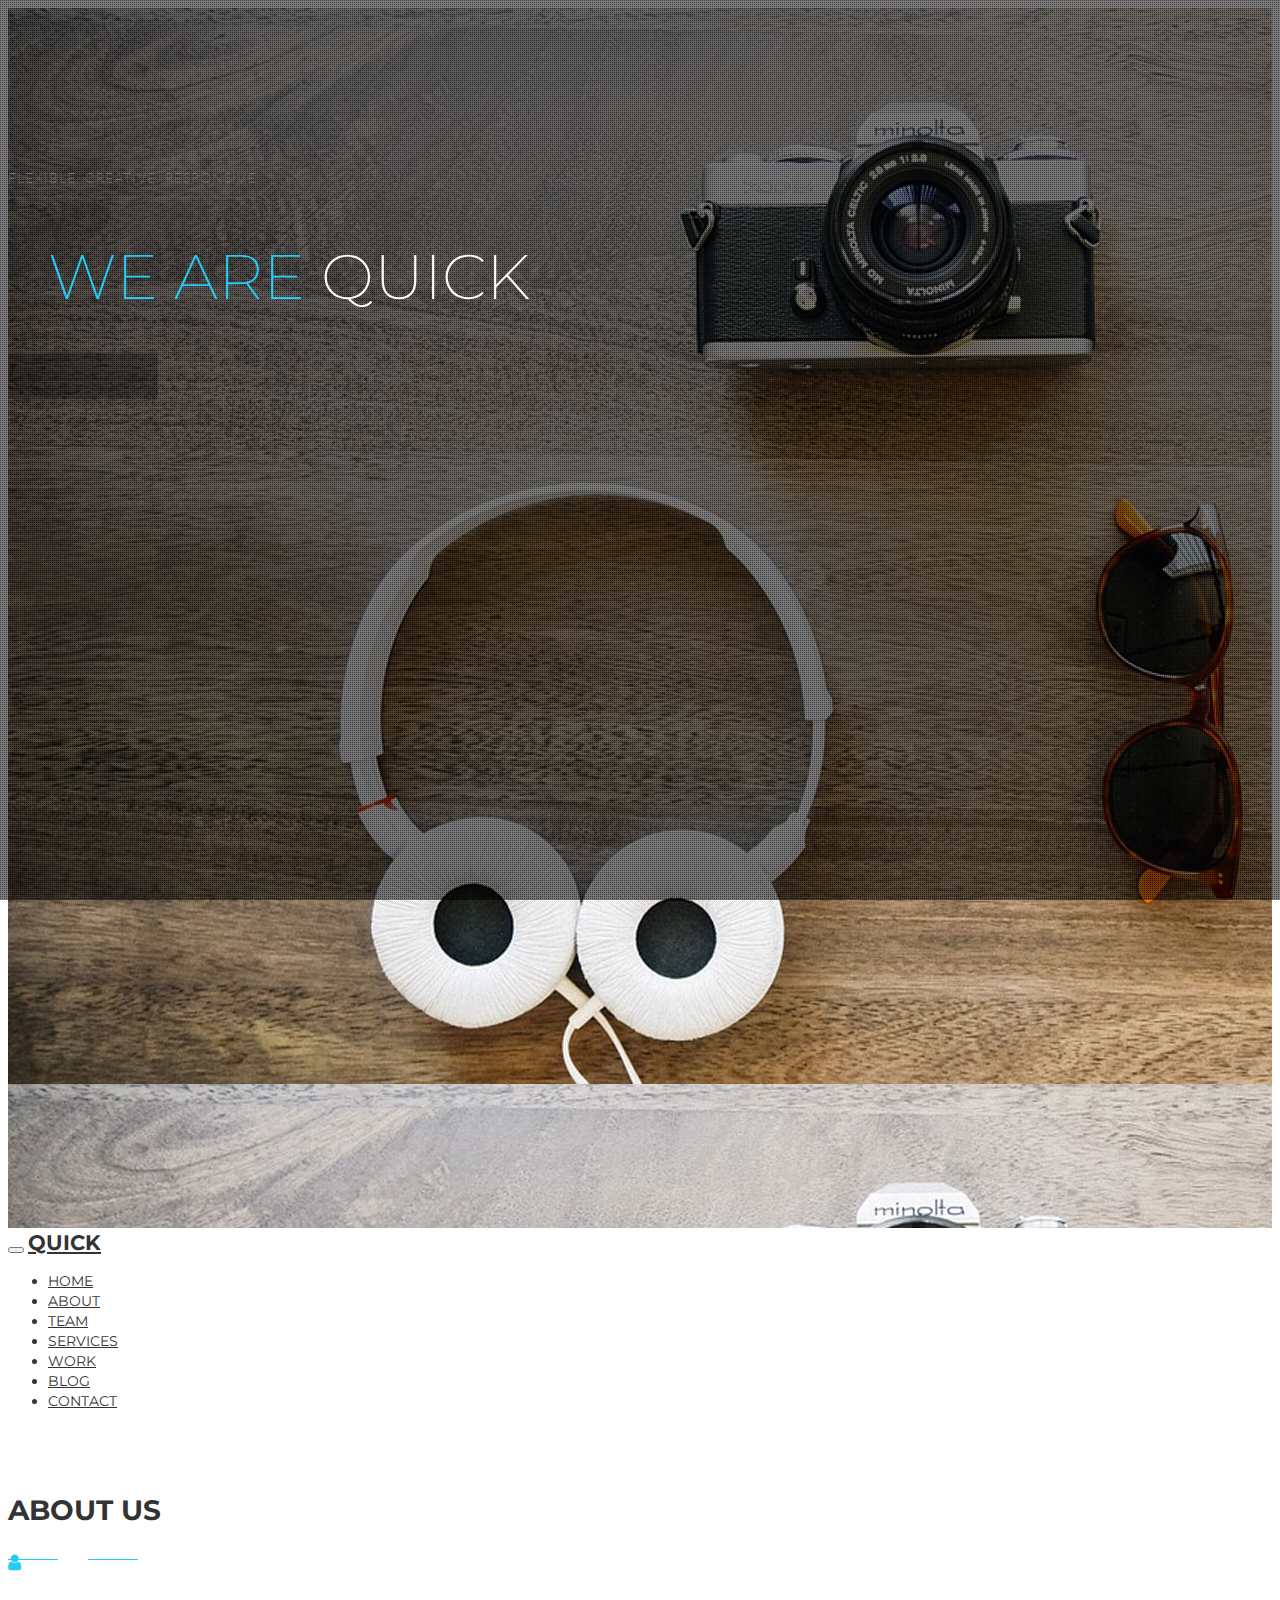
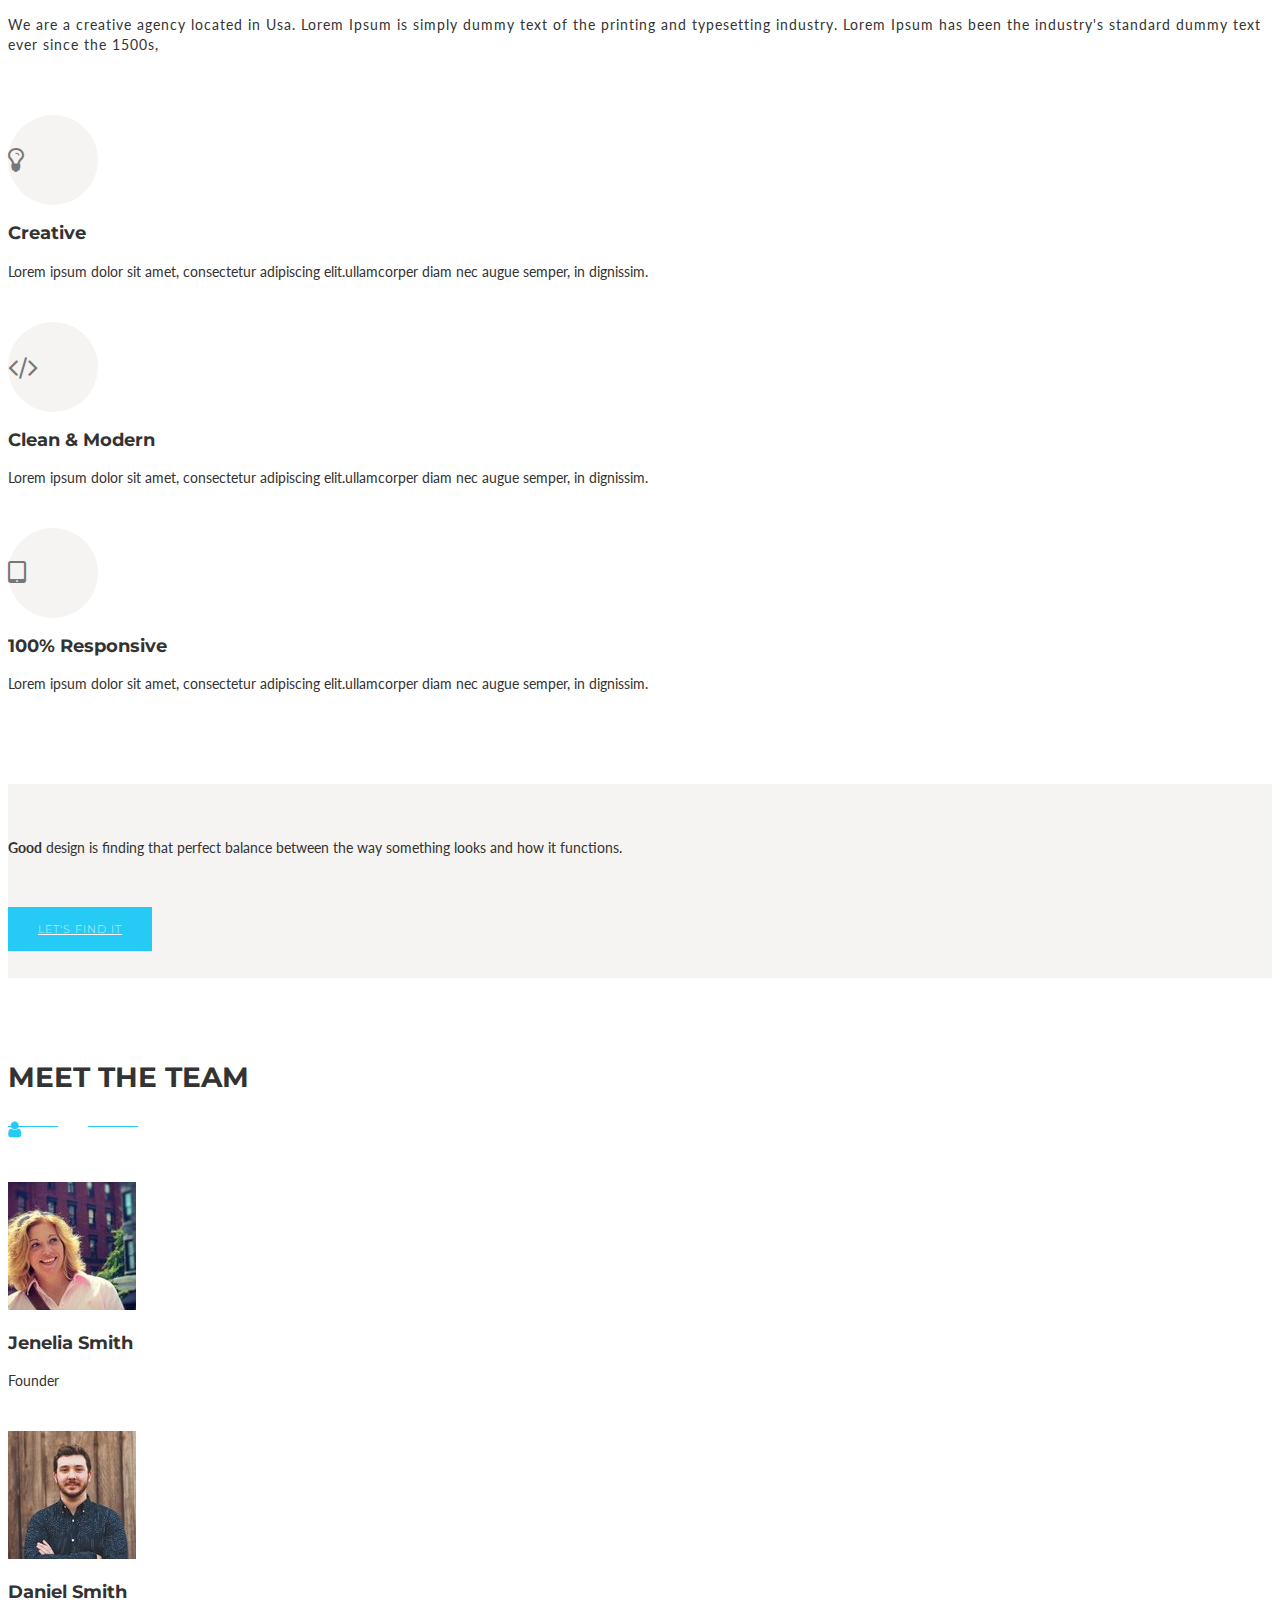
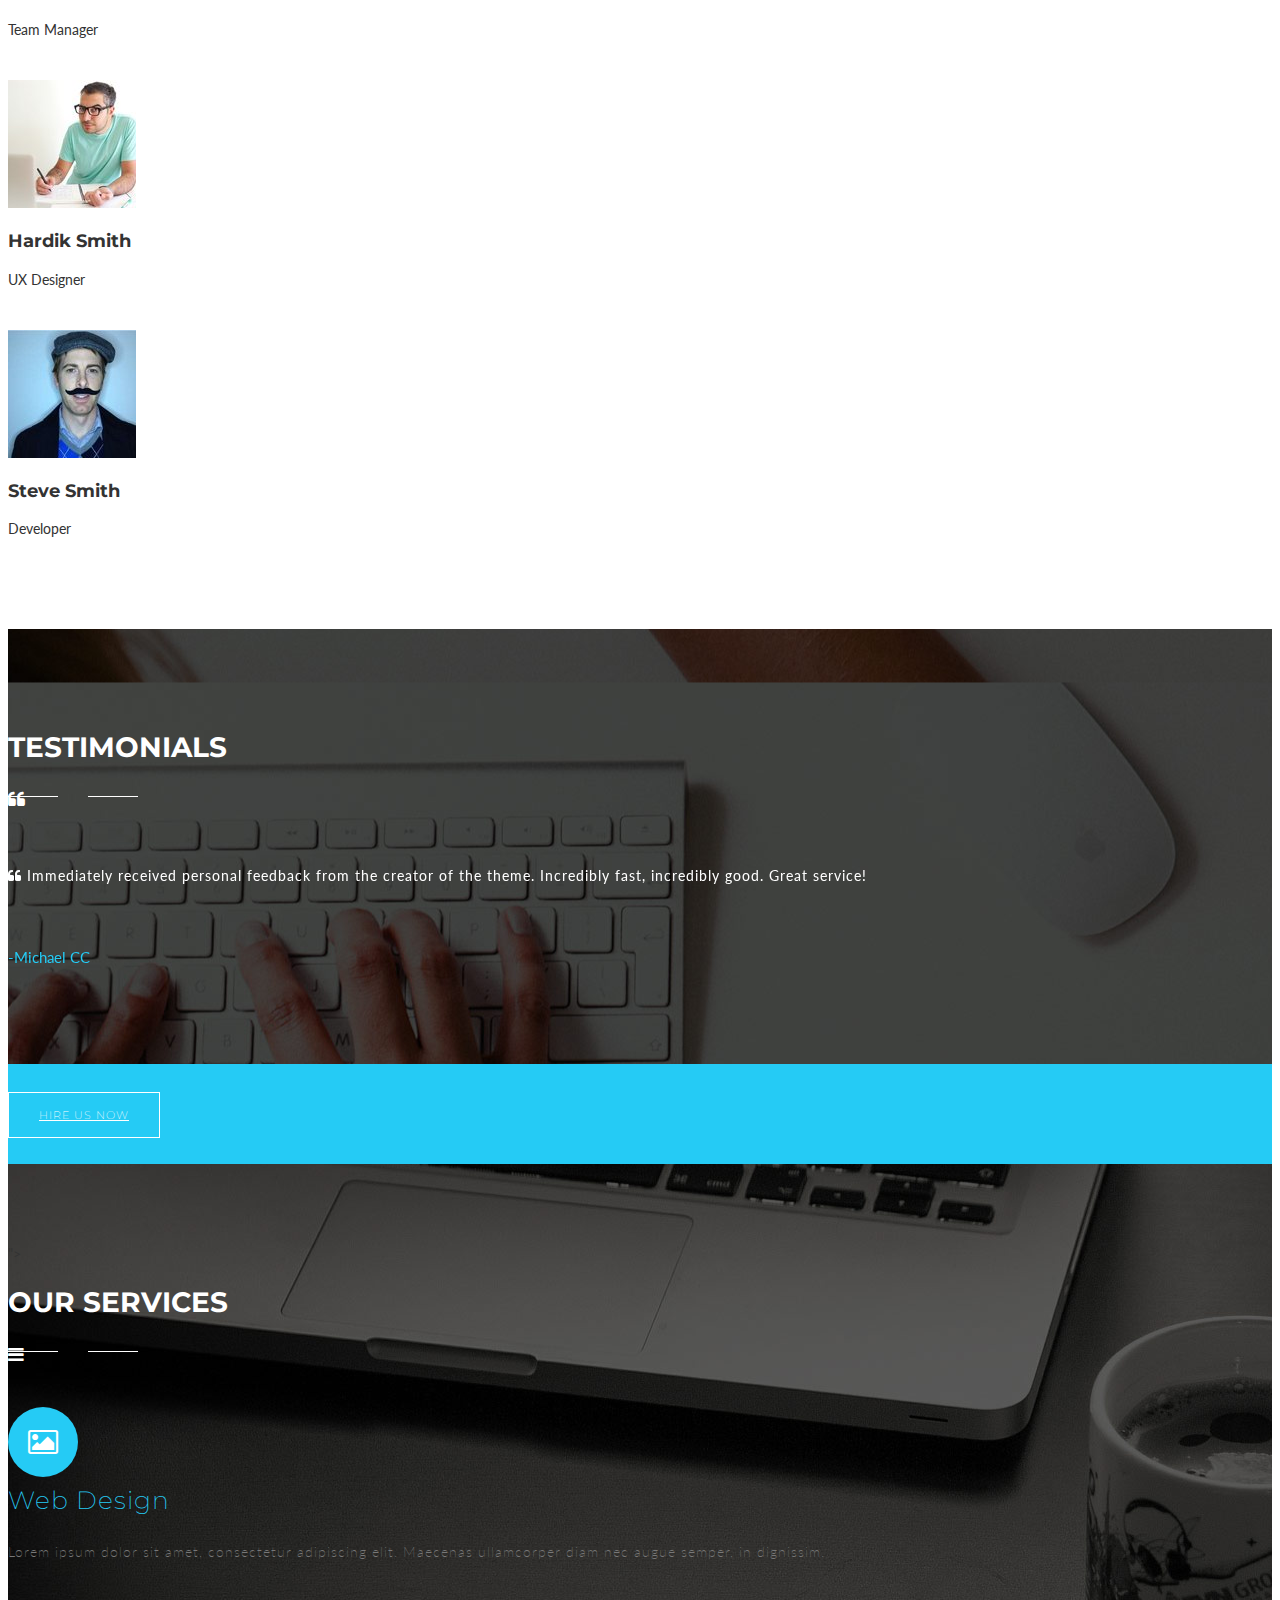
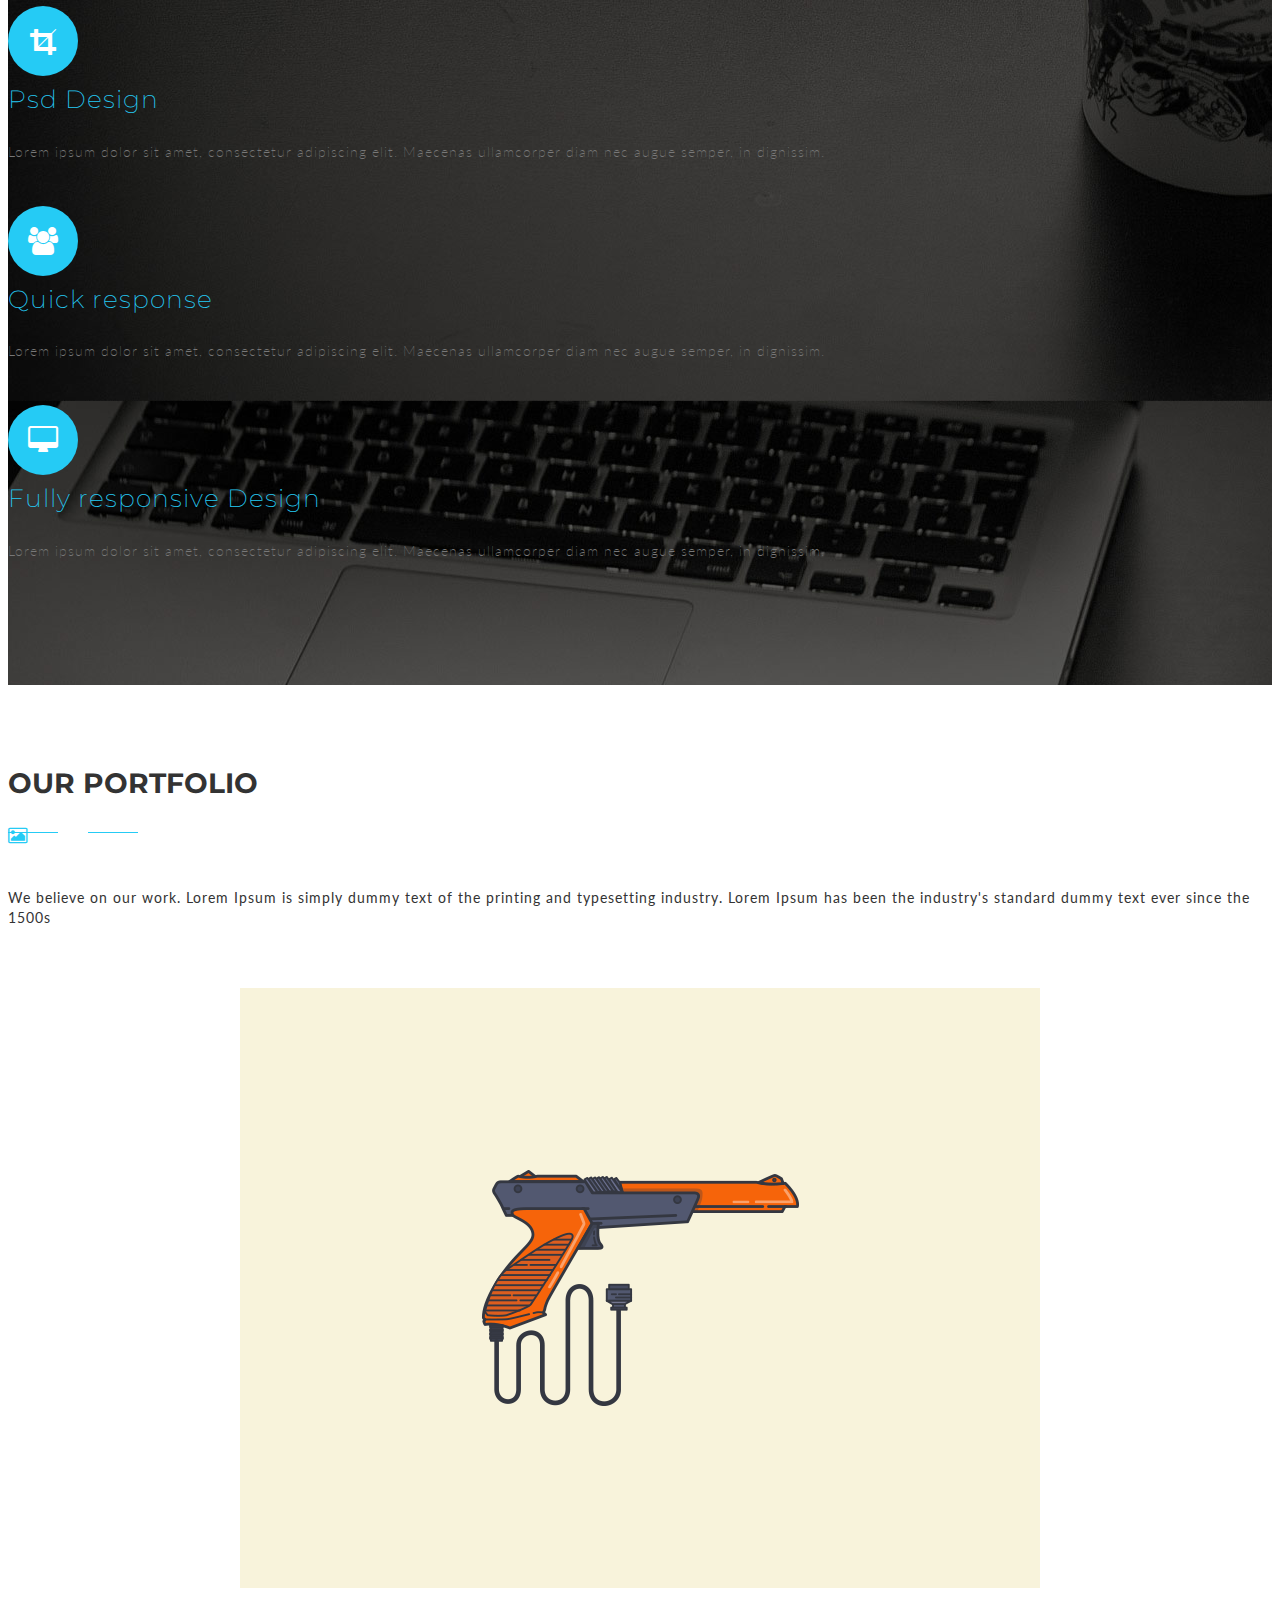
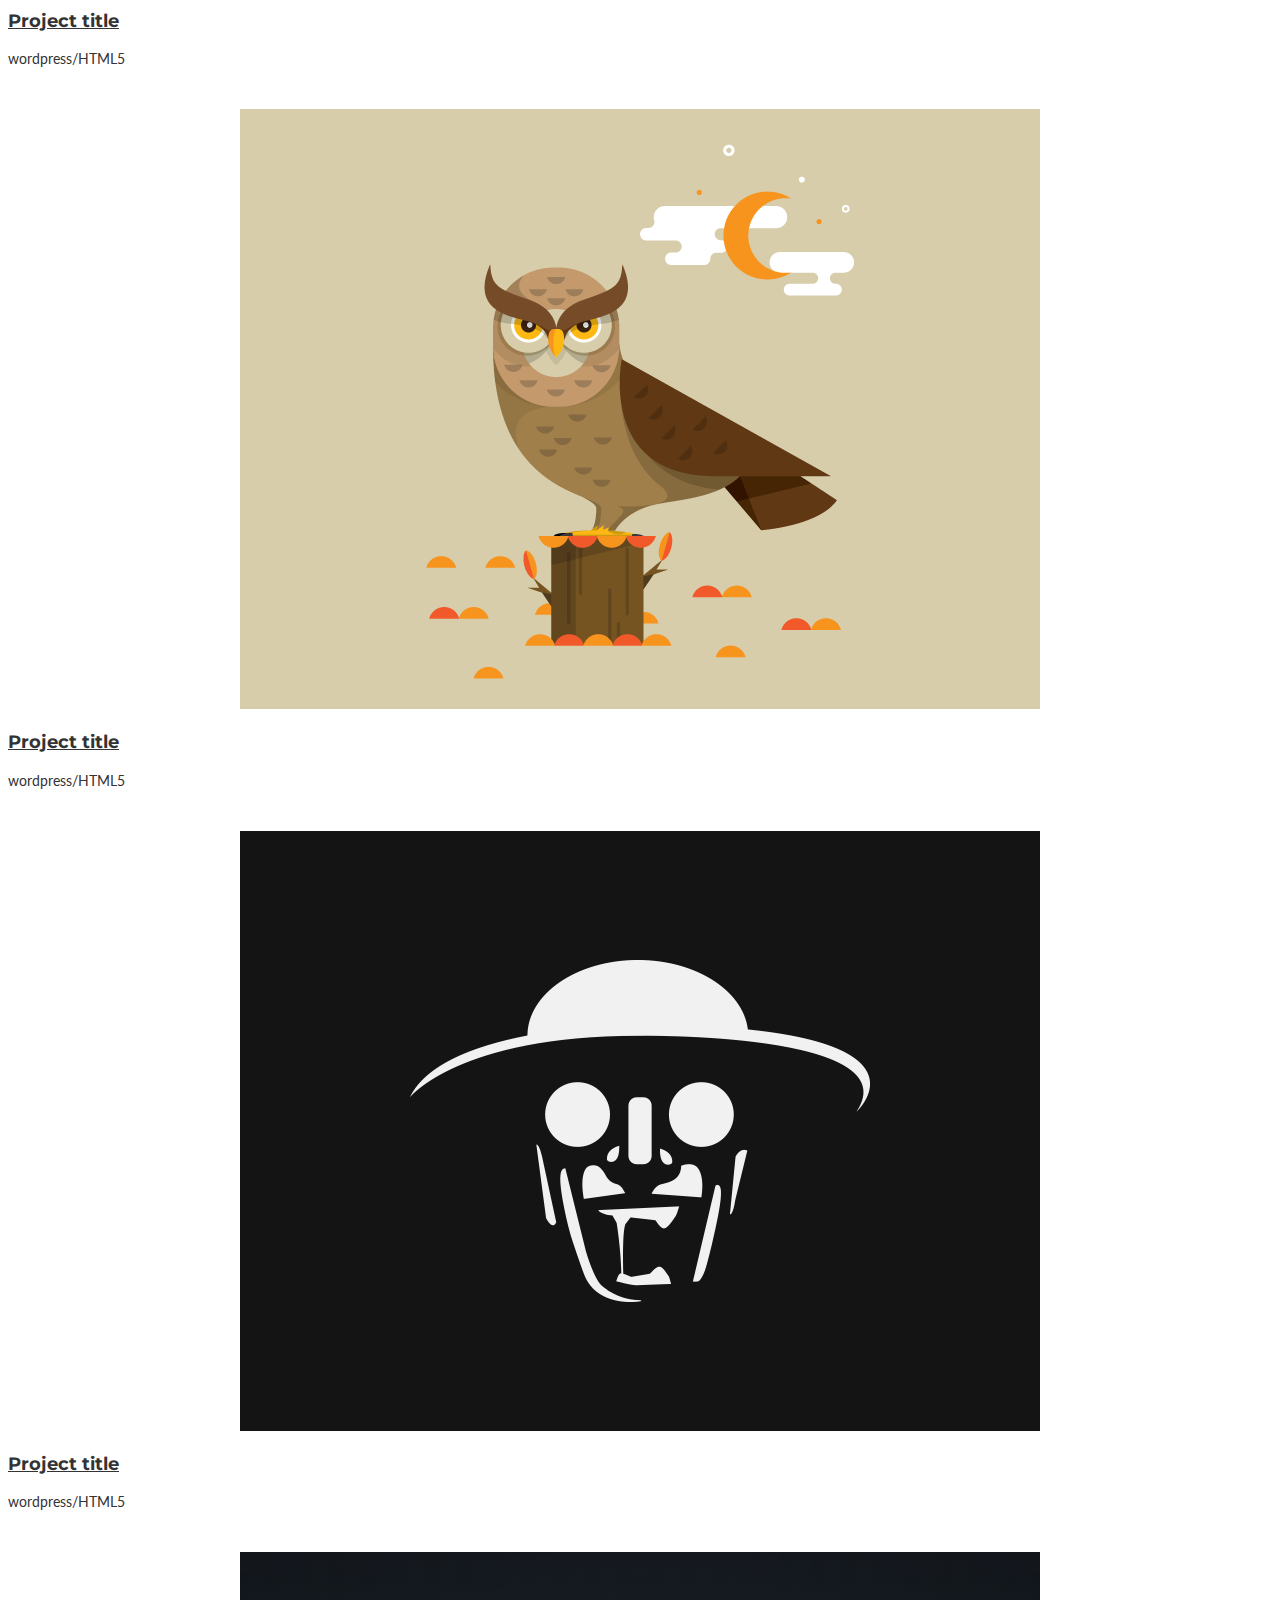
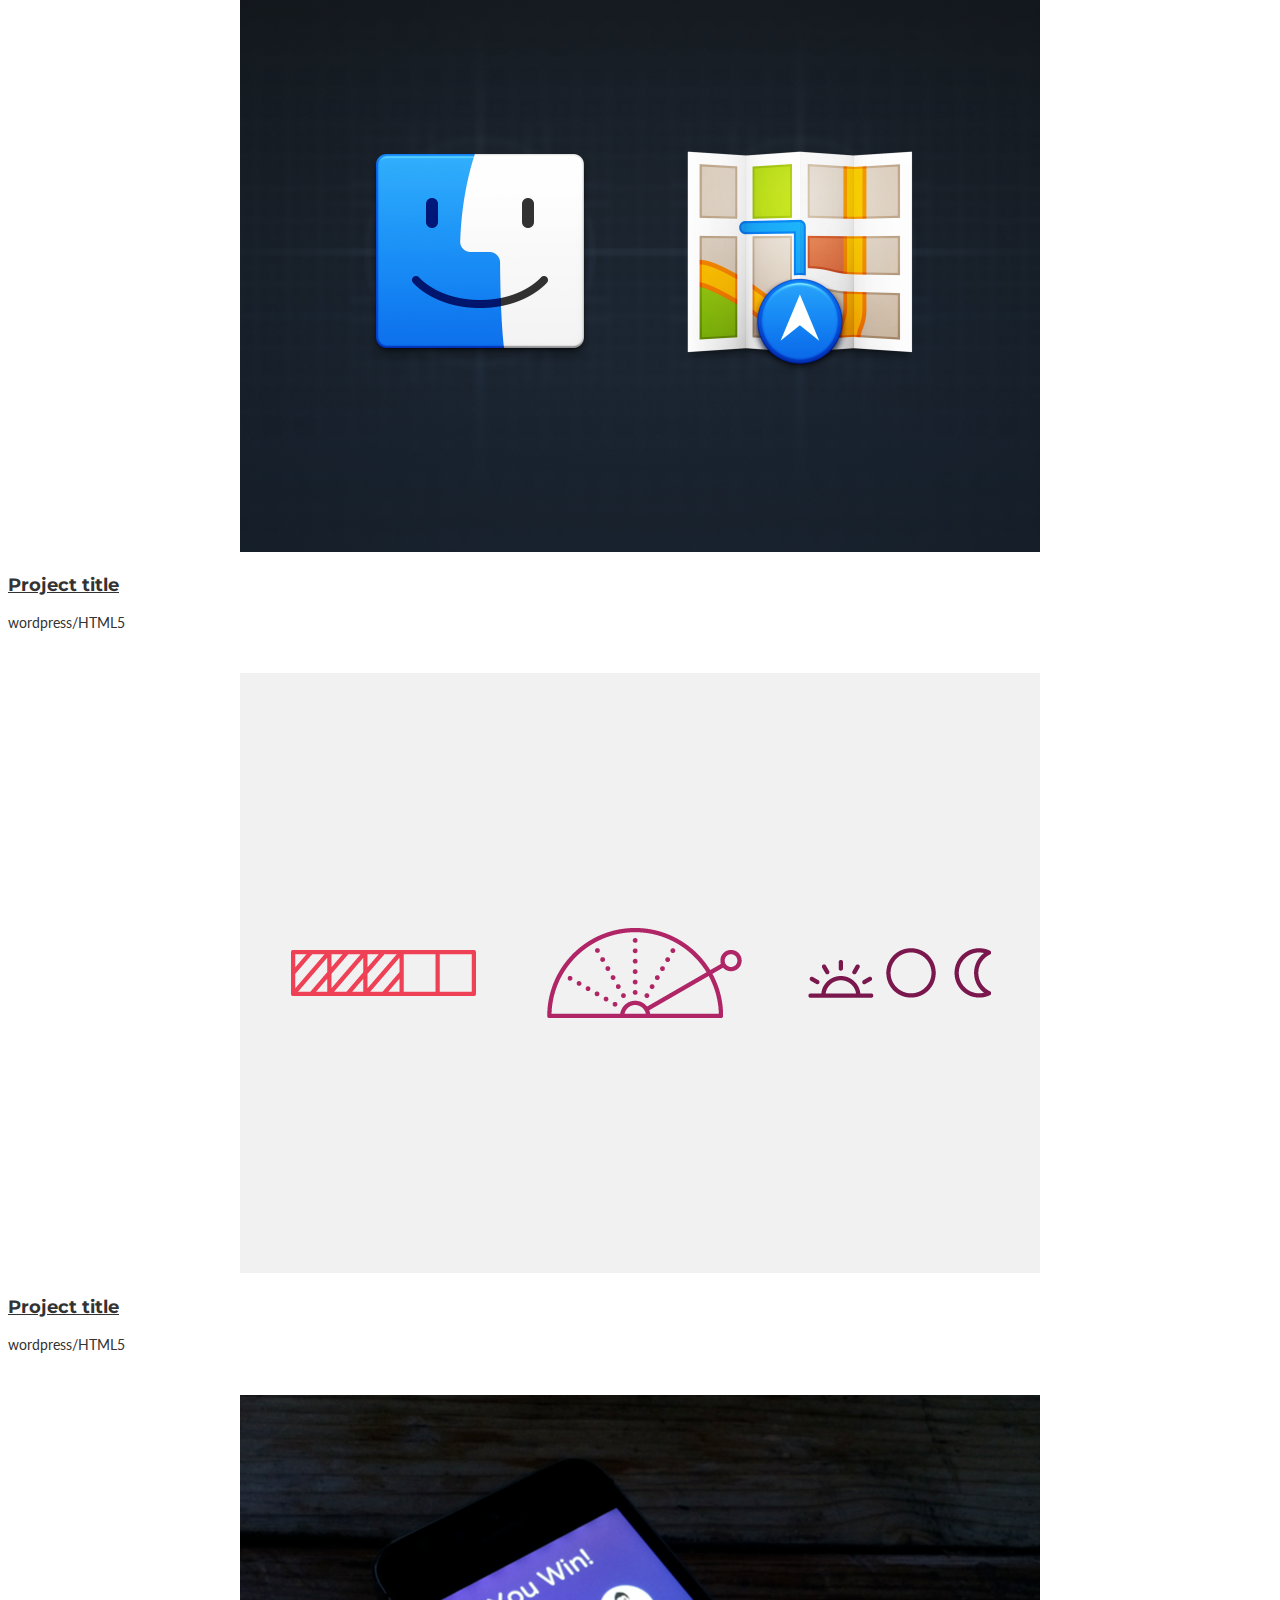
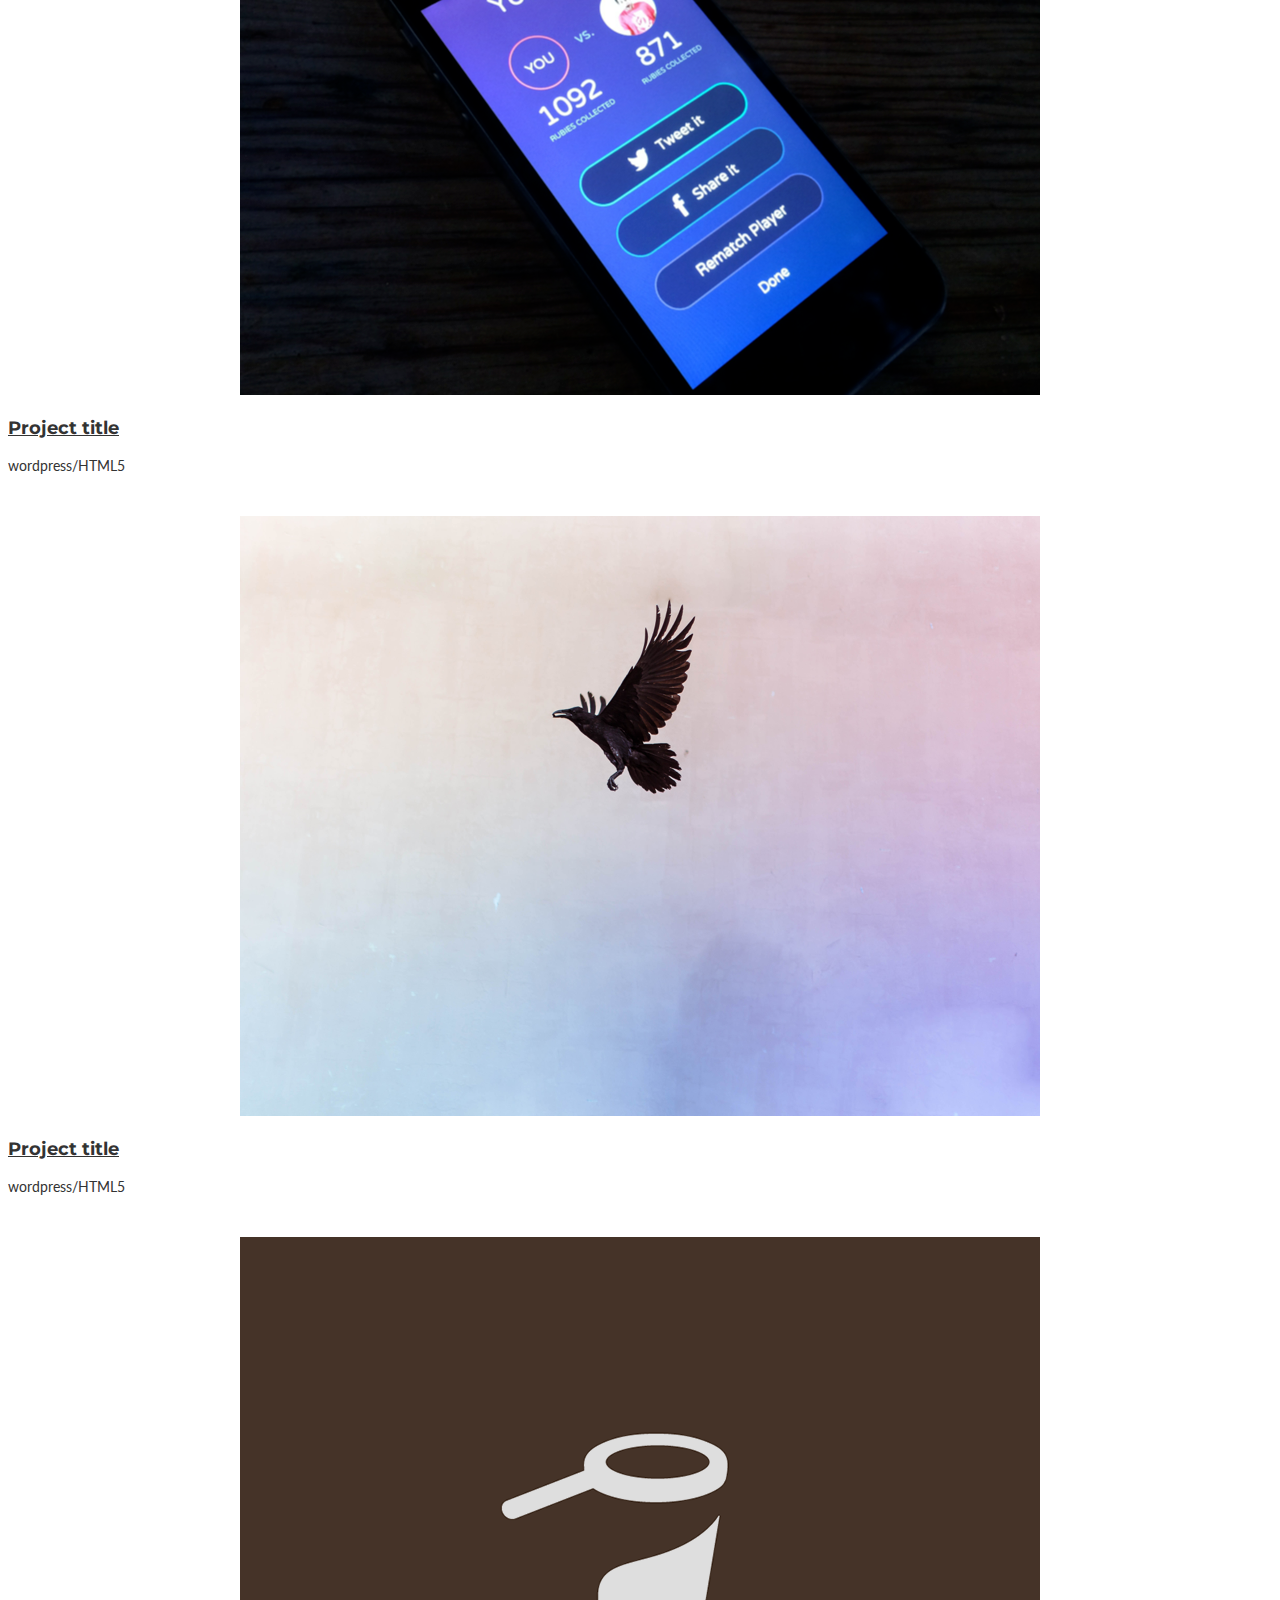
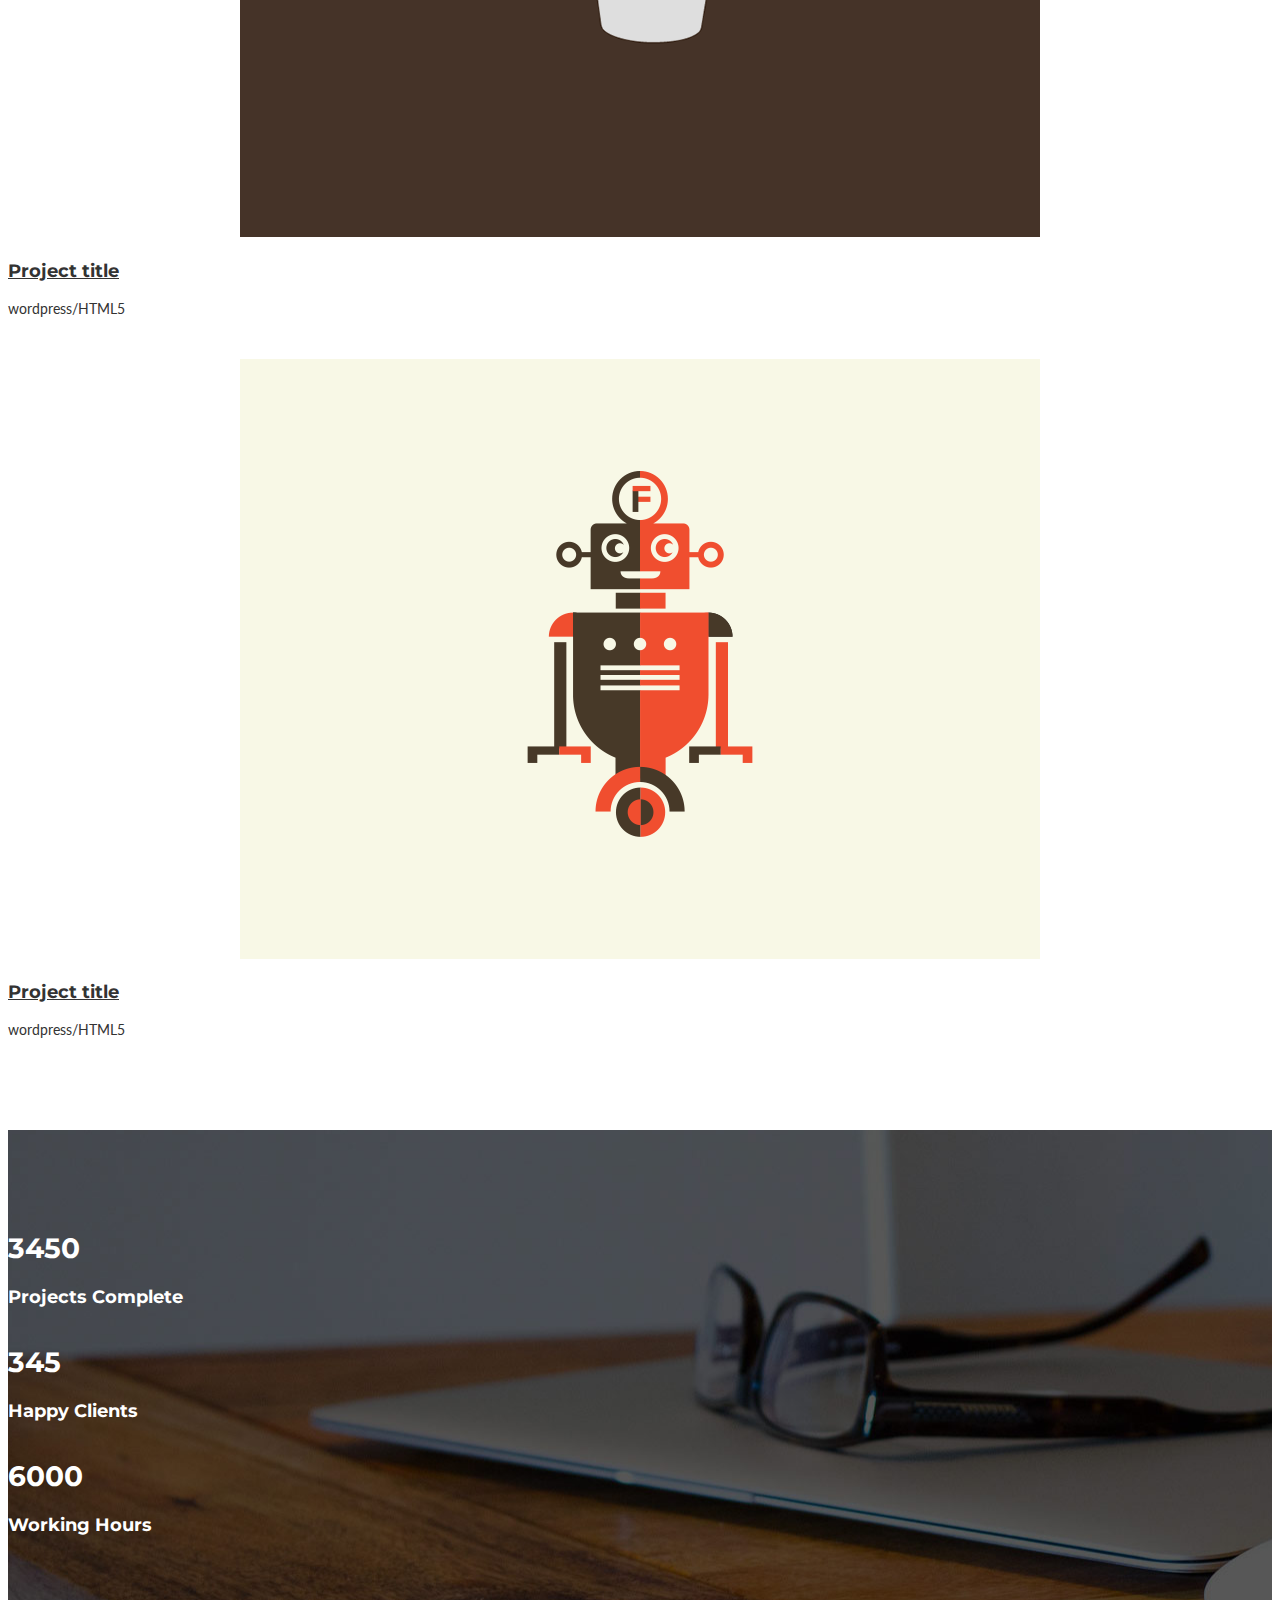
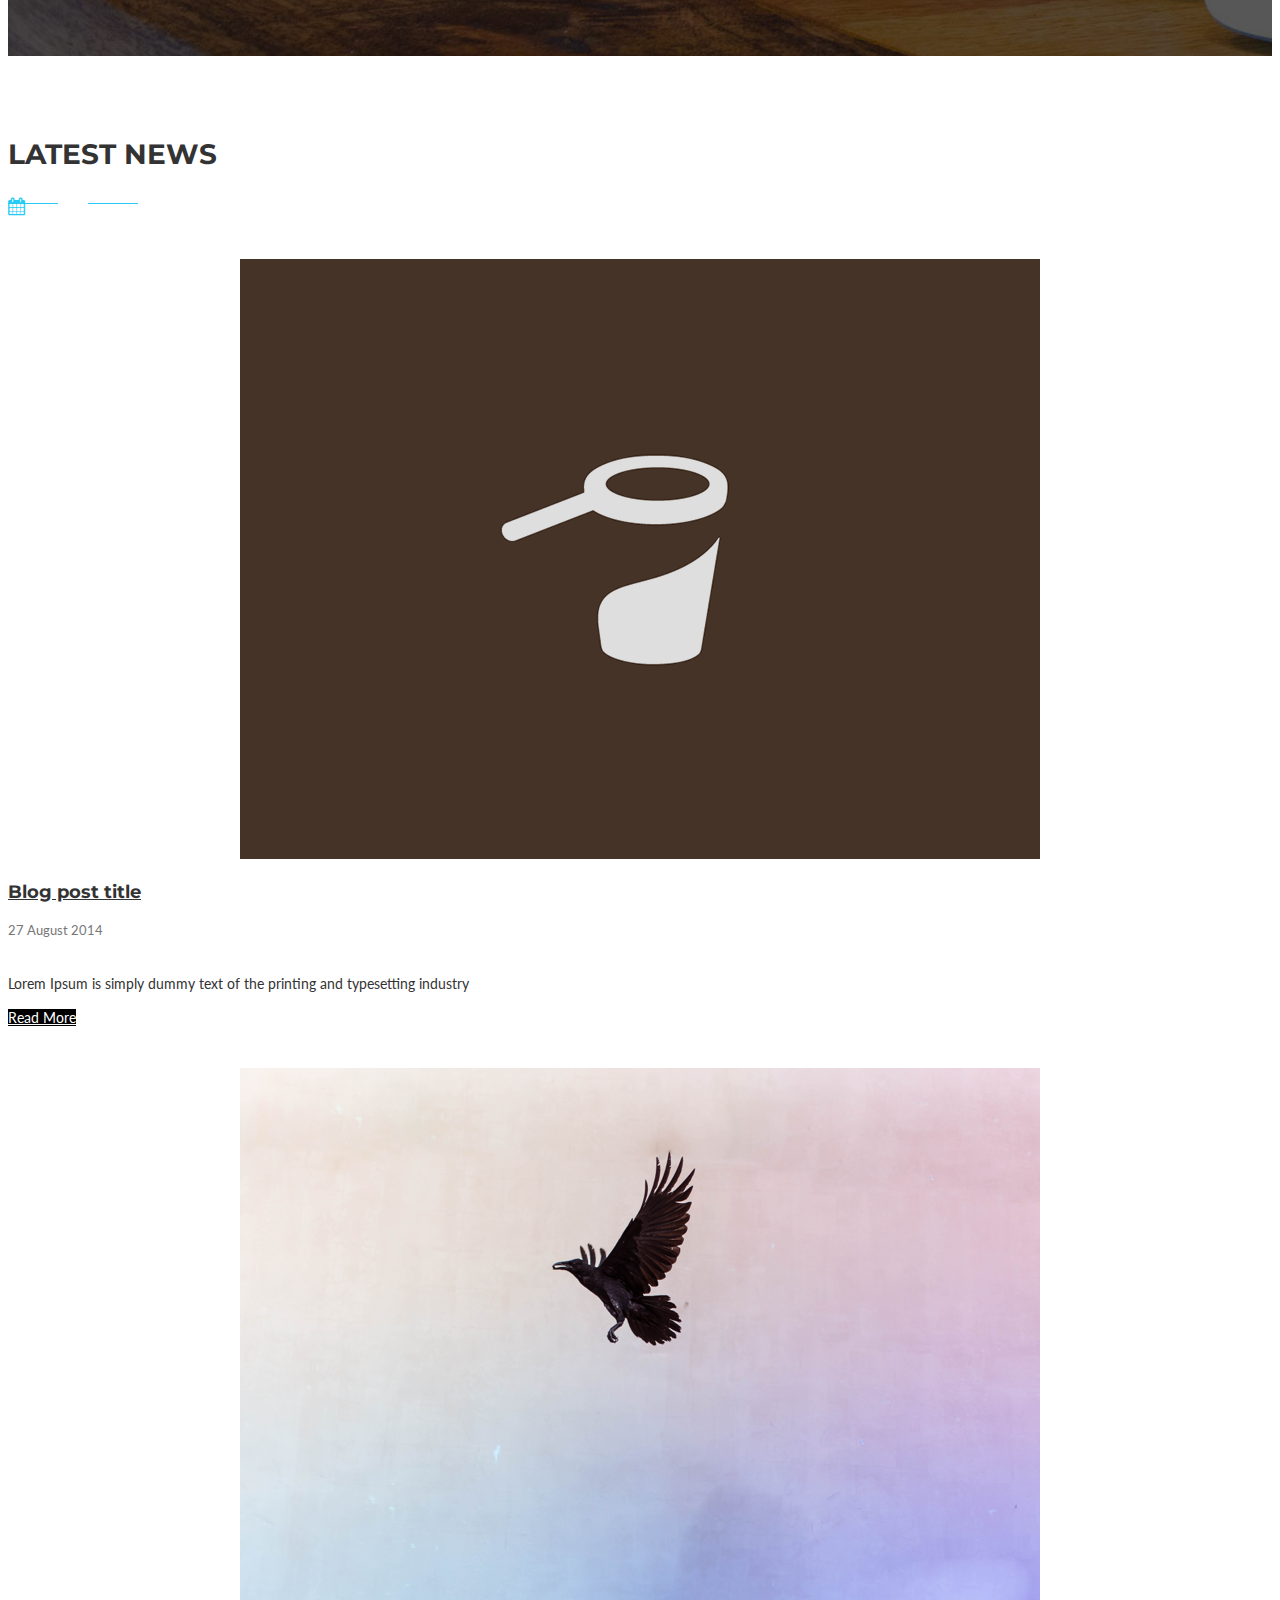
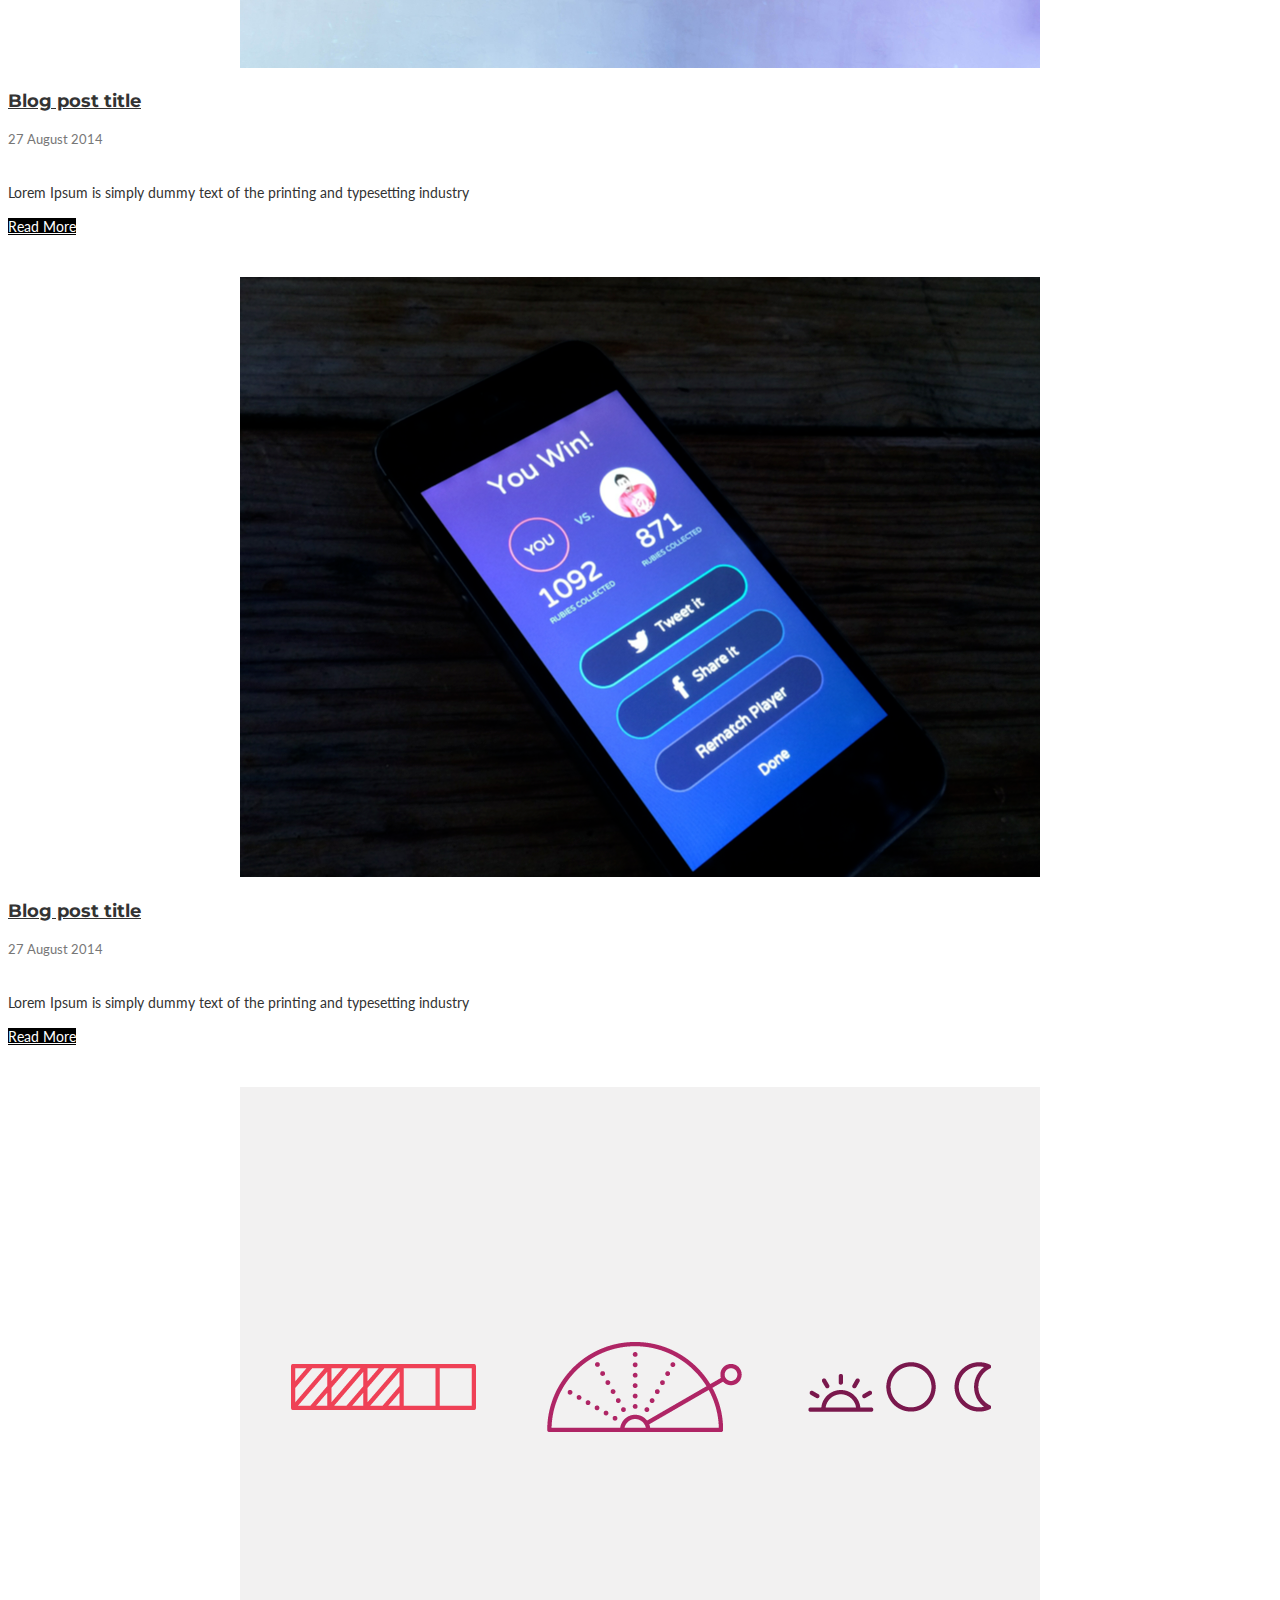
<file: oldfiles/index.html>
<!DOCTYPE html>
<html lang="en">

<head>
	<meta charset="utf-8">
	<title>Quick</title>
	<meta name="viewport" content="width=device-width, initial-scale=1">
	<link rel="stylesheet" href="https://maxcdn.bootstrapcdn.com/bootstrap/3.3.6/css/bootstrap.min.css" integrity="sha384-1q8mTJOASx8j1Au+a5WDVnPi2lkFfwwEAa8hDDdjZlpLegxhjVME1fgjWPGmkzs7" crossorigin="anonymous">
	<link rel="stylesheet" href="https://maxcdn.bootstrapcdn.com/font-awesome/4.5.0/css/font-awesome.min.css">
	<link href='https://fonts.googleapis.com/css?family=Montserrat:400,700' rel='stylesheet' type='text/css'>
	<link href='https://fonts.googleapis.com/css?family=Lato:400,300' rel='stylesheet' type='text/css'>
    <link href="css/magnific-popup.css" rel="stylesheet" type='text/css'> 
    <link href="css/owl.carousel.css" rel="stylesheet" type='text/css'> 

	<link href="css/style.css" rel="stylesheet" type='text/css'>
</head>

<body>
	<section id="home" data-stellar-background-ratio="0.5">
	<div class="parallax-overlay"></div>
		<div class="container">
			<div class="row">
				<div class="col-sm-12 text-center"><span class="hidden-xs home-text">Flexible. creative. responsive</span>
					<div class="main-flex-slider">
  <ul class="slides">
    <li><h1 class="home-h1">We are <span>quick</span></h1></li>
    <li><h1 class="home-h1"><span>creative </span>agency</h1></li>
    <li><h1 class="home-h1">Clean &amp; <span>flexible</span></h1></li>
  </ul>
</div>
                					<p><a href="#" class="btn btn-lg btn-dark">More Detail</a></p>

				</div>

			</div>
		</div>
	</section>
	<!--home section end-->

	<section id="navigation">
		<nav class="navbar navbar-default navbar-static-top">
			<div class="container">
				<!-- Brand and toggle get grouped for better mobile display -->
				<div class="navbar-header">
					<button type="button" class="navbar-toggle collapsed" data-toggle="collapse" data-target=".navbar-collapse" aria-expanded="false">
						<span class="sr-only">Toggle navigation</span>
						<span class="icon-bar"></span>
						<span class="icon-bar"></span>
						<span class="icon-bar"></span>
					</button>
					<a class="navbar-brand" href="index.html">Quick</a>
				</div>

				<!-- Collect the nav links, forms, and other content for toggling -->
				<div class="collapse navbar-collapse">
					<ul class="nav navbar-nav navbar-right">
						<li><a href="#home">Home</a></li>
						<li><a href="#about">About</a></li>
						<li><a href="#team">Team</a></li>
						<li><a href="#services">Services</a></li>
						<li><a href="#portfolio">Work</a></li>
						<li><a href="#blog">Blog</a></li>
						<li><a href="#contact">Contact</a></li>
					</ul>
				</div>
			</div>
			<!-- /.container -->
		</nav>
	</section>
	<!--navigation section end-->

	<section id="about" class="section-padding">
		<div class="container">
			<div class="row">
				<div class="col-sm-8 col-sm-offset-2 text-center">
					<div class="section-heading">
						<h2>About us</h2>

						<span class="icon"><i class="fa fa-user"></i></span>
					</div>
					<p class="lead">We are a creative agency located in Usa. Lorem Ipsum is simply dummy text of the printing and typesetting industry. Lorem Ipsum has been the industry's standard dummy text ever since the 1500s,</p>
				</div>
			</div>

			<div class="row">
				<div class="col-sm-4  text-center">
					<div class="about-col">
						<i class="fa fa-lightbulb-o fa-2x"></i>
						<h3>Creative</h3>
						<p>Lorem ipsum dolor sit amet, consectetur adipiscing elit.ullamcorper diam nec augue semper, in dignissim.</p>
					</div>
				</div>

				<div class="col-sm-4  text-center">
					<div class="about-col">
						<i class="fa fa-code fa-2x"></i>
						<h3>Clean &amp; Modern</h3>
						<p>Lorem ipsum dolor sit amet, consectetur adipiscing elit.ullamcorper diam nec augue semper, in dignissim.</p>
					</div>
				</div>

				<div class="col-sm-4  text-center">
					<div class="about-col">
						<i class="fa fa-tablet fa-2x"></i>
						<h3>100% Responsive</h3>
						<p>Lorem ipsum dolor sit amet, consectetur adipiscing elit.ullamcorper diam nec augue semper, in dignissim.</p>
					</div>
				</div>
			</div>
		</div>
	</section>
	<!--about section end-->

	<section id="cta-1">
		<div class="container">
			<div class="row">

				<div class="col-sm-8 text-center">
					<p class="lead"><strong>Good</strong> design is finding that perfect balance between the way something looks and how it functions.
						<p>
				</div>

				<div class="col-sm-4">
					<a href="#" class="btn btn-lg btn-cta">Let's find it</a>
				</div>

			</div>
		</div>
	</section>
	<!--cta-1 section end-->

	<section id="team" class="section-padding">
		<div class="container">
			<div class="row">
				<div class="col-sm-12 text-center">
					<div class="section-heading">
						<h2>Meet the team</h2>
						<span class="icon"><i class="fa fa-user"></i></span>
					</div>
				</div>

				<div class="col-sm-6 col-md-3  text-center">
					<div class="team-col">
						<img src="img/team-1.jpg" alt="" class="img-responsive center-block img-circle">
						<h3>Jenelia Smith</h3>
						<p>Founder</p>
					</div>
				</div>

				<div class="col-sm-6 col-md-3 text-center">
					<div class="team-col">
						<img src="img/team-2.jpg" alt="" class="img-responsive center-block img-circle">
						<h3>Daniel Smith</h3>
						<p>Team Manager</p>
					</div>
				</div>

				<div class="col-sm-6 col-md-3  text-center">
					<img src="img/team-6.jpg" alt="" class="img-responsive center-block img-circle">
					<div class="team-col">
						<h3>Hardik Smith</h3>
						<p>UX Designer</p>
					</div>
				</div>

				<div class="col-sm-6 col-md-3 text-center">
					<img src="img/team-8.jpg" alt="" class="img-responsive center-block img-circle">
					<div class="team-col">
						<h3>Steve Smith</h3>
						<p>Developer</p>
					</div>
				</div>
			</div>
		</div>
	</section>
	<!--team section end-->

	<section id="testimonials" class="section-padding parallax" data-stellar-background-ratio="0.5">
		<div class="container">
			<div class="row">
				<div class="col-sm-8 col-sm-offset-2 text-center">
					<div class="section-heading  color-reverse">
						<h2>Testimonials</h2>
						<span class="icon"><i class="fa fa-quote-left"></i></span>
					</div>
				<div id="testi-carousel" class="owl-carousel">
  <div>
    <p class="lead color-reverse"><i class="fa fa-quote-left"></i> Immediately received personal feedback from the creator of the theme. Incredibly fast, incredibly good. Great service!</p>
    <p class="author">-Michael CC</p>
  </div>
  <div>
    <p class="lead color-reverse"><i class="fa fa-quote-left"></i> Lorem ipsum dolor sit amet, consectetur adipiscing elit. Curabitur pellentesque neque eget diam posuere porta. Quisque ut nulla at nunc vehicula lacinia.</p>
    <p class="author">-Rakesh sharma</p>
  </div>
  <div>
    <p class="lead color-reverse"><i class="fa fa-quote-left"></i> Lorem ipsum dolor sit amet, consectetur adipiscing elit. Curabitur pellentesque neque eget diam posuere porta. Quisque ut nulla at nunc vehicula lacinia.</p>
    <p class="author">-Rakesh sharma</p>
  </div>
</div>


				</div>
			</div>
		</div>
	</section>
	<!--testimonials section end-->

	<section id="cta-2">
		<div class="container">
			<div class="row">
				<div class="col-sm-12 text-center">
					<a href="#" class="btn btn-lg btn-cta-o">Hire us Now</a>
				</div>
			</div>
		</div>
	</section>
	<!--cta-2 section end-->
	<section id="services" class="section-padding parallax" data-stellar-background-ratio="0.5">">
		<div class="container">
			<div class="row">
				<div class="col-sm-12 text-center">
					<div class="section-heading  color-reverse">
						<h2>Our Services</h2>
						<span class="icon"><i class="fa fa-bars"></i></span>
					</div>
				</div>
			</div>


			<div class="row">

				<div class="col-sm-6">
					<div class="services-col">
						<div class="row">
							<div class="col-sm-2">
								<i class="fa fa-image fa-2x"></i>
							</div>
							<div class="col-sm-10">
								<h3>Web Design</h3>
								<p>Lorem ipsum dolor sit amet, consectetur adipiscing elit. Maecenas ullamcorper diam nec augue semper, in dignissim.</p>
							</div>
						</div>
					</div>
				</div>

				<div class="col-sm-6">
					<div class="services-col">
						<div class="row">
							<div class="col-sm-2">
								<i class="fa fa-crop fa-2x"></i></div>
							<div class="col-sm-10">
								<h3>Psd Design</h3>
								<p>Lorem ipsum dolor sit amet, consectetur adipiscing elit. Maecenas ullamcorper diam nec augue semper, in dignissim.</p>
							</div>
						</div>
					</div>
				</div>
			</div>

			<div class="row">
				<div class="col-sm-6">
					<div class="services-col">

						<div class="row">

							<div class="col-sm-2">
								<i class="fa fa-users fa-2x"></i></div>
							<div class="col-sm-10">
								<h3>Quick response</h3>
								<p>Lorem ipsum dolor sit amet, consectetur adipiscing elit. Maecenas ullamcorper diam nec augue semper, in dignissim.</p>
							</div>
						</div>
					</div>
				</div>

				<div class="col-sm-6">
					<div class="services-col">

						<div class="row">
							<div class="col-sm-2"><i class="fa fa-desktop fa-2x"></i></div>
							<div class="col-sm-10">
								<h3>Fully responsive Design</h3>
								<p>Lorem ipsum dolor sit amet, consectetur adipiscing elit. Maecenas ullamcorper diam nec augue semper, in dignissim.</p>
							</div>
						</div>
					</div>
				</div>
			</div>
		</div>
	</section>
	<!--services section end-->

	<section id="portfolio" class="section-padding">
		<div class="container">
			<div class="row">
				<div class="col-sm-8 col-sm-offset-2 text-center">
					<div class="section-heading">
						<h2>Our Portfolio</h2>
						<span class="icon"><i class="fa fa-image"></i></span>
					</div>
					<p class="lead">We believe on our work. Lorem Ipsum is simply dummy text of the printing and typesetting industry. Lorem Ipsum has been the industry's standard dummy text ever since the 1500s</p>
				</div>
			</div>
			<div class="row">

				<div class="col-sm-6 col-md-4">
					<div class="portfolio-col">
						<div class="item-img-wrap">
							<img src="img/work-1.png" alt="" class="img-responsive">
							<div class="item-img-overlay">
								<a href="img/work-1.png"  class="show-image">
<span></span>
                                </a>							</div>
						</div>
						<h3><a href="#">Project title</a></h3>
						<p>wordpress/HTML5</p>
					</div>
				</div>
				<div class="col-sm-6 col-md-4">
					<div class="portfolio-col">
						<div class="item-img-wrap">
							<img src="img/work-2.png" alt="" class="img-responsive">
							<div class="item-img-overlay">
                                <a href="img/work-2.png"  class="show-image"><span></span></a>
							</div>
						</div>
						<h3><a href="#">Project title</a></h3>
						<p>wordpress/HTML5</p>
					</div>
				</div>
				<div class="col-sm-6 col-md-4">
					<div class="portfolio-col">
						<div class="item-img-wrap">
							<img src="img/work-3.png" alt="" class="img-responsive">
							<div class="item-img-overlay">
                                <a href="img/work-3.png"  class="show-image">
								<span></span>
                                </a>
							</div>
						</div>
						<h3><a href="#">Project title</a></h3>
						<p>wordpress/HTML5</p>
					</div>
				</div>
				<div class="col-sm-6 col-md-4">
					<div class="portfolio-col">
						<div class="item-img-wrap">
							<img src="img/work-4.png" alt="" class="img-responsive">
							<div class="item-img-overlay">
                                <a href="img/work-4.png"  class="show-image">
                                    <span></span></a>
							</div>
						</div>
						<h3><a href="#">Project title</a></h3>
						<p>wordpress/HTML5</p>
					</div>
				</div>
				<div class="col-sm-6 col-md-4">
					<div class="portfolio-col">
						<div class="item-img-wrap">
							<img src="img/work-5.png" alt="" class="img-responsive">
							<div class="item-img-overlay">
                                <a href="img/work-5.png"  class="show-image">
                                    <span></span></a>
							</div>
						</div>
						<h3><a href="#">Project title</a></h3>
						<p>wordpress/HTML5</p>
					</div>
				</div>
				<div class="col-sm-6 col-md-4">
					<div class="portfolio-col">
						<div class="item-img-wrap">
							<img src="img/work-6.png" alt="" class="img-responsive">
							<div class="item-img-overlay">
                                <a href="img/work-6.png"  class="show-image">
                                    <span></span></a>
							</div>
						</div>
						<h3><a href="#">Project title</a></h3>
						<p>wordpress/HTML5</p>
					</div>
				</div>
				<div class="col-sm-6 col-md-4">
					<div class="portfolio-col">
						<div class="item-img-wrap">
							<img src="img/work-7.png" alt="" class="img-responsive">
							<div class="item-img-overlay"><a href="img/work-7.png"  class="show-image">
                                <span></span></a>
							</div>
						</div>
						<h3><a href="#">Project title</a></h3>
						<p>wordpress/HTML5</p>
					</div>

				</div>
				<div class="col-sm-6 col-md-4">
					<div class="portfolio-col">
						<div class="item-img-wrap">
							<img src="img/work-8.png" alt="" class="img-responsive">
							<div class="item-img-overlay">
                                <a href="img/work-8.png"  class="show-image">
                                    <span></span></a>
							</div>
						</div>
						<h3><a href="#">Project title</a></h3>
						<p>wordpress/HTML5</p>
					</div>
				</div>
				<div class="col-sm-6 col-md-4">
					<div class="portfolio-col">
						<div class="item-img-wrap">
							<img src="img/work-9.png" alt="" class="img-responsive">
							<div class="item-img-overlay">
                                <a href="img/work-9.png"  class="show-image">
                                    <span></span></a>
							</div>
						</div>
						<h3><a href="#">Project title</a></h3>
						<p>wordpress/HTML5</p>
					</div>
				</div>
			</div>
		</div>
	</section>
	<!--portfolio section end-->

	<section id="facts" class="section-padding parallax" data-stellar-background-ratio="0.5">
		<div class="container">
			<div class="row">
				<div class="col-sm-4 text-center">
					<div class="facts-col color-reverse">
						<h2 class="counter">3450</h2>
						<h3>Projects Complete</h3>
					</div>
				</div>

				<div class="col-sm-4 text-center">
					<div class="facts-col color-reverse">
						<h2 class="counter">345</h2>
						<h3>Happy Clients</h3>
					</div>
				</div>

				<div class="col-sm-4 text-center">
					<div class="facts-col color-reverse">
						<h2 class="counter">6000</h2>
						<h3>Working Hours</h3>
					</div>
				</div>
			</div>
		</div>
	</section>
	<!--facts section end-->

	<section id="blog" class="section-padding">
		<div class="container">
			<div class="row">
				<div class="col-sm-12 text-center">
					<div class="section-heading">
						<h2>Latest news</h2>
						<span class="icon"><i class="fa fa-calendar"></i></span>
					</div>
				</div>
			</div>
			<div class="row">
				<div class="col-sm-6 col-md-4">

					<div class="blog-col">
						<div class="item-img-wrap">
							<img src="img/work-8.png" alt="" class="img-responsive">
							<div class="item-img-overlay">
								<span></span>
							</div>
						</div>

						<h3><a href="#">Blog post title</a></h3>
						<span>27 August 2014</span>
						<p>Lorem Ipsum is simply dummy text of the printing and typesetting industry</p>
						<p class="text-right"><a href="#" class="btn btn-xs btn-blog">Read More</a></p>
					</div>
				</div>

				<div class="col-sm-6 col-md-4">
					<div class="blog-col">
						<div class="item-img-wrap">
							<img src="img/work-7.png" alt="" class="img-responsive">
							<div class="item-img-overlay">
								<span></span>
							</div>
						</div>

						<h3><a href="#">Blog post title</a></h3>
						<span>27 August 2014</span>
						<p>Lorem Ipsum is simply dummy text of the printing and typesetting industry</p>
						<p class="text-right"><a href="#" class="btn btn-xs btn-blog">Read More</a></p>
					</div>
				</div>
				<div class="col-sm-6 col-md-4">
					<div class="blog-col">
						<div class="item-img-wrap">
							<img src="img/work-6.png" alt="" class="img-responsive">
							<div class="item-img-overlay">
								<span></span>
							</div>
						</div>

						<h3><a href="#">Blog post title</a></h3>
						<span>27 August 2014</span>
						<p>Lorem Ipsum is simply dummy text of the printing and typesetting industry</p>
						<p class="text-right"><a href="#" class="btn btn-xs btn-blog">Read More</a></p>
					</div>
				</div>

				<div class="col-sm-6 col-md-4">
					<div class="blog-col">
						<div class="item-img-wrap">
							<img src="img/work-5.png" alt="" class="img-responsive">
							<div class="item-img-overlay">
								<span></span>
							</div>
						</div>

						<h3><a href="#">Blog post title</a></h3>
						<span>27 August 2014</span>
						<p>Lorem Ipsum is simply dummy text of the printing and typesetting industry</p>
						<p class="text-right"><a href="#" class="btn btn-xs btn-blog">Read More</a></p>
					</div>
				</div>

				<div class="col-sm-6 col-md-4">
					<div class="blog-col">
						<div class="item-img-wrap">
							<img src="img/work-4.png" alt="" class="img-responsive">

							<div class="item-img-overlay">
								<span></span>
							</div>
						</div>
						<h3><a href="#">Blog post title</a></h3>
						<span>27 August 2014</span>
						<p>Lorem Ipsum is simply dummy text of the printing and typesetting industry</p>
						<p class="text-right"><a href="#" class="btn btn-xs btn-blog">Read More</a></p>
					</div>
				</div>

				<div class="col-sm-6 col-md-4">
					<div class="blog-col">
						<div class="item-img-wrap">
							<img src="img/work-3.png" alt="" class="img-responsive">
							<div class="item-img-overlay">
								<span></span>
							</div>
						</div>

						<h3><a href="#">Blog post title</a></h3>
						<span>27 August 2014</span>
						<p>Lorem Ipsum is simply dummy text of the printing and typesetting industry</p>
						<p class="text-right"><a href="#" class="btn btn-xs btn-blog">Read More</a></p>
					</div>
				</div>
			</div>
		</div>
	</section>
	<section id="cta-3">
		<div class="container">
			<div class="row">
				<div class="col-sm-12 text-center">
					<a href="#" class="btn btn-lg btn-cta-o">Read all blog posts</a>
				</div>
			</div>
		</div>
	</section>
	<!--blog section end-->

	<section id="contact" class="section-padding">
		<div class="container">
			<div class="row">
				<div class="col-sm-8 col-sm-offset-2 text-center">
					<div class="section-heading">
						<h2>Keep in touch</h2>
						<span class="icon"><i class="fa fa-phone"></i></span>
					</div>
					<p class="lead">We are ready to start your project? Give us a call or drop us a line.</p>
				</div>
			</div>
			<div class="row">
				<div class="col-sm-7">
					<form>
						<div class="row">
							<div class="col-sm-6">
								<label>Name *</label>
								<input type="text" class="form-control" placeholder="Name">
							</div>
							<div class="col-sm-6">

								<label>Email Address *</label>
								<input type="email" class="form-control" placeholder="Email Address">
							</div>
						</div>
						<label>Phone Number *</label>
						<input type="tel" class="form-control" placeholder="Phone Number">

						<label>Message<span>*</span></label>
						<textarea rows="5" class="form-control" placeholder="Message"></textarea>

						<button type="submit" class="btn-cta">Send Message</button>
					</form>
				</div>

				<div class="col-sm-5">
					<div class="contact-hours">
						<h3>Our Office</h3>
						<p><i class="fa fa-map-marker"></i> Address: 302012 Street Name, City Name</p>
						<p><i class="fa fa-phone"></i> Phone: (141) 456-7890</p>
						<p><i class="fa fa-envelope"></i> Email: support@quick.com</p>
						<p><strong>Monday - Friday : </strong> 9:30 AM - 5:30 PM</p>
						<p><strong>Saturday - Sunday: </strong> Closed</p>

						<h3>Elsewhere</h3>
						<ul class="list-inline social-channels">
							<li><a href="#"><i class="fa fa-facebook"></i><span class="sr-only">facebook</span></a></li>
							<li><a href="#"><i class="fa fa-twitter"></i><span class="sr-only">twitter</span></a></li>
							<li><a href="#"><i class="fa fa-google"></i><span class="sr-only">google plus</span></a></li>
							<li><a href="#"><i class="fa fa-linkedin"></i><span class="sr-only">linkedin</span></a></li>
							<li><a href="#"><i class="fa fa-dribbble"></i><span class="sr-only">dribbble</span></a></li>
							<li><a href="#"><i class="fa fa-pinterest"></i><span class="sr-only">pinterest</span></a></li>
						</ul>
					</div>
				</div>
			</div>
		</div>
	</section>
	<!--contact section end-->

	<section id="footer" class="section-padding">
		<div class="container">
			<div class="row">
				<div class="col-sm-12 text-center">
					<ul class="list-inline">
						<li><a href="#" class="color-reverse">Terms of use</a></li>
						<li><a href="#" class="color-reverse">Privacy and policy</a></li>
					</ul>
				</div>
			</div>

			<div class="row">
				<div class="col-sm-12 text-center">
					<div class="color-reverse">Copyright &copy; 2016. Quick.</div>
				</div>
			</div>

		</div>
	</section>
	<!--footer section end-->

	<!-- Adds scroll to top info -->
	<a href="#" class="scrollToTop"><i class="fa fa-angle-up"></i></a>

	<!-- ends scroll to top info -->
	<script src="https://ajax.googleapis.com/ajax/libs/jquery/1.11.3/jquery.min.js"></script>

	<script src="https://maxcdn.bootstrapcdn.com/bootstrap/3.3.6/js/bootstrap.min.js" integrity="sha384-0mSbJDEHialfmuBBQP6A4Qrprq5OVfW37PRR3j5ELqxss1yVqOtnepnHVP9aJ7xS" crossorigin="anonymous"></script>
	<!-- Adds jquery that allows the nav bar to stick to top -->

	<script src="js/jquery.sticky.js" type="text/javascript"></script>
<!-- Adds jquery that allows the parallax view to stick to top -->

	<script src="js/jquery.stellar.js" type="text/javascript"></script>
    
    <!-- adds jquery for the flexslider -->
    <script src="js/jquery.flexslider.js" type="text/javascript"></script>\
    
    	<!-- Adds jquery that allows rotation in the testimonial section -->

    <script src="js/owl.carousel.js" type="text/javascript"></script>

    <!-- Adds jquery for the counter -->
<script src="js/jquery.waypoints.js" type="text/javascript"></script>
<script src="js/jquery.counterup.js" type="text/javascript"></script>
    
	<!-- Adds jquery that creates a pop-up window for the portfolio images -->

    
    <script src="js/jquery.magnific-popup.js" type="text/javascript"></script>
	<!-- Adds jquery that allows various effects, see file for specifics -->

		<script src="js/custom.js" type="text/javascript"></script>


</body>

</html>
</file>
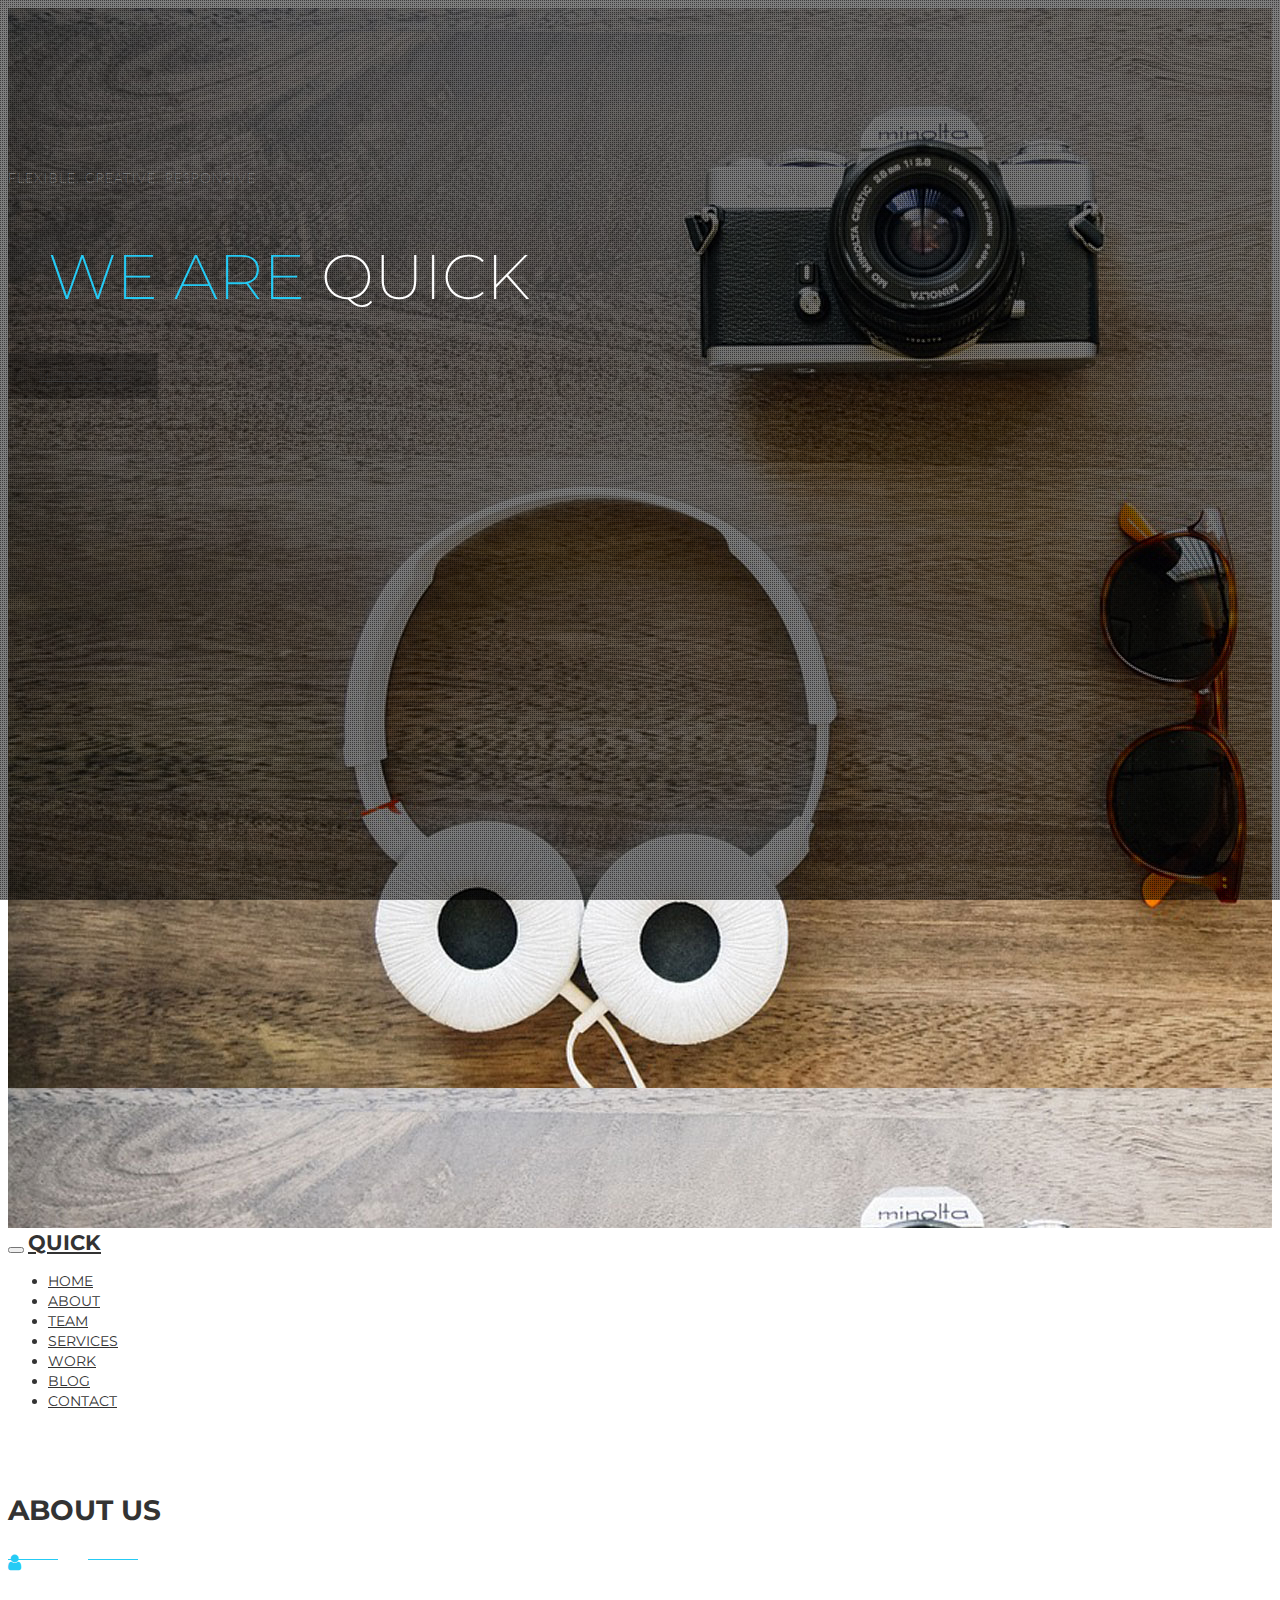
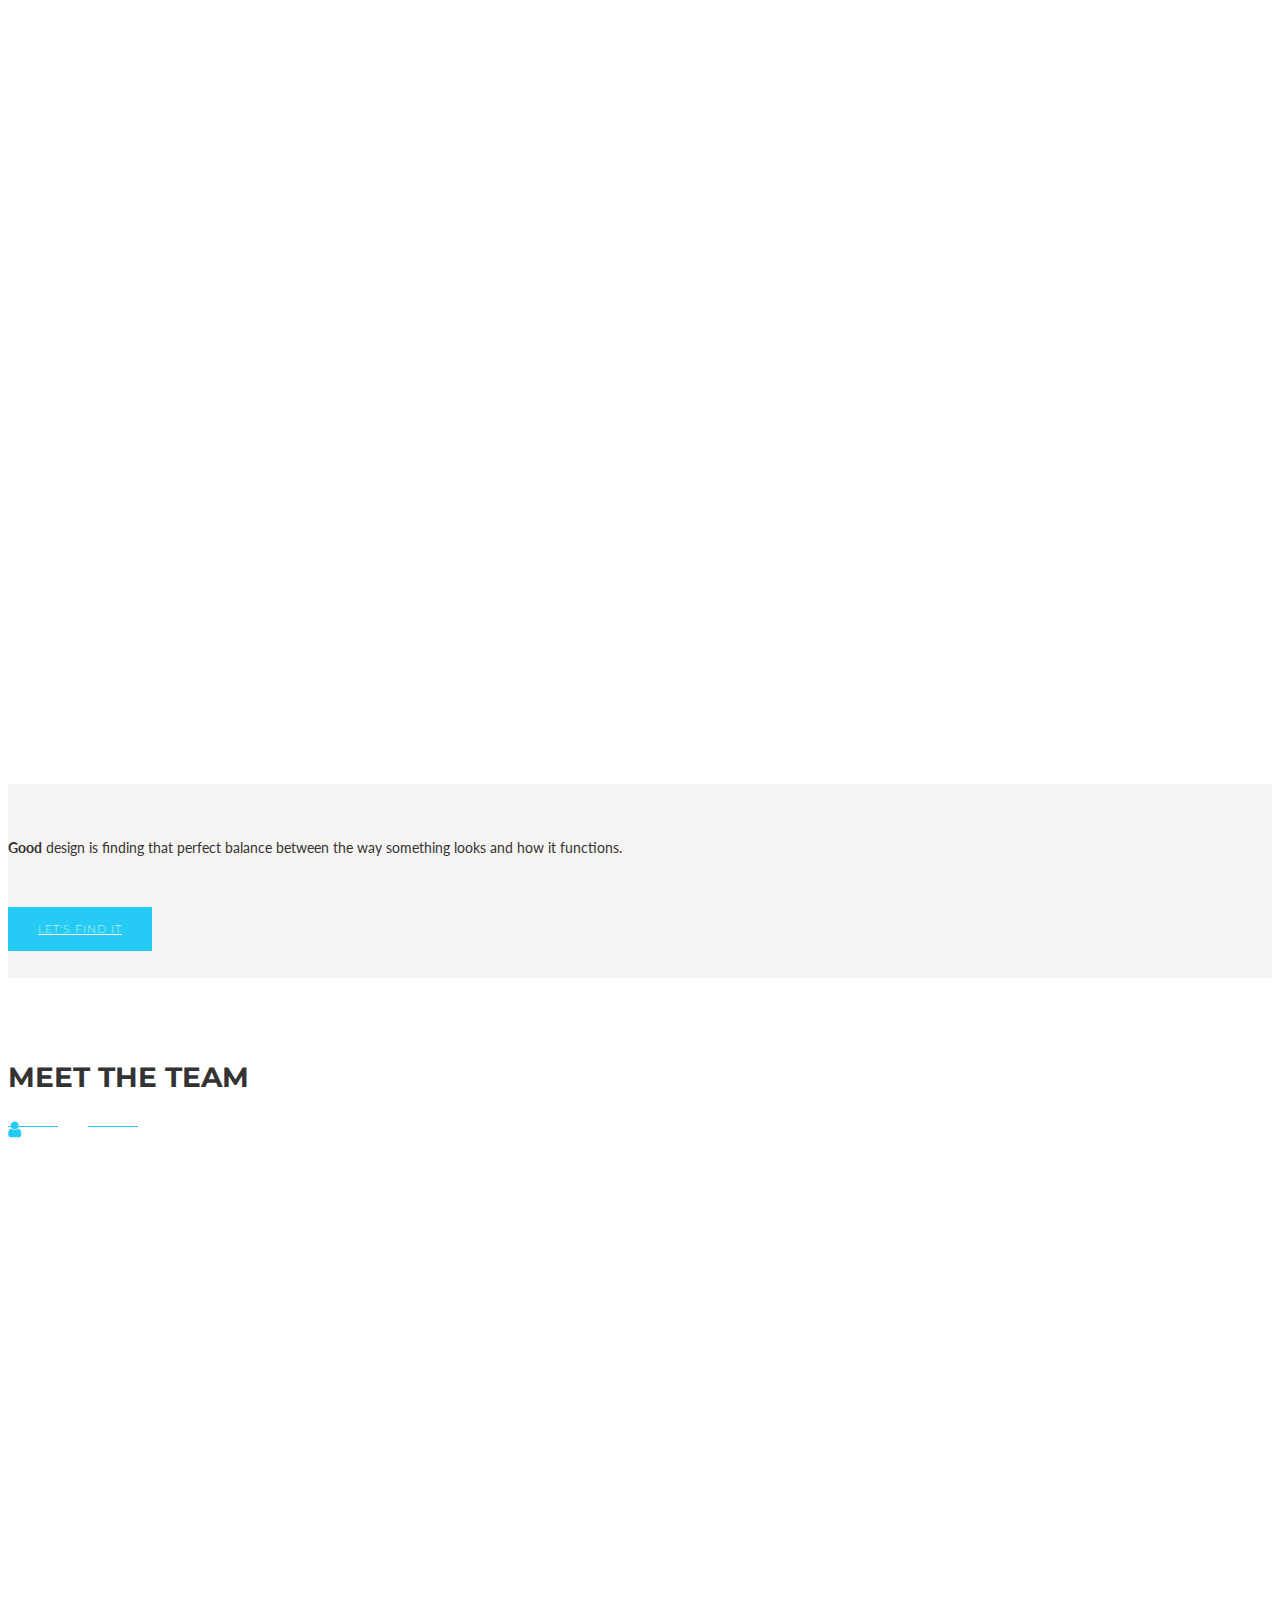
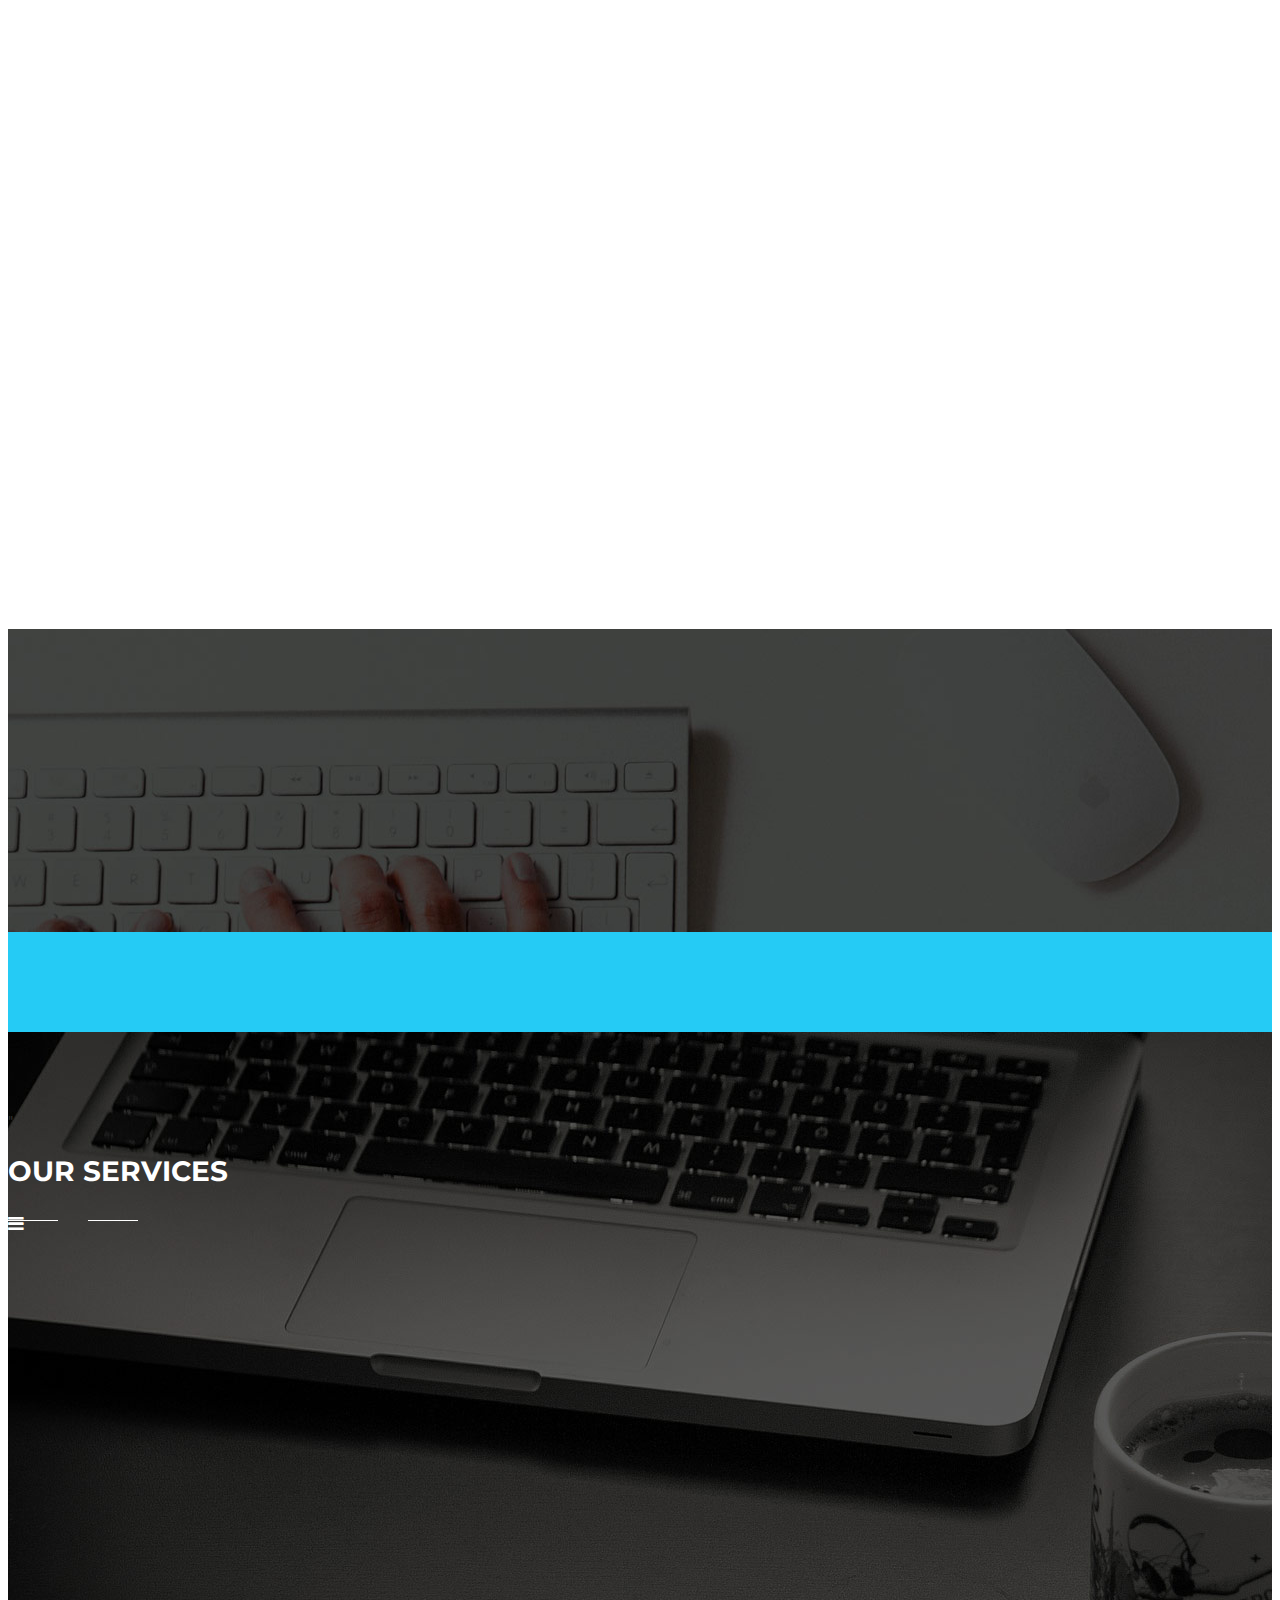
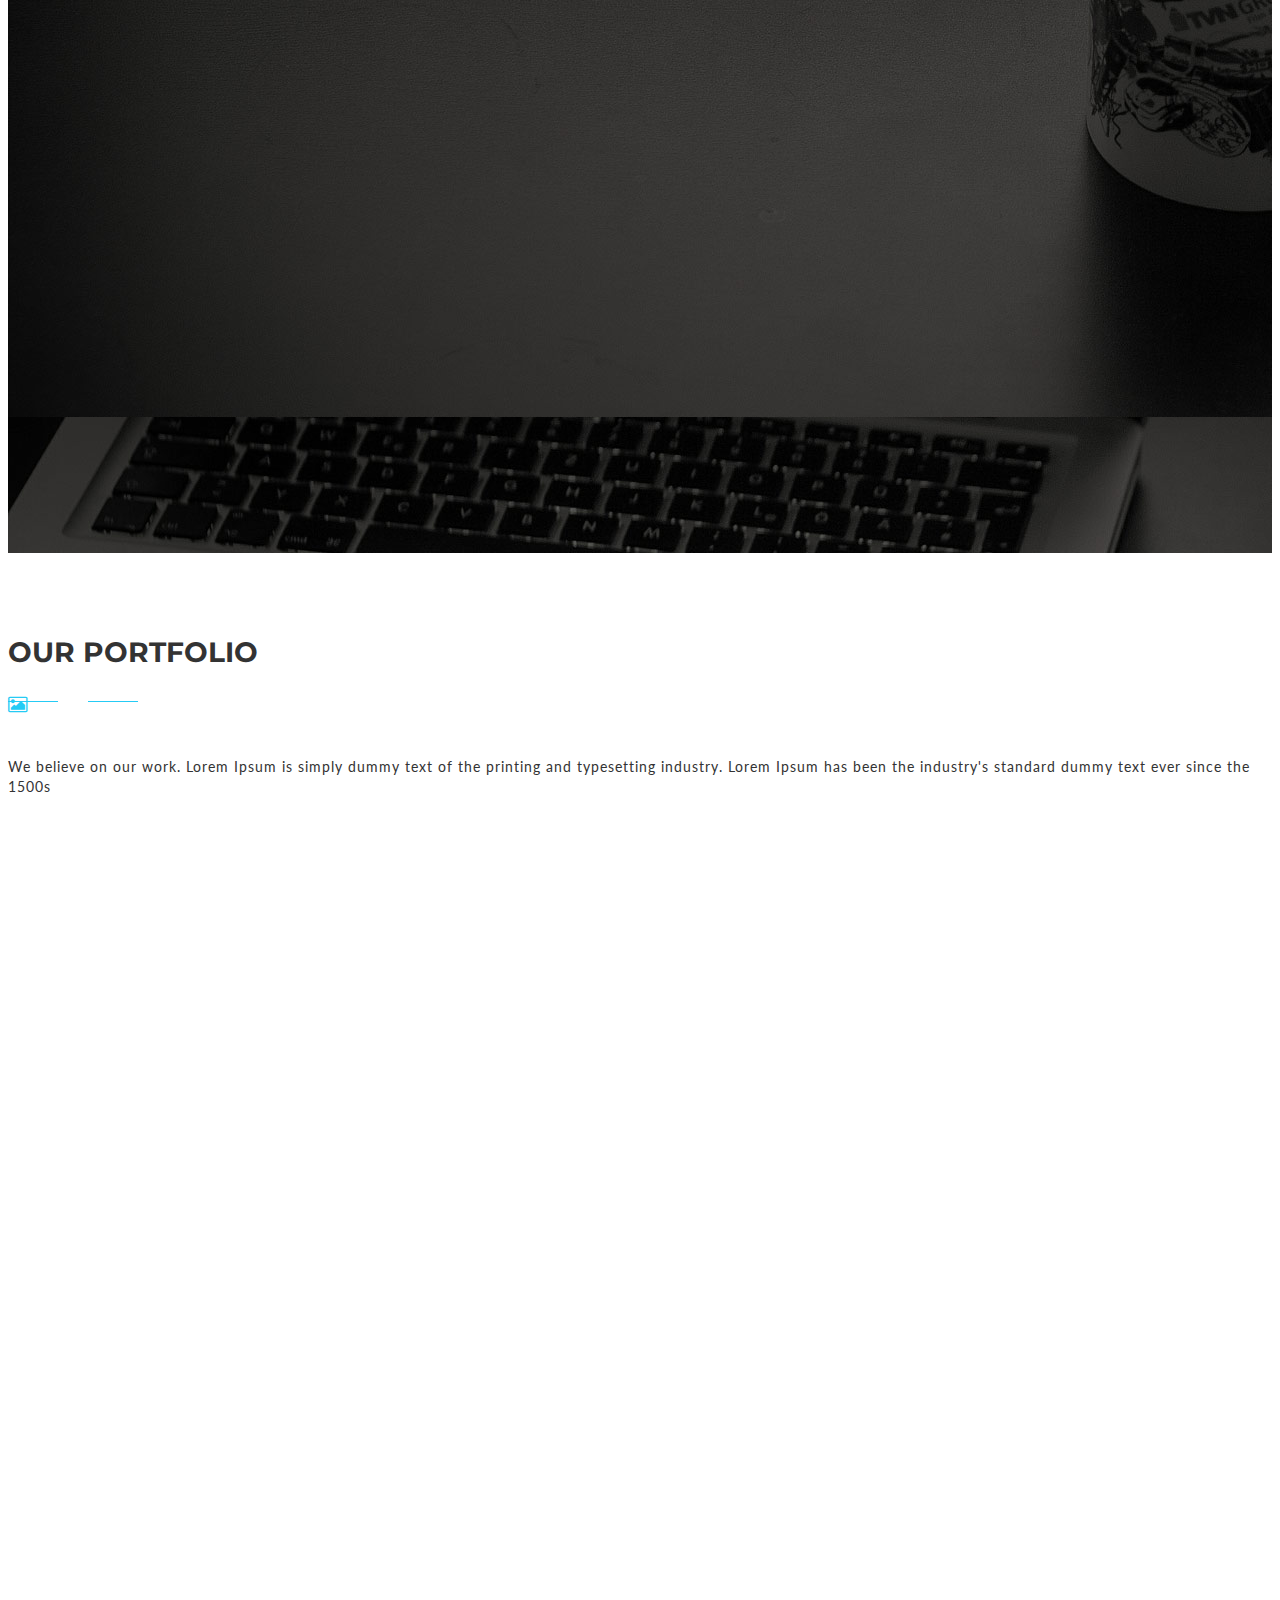
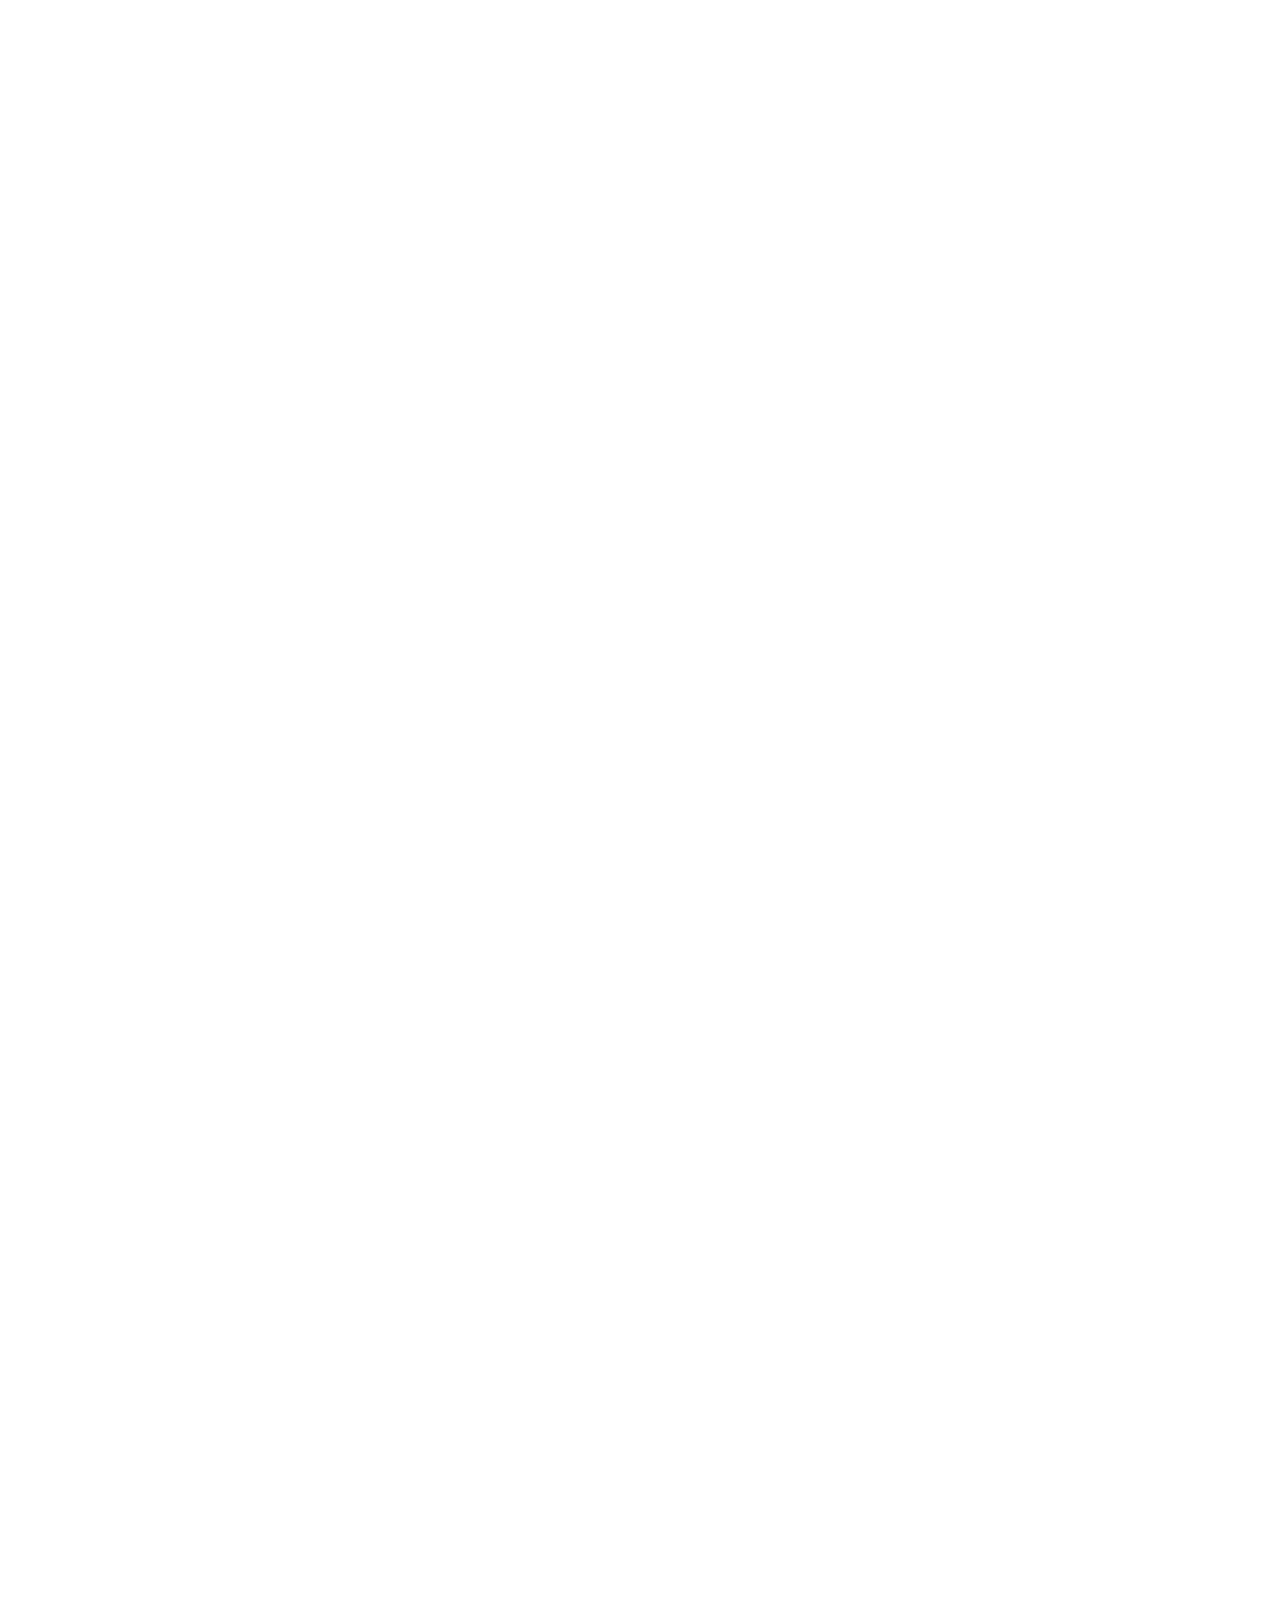
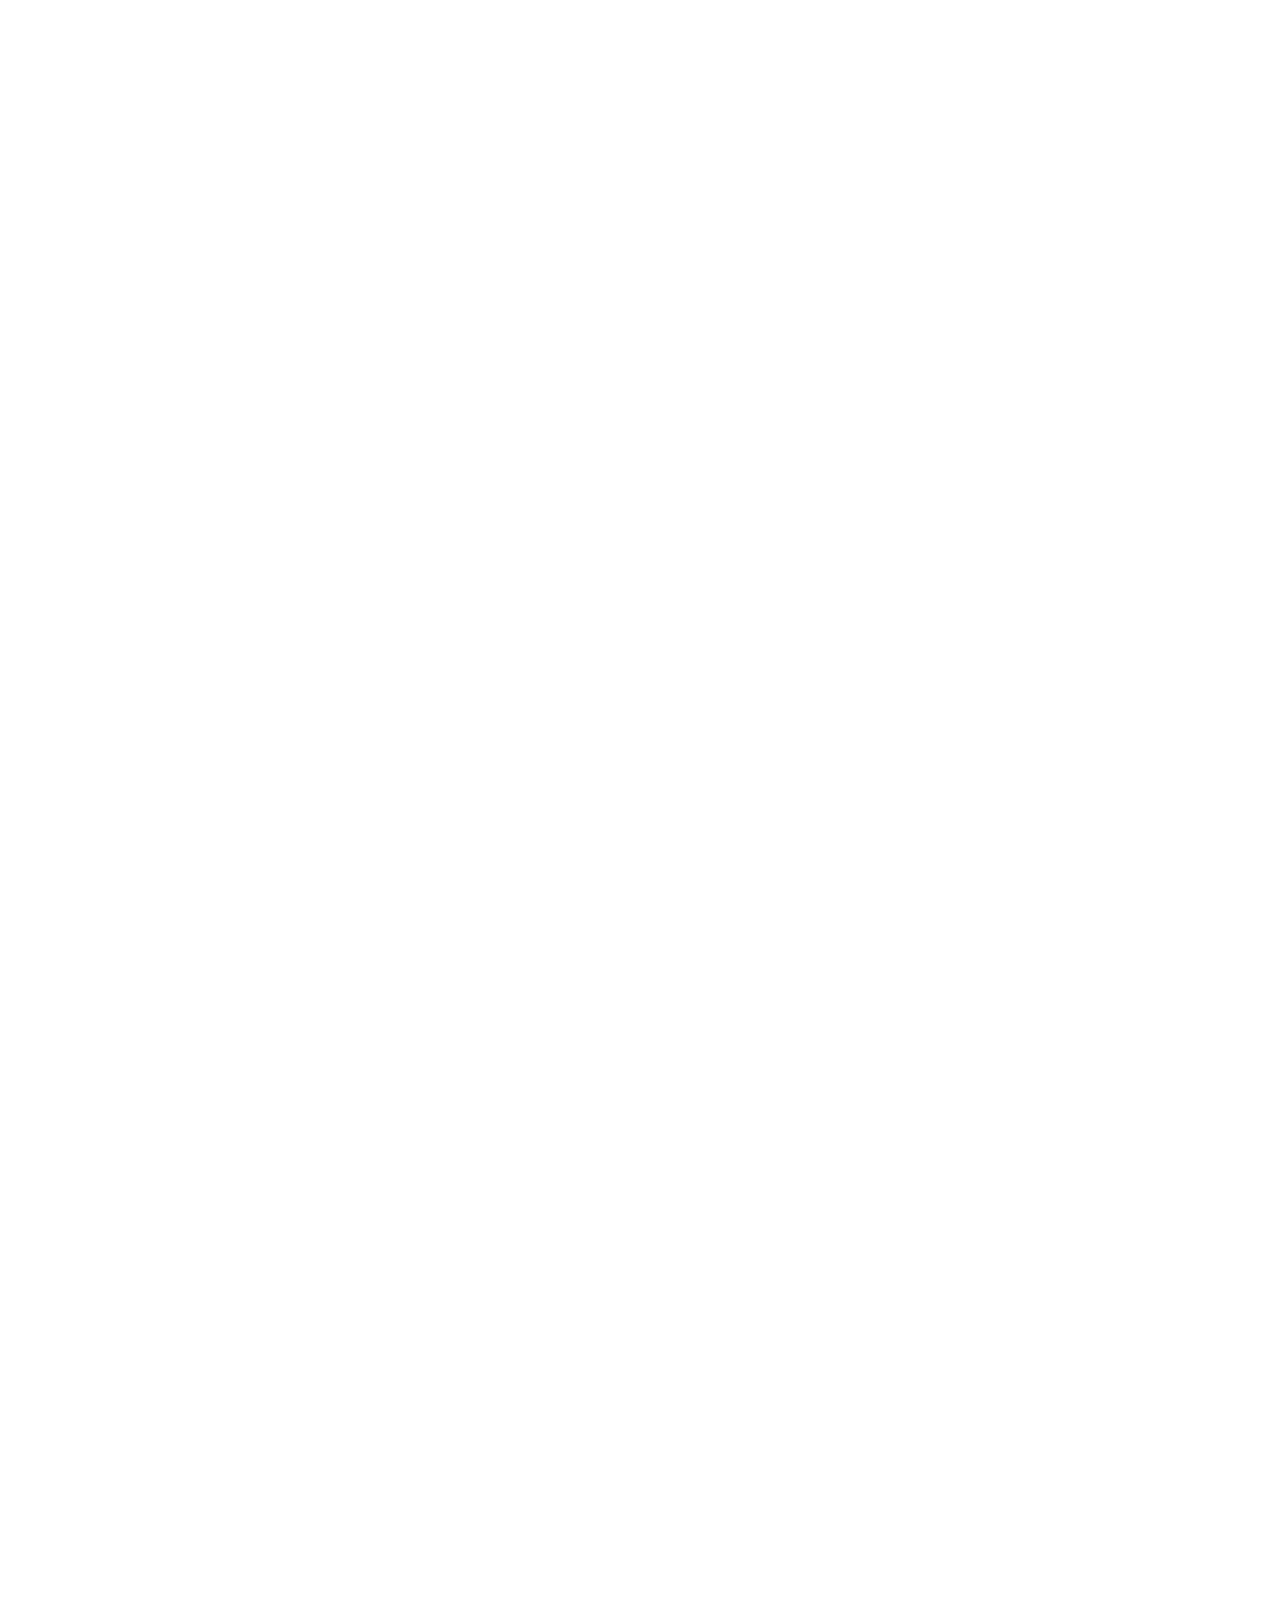
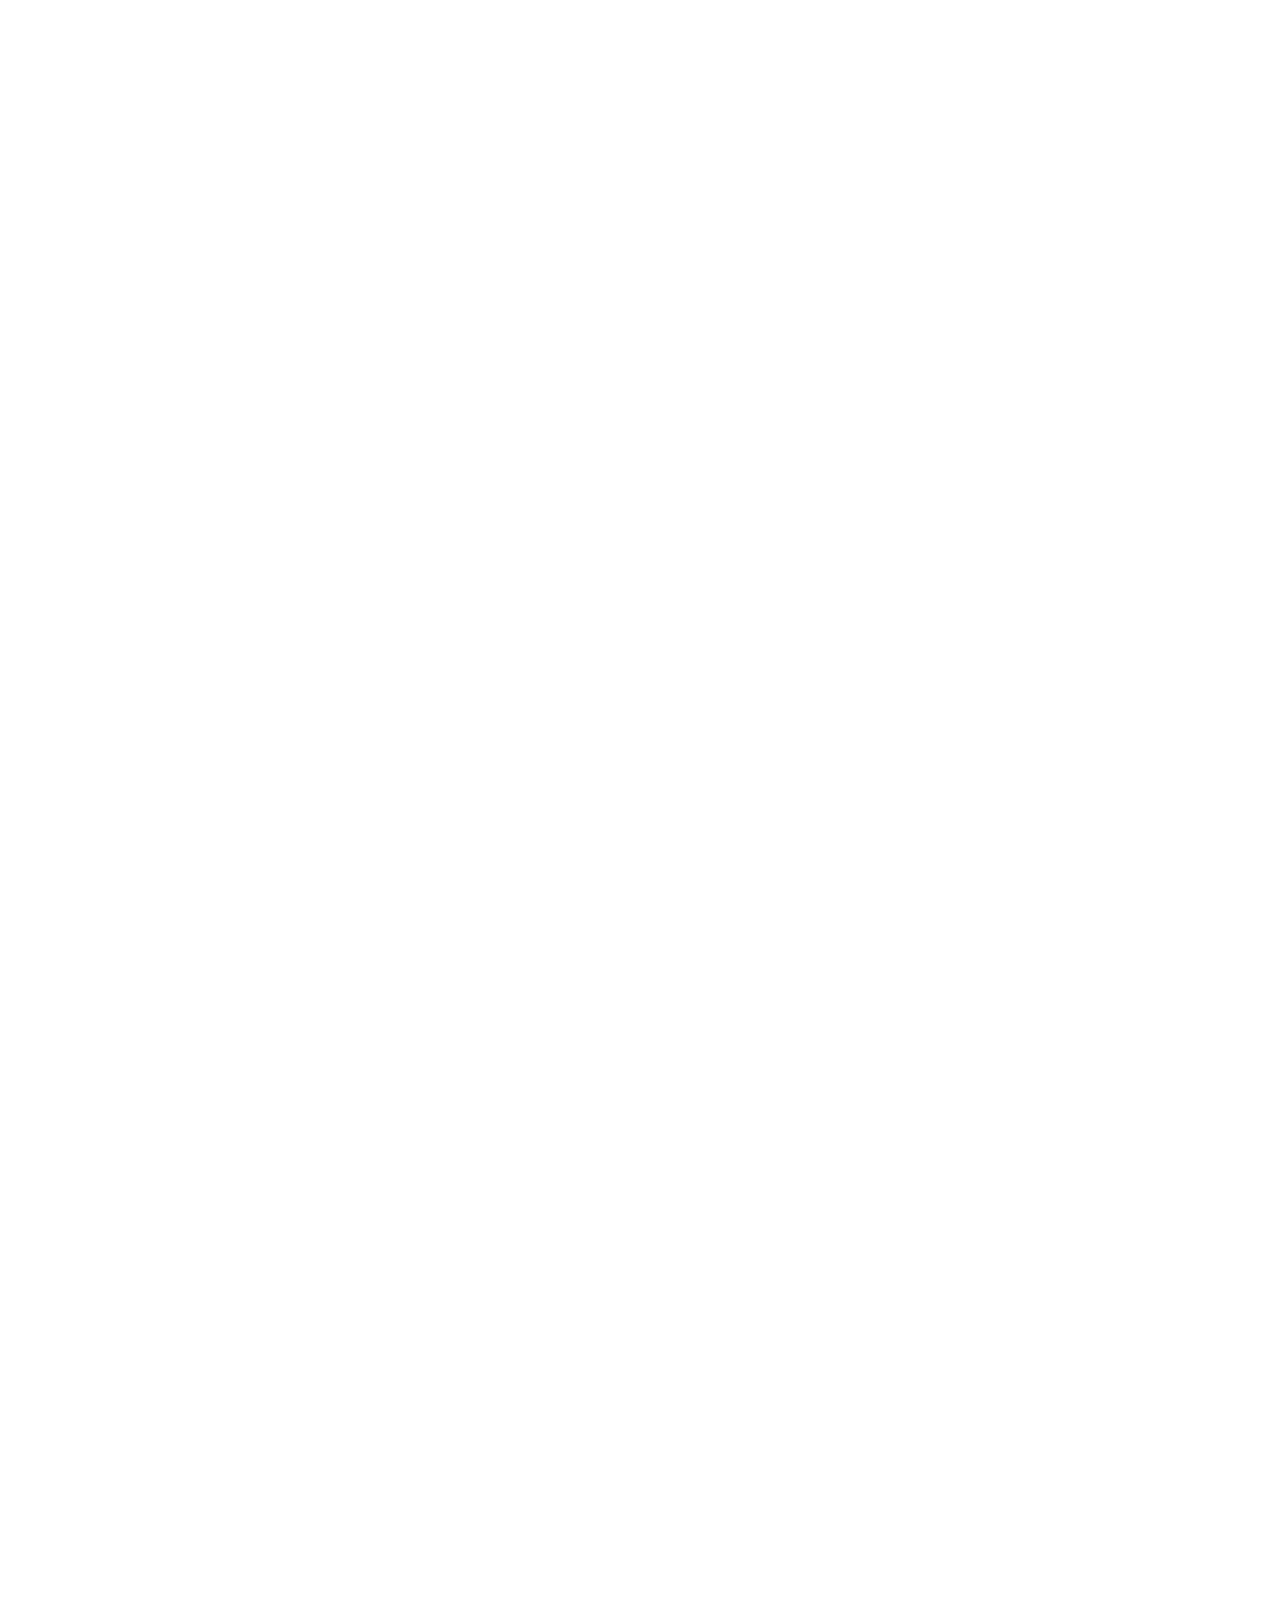
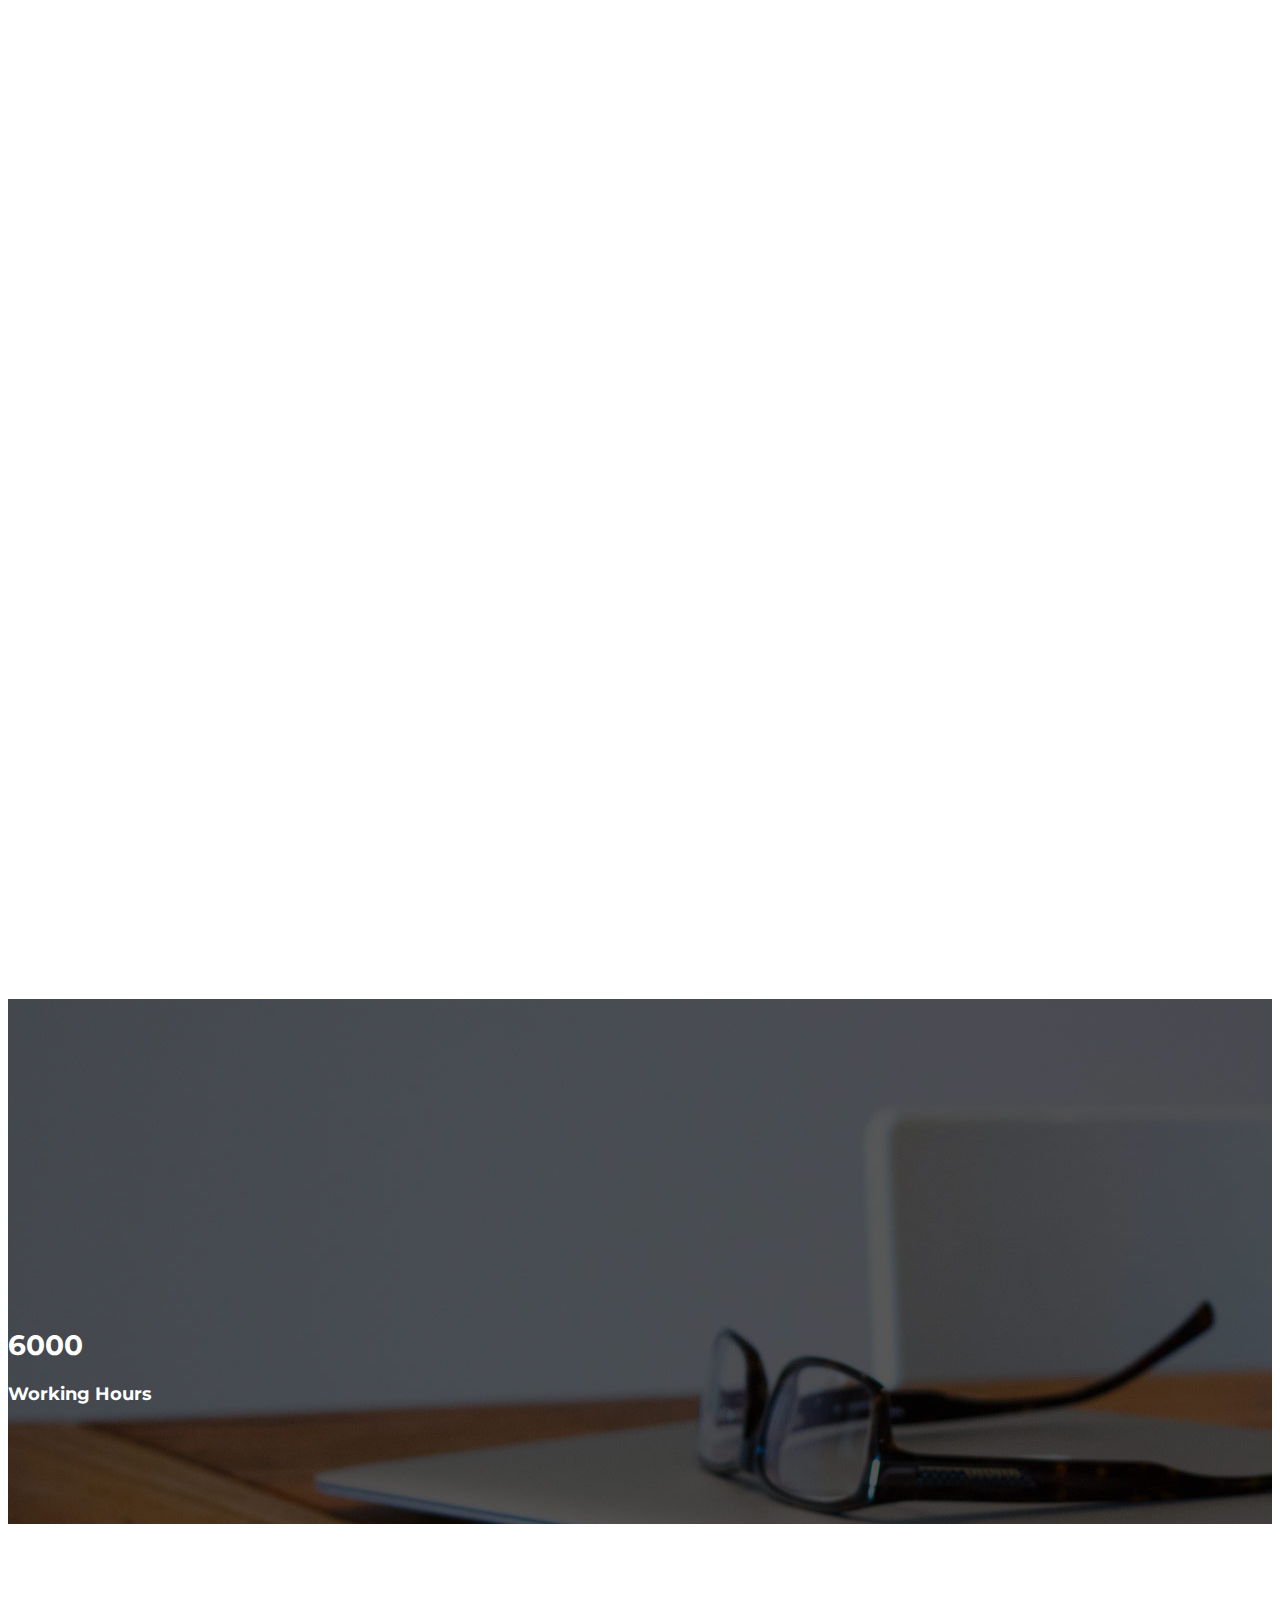
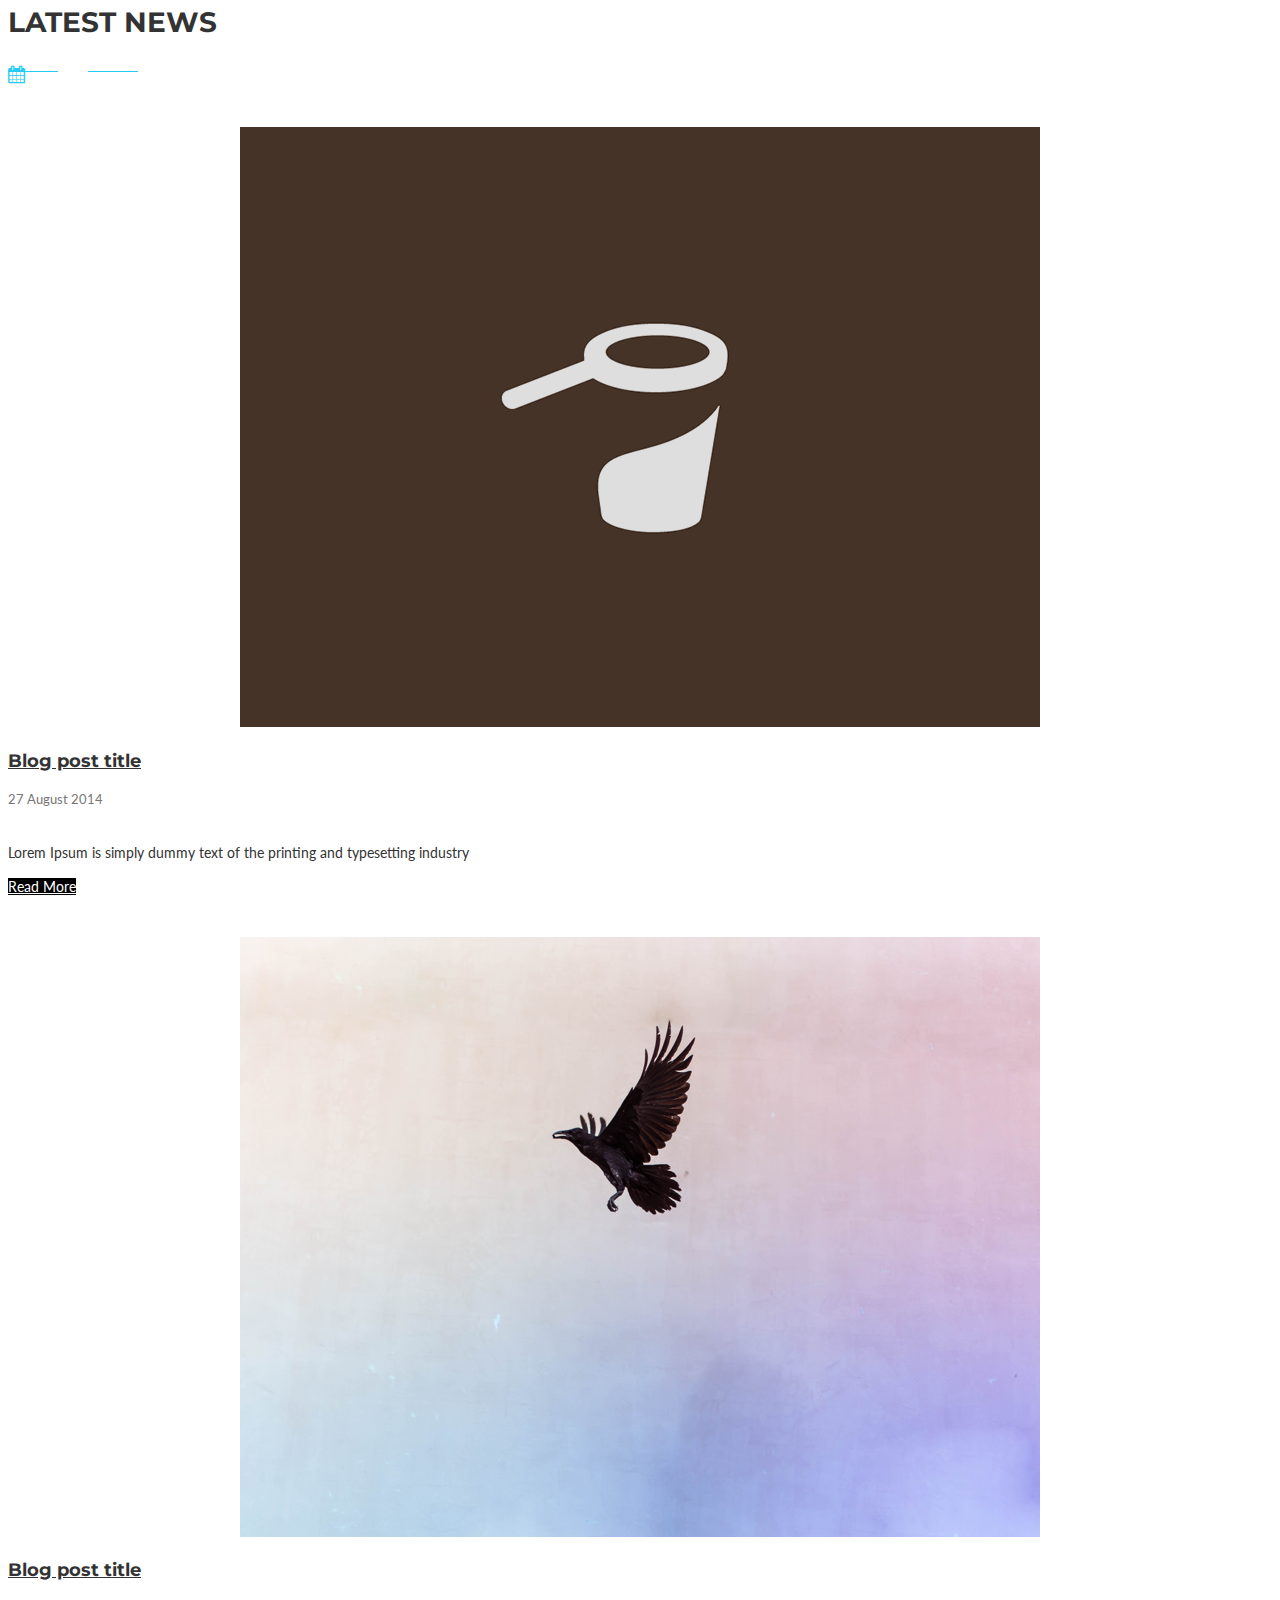
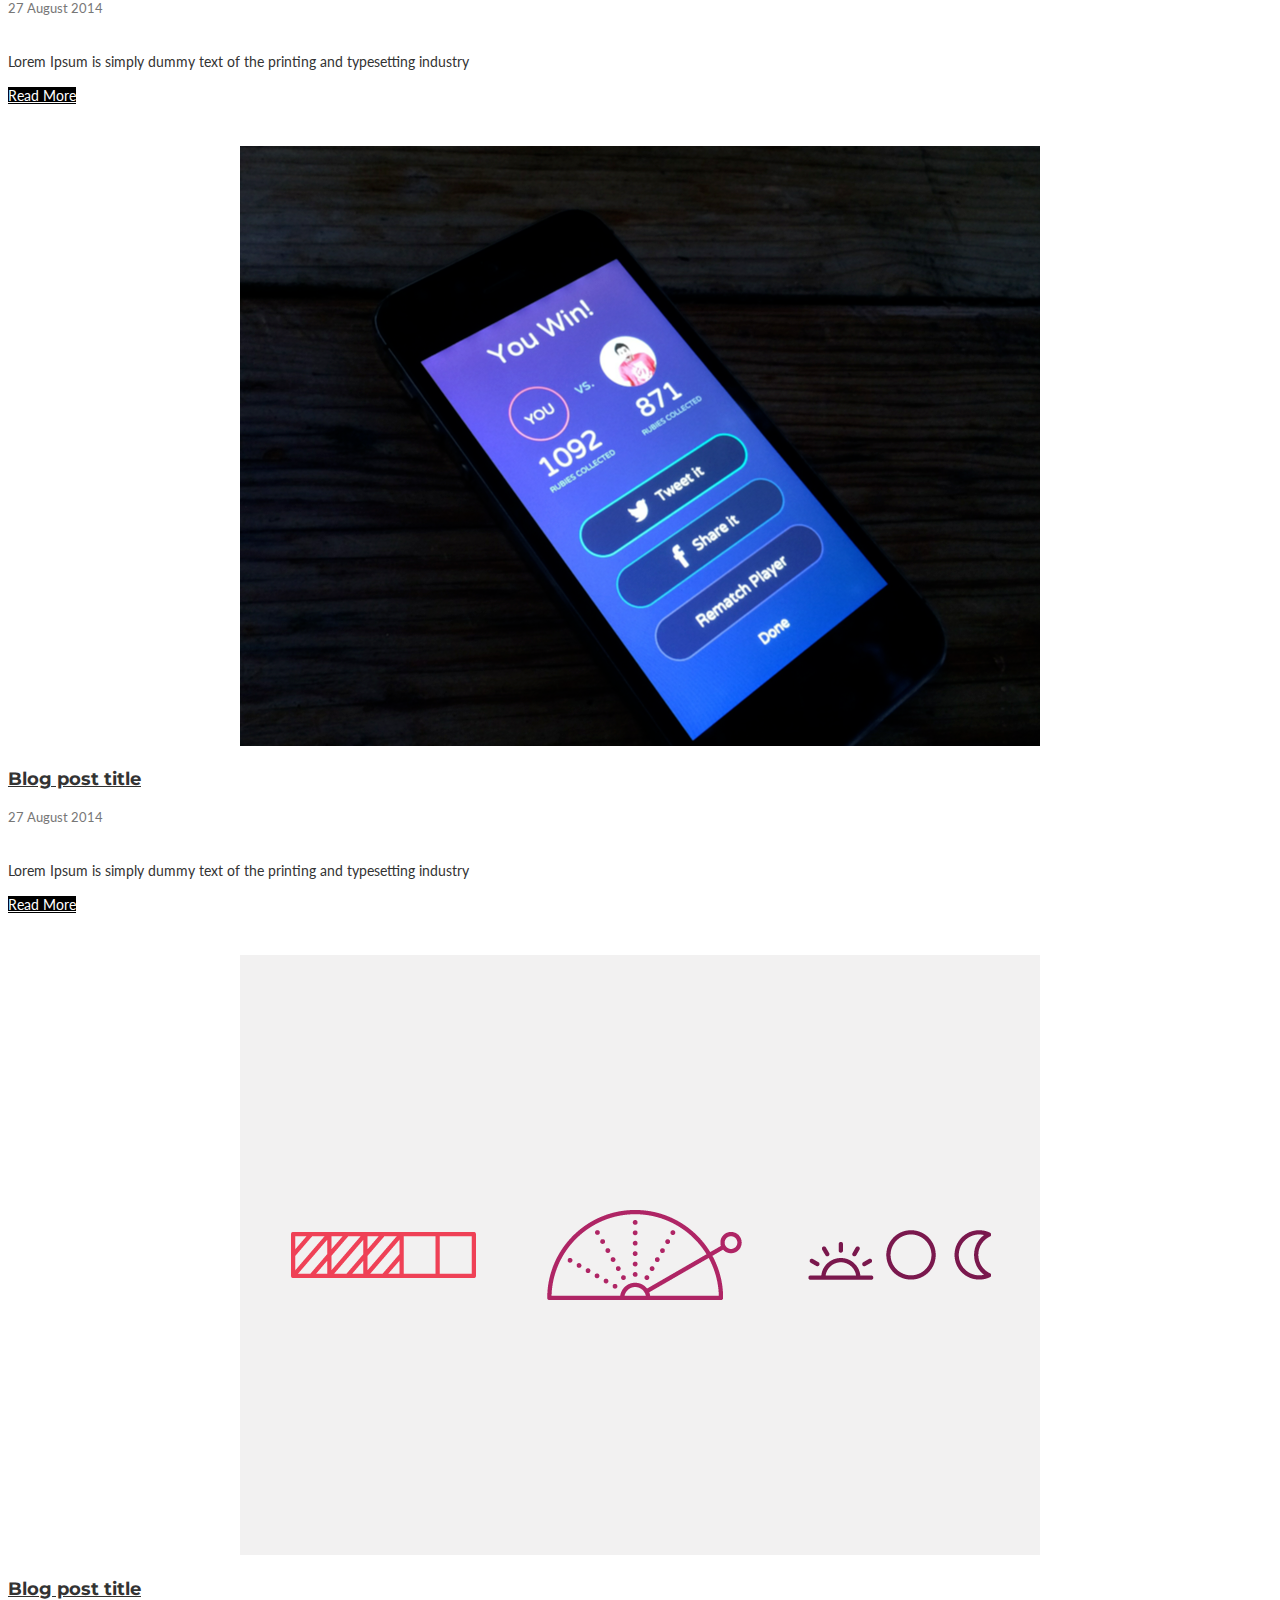
<file: quick/index.html>
<!DOCTYPE html>
<html lang="en">

<head>
	<meta charset="utf-8">
	<title>Quick</title>
	<meta name="viewport" content="width=device-width, initial-scale=1">
	<link rel="stylesheet" href="https://maxcdn.bootstrapcdn.com/bootstrap/3.3.6/css/bootstrap.min.css" integrity="sha384-1q8mTJOASx8j1Au+a5WDVnPi2lkFfwwEAa8hDDdjZlpLegxhjVME1fgjWPGmkzs7" crossorigin="anonymous">
	<link rel="stylesheet" href="https://maxcdn.bootstrapcdn.com/font-awesome/4.5.0/css/font-awesome.min.css">
	<link href='https://fonts.googleapis.com/css?family=Montserrat:400,700' rel='stylesheet' type='text/css'>
	<link href='https://fonts.googleapis.com/css?family=Lato:400,300' rel='stylesheet' type='text/css'>
	<link href="css/magnific-popup.css" rel="stylesheet" type='text/css'>
	<link href="css/animate.css" rel="stylesheet" type="text/css">
	<link href="css/owl.carousel.css" rel="stylesheet" type='text/css'>

	<link href="css/style.css" rel="stylesheet" type='text/css'>
</head>

<body>
	<section id="home" data-stellar-background-ratio="0.5">
		<div class="parallax-overlay"></div>
		<div class="container">
			<div class="row">
				<div class="col-sm-12 text-center"><span class="hidden-xs home-text">Flexible. creative. responsive</span>
					<div class="main-flex-slider">
						<ul class="slides">
							<li>
								<h1 class="home-h1">We are <span>quick</span></h1></li>
							<li>
								<h1 class="home-h1"><span>creative </span>agency</h1></li>
							<li>
								<h1 class="home-h1">Clean &amp; <span>flexible</span></h1></li>
						</ul>
					</div>
					<p class="scrollto"><a href="#about" class="btn btn-lg btn-dark">More Detail</a></p>

				</div>

			</div>
		</div>
	</section>
	<!--home section end-->

	<section id="navigation">
		<nav class="navbar navbar-default navbar-static-top">
			<div class="container">
				<!-- Brand and toggle get grouped for better mobile display -->
				<div class="navbar-header">
					<button type="button" class="navbar-toggle collapsed" data-toggle="collapse" data-target=".navbar-collapse" aria-expanded="false">
						<span class="sr-only">Toggle navigation</span>
						<span class="icon-bar"></span>
						<span class="icon-bar"></span>
						<span class="icon-bar"></span>
					</button>
					<a class="navbar-brand" href="index.html">Quick</a>
				</div>

				<!-- Collect the nav links, forms, and other content for toggling -->
				<div class="collapse navbar-collapse">
					<ul class="nav navbar-nav navbar-right scrollto">
						<li><a href="#home">Home</a></li>
						<li><a href="#about">About</a></li>
						<li><a href="#team">Team</a></li>
						<li><a href="#services">Services</a></li>
						<li><a href="#portfolio">Work</a></li>
						<li><a href="#blog">Blog</a></li>
						<li><a href="#contact">Contact</a></li>
					</ul>
				</div>
			</div>
			<!-- /.container -->
		</nav>
	</section>
	<!--navigation section end-->

	<section id="about" class="section-padding">
		<div class="container">
			<div class="row">
				<div class="col-sm-8 col-sm-offset-2 text-center">
					<div class="section-heading">
						<h2>About us</h2>

						<span class="icon"><i class="fa fa-user"></i></span>
					</div>
					<p class="lead wow animated fadeInUp" data-wow-duration="700ms" data-wow-delay="300ms">We are a creative agency located in Usa. Lorem Ipsum is simply dummy text of the printing and typesetting industry. Lorem Ipsum has been the industry's standard dummy text ever since the 1500s,</p>
				</div>
			</div>

			<div class="row">
				<div class="col-sm-4  text-center">
					<div class="about-col wow animated fadeInUp" data-wow-duration="700ms" data-wow-delay="300ms">
						<i class="fa fa-lightbulb-o fa-2x"></i>
						<h3 class="text-uppercase">Creative</h3>
						<p>Lorem ipsum dolor sit amet, consectetur adipiscing elit.ullamcorper diam nec augue semper, in dignissim.</p>
					</div>
				</div>

				<div class="col-sm-4  text-center">
					<div class="about-col wow animated fadeInUp" data-wow-duration="700ms" data-wow-delay="300ms">
						<i class="fa fa-code fa-2x"></i>
						<h3 class="text-uppercase">Clean &amp; Modern</h3>
						<p>Lorem ipsum dolor sit amet, consectetur adipiscing elit.ullamcorper diam nec augue semper, in dignissim.</p>
					</div>
				</div>

				<div class="col-sm-4  text-center">
					<div class="about-col wow animated fadeInUp" data-wow-duration="700ms" data-wow-delay="300ms">
						<i class="fa fa-tablet fa-2x"></i>
						<h3 class="text-uppercase">100% Responsive</h3>
						<p>Lorem ipsum dolor sit amet, consectetur adipiscing elit.ullamcorper diam nec augue semper, in dignissim.</p>
					</div>
				</div>
			</div>
		</div>
	</section>
	<!--about section end-->

	<section id="cta-1">
		<div class="container">
			<div class="row">

				<div class="col-sm-8 text-center">
					<p class="lead"><strong>Good</strong> design is finding that perfect balance between the way something looks and how it functions.
						<p>
				</div>

				<div class="col-sm-4">
					<a href="#" class="btn btn-lg btn-cta">Let's find it</a>
				</div>

			</div>
		</div>
	</section>
	<!--cta-1 section end-->

	<section id="team" class="section-padding">
		<div class="container">
			<div class="row">
				<div class="col-sm-12 text-center">
					<div class="section-heading">
						<h2>Meet the team</h2>
						<span class="icon"><i class="fa fa-user"></i></span>
					</div>
				</div>

				<div class="col-sm-6 col-md-3  text-center">
					<div class="team-col wow animated fadeInLeft">
						<img src="img/team-1.jpg" alt="" class="img-responsive center-block img-circle">
						<h3>Jenelia Smith</h3>
						<p>Founder</p>
					</div>
				</div>

				<div class="col-sm-6 col-md-3 text-center">
					<div class="team-col wow animated fadeInLeft">
						<img src="img/team-2.jpg" alt="" class="img-responsive center-block img-circle">
						<h3>Daniel Smith</h3>
						<p>Team Manager</p>
					</div>
				</div>

				<div class="col-sm-6 col-md-3  text-center">
					<div class="team-col wow animated fadeInLeft">

						<img src="img/team-6.jpg" alt="" class="img-responsive center-block img-circle">
						<h3>Hardik Smith</h3>
						<p>UX Designer</p>
					</div>
				</div>

				<div class="col-sm-6 col-md-3 text-center">
					<div class="team-col wow animated fadeInLeft">

						<img src="img/team-8.jpg" alt="" class="img-responsive center-block img-circle">
						<h3>Steve Smith</h3>
						<p>Developer</p>
					</div>
				</div>
			</div>
		</div>
	</section>
	<!--team section end-->

	<section id="testimonials" class="section-padding parallax" data-stellar-background-ratio="0.5">
		<div class="container">
			<div class="row">
				<div class="col-sm-8 col-sm-offset-2 text-center">
					<div class="section-heading  color-reverse  wow animated bounceIn" data-wow-duration="700ms" data-wow-delay="100ms">
						<h2>Testimonials</h2>
						<span class="icon"><i class="fa fa-quote-left"></i></span>
					</div>
					<div id="testi-carousel" class="owl-carousel">
						<div>
							<p class="lead color-reverse"><i class="fa fa-quote-left"></i> Immediately received personal feedback from the creator of the theme. Incredibly fast, incredibly good. Great service!</p>
							<p class="author">-Michael CC</p>
						</div>
						<div>
							<p class="lead color-reverse"><i class="fa fa-quote-left"></i> Lorem ipsum dolor sit amet, consectetur adipiscing elit. Curabitur pellentesque neque eget diam posuere porta. Quisque ut nulla at nunc vehicula lacinia.</p>
							<p class="author">-Rakesh sharma</p>
						</div>
						<div>
							<p class="lead color-reverse"><i class="fa fa-quote-left"></i> Lorem ipsum dolor sit amet, consectetur adipiscing elit. Curabitur pellentesque neque eget diam posuere porta. Quisque ut nulla at nunc vehicula lacinia.</p>
							<p class="author">-Rakesh sharma</p>
						</div>
					</div>


				</div>
			</div>
		</div>
	</section>
	<!--testimonials section end-->

	<section id="cta-2">
		<div class="container">
			<div class="row">
				<div class="col-sm-12 text-center">
					<a href="#" class="btn btn-lg btn-cta-o wow animated slideInLeft" data-wow-duration="700ms" data-wow-delay="100ms">Hire us Now</a>
				</div>
			</div>
		</div>
	</section>
	<!--cta-2 section end-->
	<section id="services" class="section-padding parallax" data-stellar-background-ratio="0.5">">
		<div class="container">
			<div class="row">
				<div class="col-sm-12 text-center">
					<div class="section-heading  color-reverse">
						<h2>Our Services</h2>
						<span class="icon"><i class="fa fa-bars"></i></span>
					</div>
				</div>
			</div>


			<div class="row">

				<div class="col-sm-6">
					<div class="services-col wow animated fadeInLeft" data-wow-duration="700ms" data-wow-delay="100ms">
						<div class="row">
							<div class="col-sm-2">
								<i class="fa fa-image fa-2x"></i>
							</div>
							<div class="col-sm-10">
								<h3>Web Design</h3>
								<p>Lorem ipsum dolor sit amet, consectetur adipiscing elit. Maecenas ullamcorper diam nec augue semper, in dignissim.</p>
							</div>
						</div>
					</div>
				</div>

				<div class="col-sm-6">
					<div class="services-col wow animated fadeInLeft" data-wow-duration="700ms" data-wow-delay="100ms">
						<div class="row">
							<div class="col-sm-2">
								<i class="fa fa-crop fa-2x"></i></div>
							<div class="col-sm-10">
								<h3>Psd Design</h3>
								<p>Lorem ipsum dolor sit amet, consectetur adipiscing elit. Maecenas ullamcorper diam nec augue semper, in dignissim.</p>
							</div>
						</div>
					</div>
				</div>
			</div>

			<div class="row">
				<div class="col-sm-6">
					<div class="services-col wow animated fadeInLeft" data-wow-duration="700ms" data-wow-delay="100ms">

						<div class="row">

							<div class="col-sm-2">
								<i class="fa fa-users fa-2x"></i></div>
							<div class="col-sm-10">
								<h3>Quick response</h3>
								<p>Lorem ipsum dolor sit amet, consectetur adipiscing elit. Maecenas ullamcorper diam nec augue semper, in dignissim.</p>
							</div>
						</div>
					</div>
				</div>

				<div class="col-sm-6">
					<div class="services-col wow animated fadeInLeft" data-wow-duration="700ms" data-wow-delay="100ms">

						<div class="row">
							<div class="col-sm-2"><i class="fa fa-desktop fa-2x"></i></div>
							<div class="col-sm-10">
								<h3>Fully responsive Design</h3>
								<p>Lorem ipsum dolor sit amet, consectetur adipiscing elit. Maecenas ullamcorper diam nec augue semper, in dignissim.</p>
							</div>
						</div>
					</div>
				</div>
			</div>
		</div>
	</section>
	<!--services section end-->

	<section id="portfolio" class="section-padding">
		<div class="container">
			<div class="row">
				<div class="col-sm-8 col-sm-offset-2 text-center">
					<div class="section-heading">
						<h2>Our Portfolio</h2>
						<span class="icon"><i class="fa fa-image"></i></span>
					</div>
					<p class="lead">We believe on our work. Lorem Ipsum is simply dummy text of the printing and typesetting industry. Lorem Ipsum has been the industry's standard dummy text ever since the 1500s</p>
				</div>
			</div>
			<div class="row">

				<div class="col-sm-6 col-md-4">
					<div class="portfolio-col  wow animated slideInLeft">
						<div class="item-img-wrap">
							<img src="img/work-1.png" alt="" class="img-responsive">
							<div class="item-img-overlay">
								<a href="img/work-1.png" class="show-image">
									<span></span>
								</a>
							</div>
						</div>
						<h3><a href="#">Project title</a></h3>
						<p>wordpress/HTML5</p>
					</div>
				</div>
				<div class="col-sm-6 col-md-4">
					<div class="portfolio-col wow animated slideInDown">
						<div class="item-img-wrap">
							<img src="img/work-2.png" alt="" class="img-responsive">
							<div class="item-img-overlay">
								<a href="img/work-2.png" class="show-image"><span></span></a>
							</div>
						</div>
						<h3><a href="#">Project title</a></h3>
						<p>wordpress/HTML5</p>
					</div>
				</div>
				<div class="col-sm-6 col-md-4">
					<div class="portfolio-col wow animated slideInRight">
						<div class="item-img-wrap">
							<img src="img/work-3.png" alt="" class="img-responsive">
							<div class="item-img-overlay">
								<a href="img/work-3.png" class="show-image">
									<span></span>
								</a>
							</div>
						</div>
						<h3><a href="#">Project title</a></h3>
						<p>wordpress/HTML5</p>
					</div>
				</div>
				<div class="col-sm-6 col-md-4">
					<div class="portfolio-col wow animated slideInLeft">
						<div class="item-img-wrap">
							<img src="img/work-4.png" alt="" class="img-responsive">
							<div class="item-img-overlay">
								<a href="img/work-4.png" class="show-image">
									<span></span></a>
							</div>
						</div>
						<h3><a href="#">Project title</a></h3>
						<p>wordpress/HTML5</p>
					</div>
				</div>
				<div class="col-sm-6 col-md-4">
					<div class="portfolio-col wow animated slideInDown">
						<div class="item-img-wrap">
							<img src="img/work-5.png" alt="" class="img-responsive">
							<div class="item-img-overlay">
								<a href="img/work-5.png" class="show-image">
									<span></span></a>
							</div>
						</div>
						<h3><a href="#">Project title</a></h3>
						<p>wordpress/HTML5</p>
					</div>
				</div>
				<div class="col-sm-6 col-md-4">
					<div class="portfolio-col wow animated slideInRight">
						<div class="item-img-wrap">
							<img src="img/work-6.png" alt="" class="img-responsive">
							<div class="item-img-overlay">
								<a href="img/work-6.png" class="show-image">
									<span></span></a>
							</div>
						</div>
						<h3><a href="#">Project title</a></h3>
						<p>wordpress/HTML5</p>
					</div>
				</div>
				<div class="col-sm-6 col-md-4 wow animated slideInLeft">
					<div class="portfolio-col">
						<div class="item-img-wrap">
							<img src="img/work-7.png" alt="" class="img-responsive">
							<div class="item-img-overlay">
								<a href="img/work-7.png" class="show-image">
									<span></span></a>
							</div>
						</div>
						<h3><a href="#">Project title</a></h3>
						<p>wordpress/HTML5</p>
					</div>

				</div>
				<div class="col-sm-6 col-md-4">
					<div class="portfolio-col wow animated slideInDown">
						<div class="item-img-wrap">
							<img src="img/work-8.png" alt="" class="img-responsive">
							<div class="item-img-overlay">
								<a href="img/work-8.png" class="show-image">
									<span></span></a>
							</div>
						</div>
						<h3><a href="#">Project title</a></h3>
						<p>wordpress/HTML5</p>
					</div>
				</div>
				<div class="col-sm-6 col-md-4">
					<div class="portfolio-col wow animated slideInRight">
						<div class="item-img-wrap">
							<img src="img/work-9.png" alt="" class="img-responsive">
							<div class="item-img-overlay">
								<a href="img/work-9.png" class="show-image">
									<span></span></a>
							</div>
						</div>
						<h3><a href="#">Project title</a></h3>
						<p>wordpress/HTML5</p>
					</div>
				</div>
			</div>
		</div>
	</section>
	<!--portfolio section end-->

	<section id="facts" class="section-padding parallax" data-stellar-background-ratio="0.5">
		<div class="container">
			<div class="row">
				<div class="col-sm-4 text-center wow animated fadeIn">
					<div class="facts-col color-reverse">
						<h2 class="counter">3450</h2>
						<h3>Projects Complete</h3>
					</div>
				</div>

				<div class="col-sm-4 text-center">
					<div class="facts-col color-reverse wow animated fadeIn">
						<h2 class="counter">345</h2>
						<h3>Happy Clients</h3>
					</div>
				</div>

				<div class="col-sm-4 text-center">
					<div class="facts-col color-reverse">
						<h2 class="counter">6000</h2>
						<h3>Working Hours</h3>
					</div>
				</div>
			</div>
		</div>
	</section>
	<!--facts section end-->

	<section id="blog" class="section-padding">
		<div class="container">
			<div class="row">
				<div class="col-sm-12 text-center">
					<div class="section-heading">
						<h2>Latest news</h2>
						<span class="icon"><i class="fa fa-calendar"></i></span>
					</div>
				</div>
			</div>
			<div class="row">
				<div class="col-sm-6 col-md-4">

					<div class="blog-col">
						<div class="item-img-wrap">
							<img src="img/work-8.png" alt="" class="img-responsive">
							<div class="item-img-overlay">
								<span></span>
							</div>
						</div>

						<h3><a href="#">Blog post title</a></h3>
						<span>27 August 2014</span>
						<p>Lorem Ipsum is simply dummy text of the printing and typesetting industry</p>
						<p class="text-right"><a href="#" class="btn btn-xs btn-blog">Read More</a></p>
					</div>
				</div>

				<div class="col-sm-6 col-md-4">
					<div class="blog-col">
						<div class="item-img-wrap">
							<img src="img/work-7.png" alt="" class="img-responsive">
							<div class="item-img-overlay">
								<span></span>
							</div>
						</div>

						<h3><a href="#">Blog post title</a></h3>
						<span>27 August 2014</span>
						<p>Lorem Ipsum is simply dummy text of the printing and typesetting industry</p>
						<p class="text-right"><a href="#" class="btn btn-xs btn-blog">Read More</a></p>
					</div>
				</div>
				<div class="col-sm-6 col-md-4">
					<div class="blog-col">
						<div class="item-img-wrap">
							<img src="img/work-6.png" alt="" class="img-responsive">
							<div class="item-img-overlay">
								<span></span>
							</div>
						</div>

						<h3><a href="#">Blog post title</a></h3>
						<span>27 August 2014</span>
						<p>Lorem Ipsum is simply dummy text of the printing and typesetting industry</p>
						<p class="text-right"><a href="#" class="btn btn-xs btn-blog">Read More</a></p>
					</div>
				</div>

				<div class="col-sm-6 col-md-4">
					<div class="blog-col">
						<div class="item-img-wrap">
							<img src="img/work-5.png" alt="" class="img-responsive">
							<div class="item-img-overlay">
								<span></span>
							</div>
						</div>

						<h3><a href="#">Blog post title</a></h3>
						<span>27 August 2014</span>
						<p>Lorem Ipsum is simply dummy text of the printing and typesetting industry</p>
						<p class="text-right"><a href="#" class="btn btn-xs btn-blog">Read More</a></p>
					</div>
				</div>

				<div class="col-sm-6 col-md-4">
					<div class="blog-col">
						<div class="item-img-wrap">
							<img src="img/work-4.png" alt="" class="img-responsive">

							<div class="item-img-overlay">
								<span></span>
							</div>
						</div>
						<h3><a href="#">Blog post title</a></h3>
						<span>27 August 2014</span>
						<p>Lorem Ipsum is simply dummy text of the printing and typesetting industry</p>
						<p class="text-right"><a href="#" class="btn btn-xs btn-blog">Read More</a></p>
					</div>
				</div>

				<div class="col-sm-6 col-md-4">
					<div class="blog-col">
						<div class="item-img-wrap">
							<img src="img/work-3.png" alt="" class="img-responsive">
							<div class="item-img-overlay">
								<span></span>
							</div>
						</div>

						<h3><a href="#">Blog post title</a></h3>
						<span>27 August 2014</span>
						<p>Lorem Ipsum is simply dummy text of the printing and typesetting industry</p>
						<p class="text-right"><a href="#" class="btn btn-xs btn-blog">Read More</a></p>
					</div>
				</div>
			</div>
		</div>
	</section>
	<section id="cta-3">
		<div class="container">
			<div class="row">
				<div class="col-sm-12 text-center">
					<a href="#" class="btn btn-lg btn-cta-o">Read all blog posts</a>
				</div>
			</div>
		</div>
	</section>
	<!--blog section end-->

	<section id="contact" class="section-padding wow animated lightSpeedIn">
		<div class="container">
			<div class="row">
				<div class="col-sm-8 col-sm-offset-2 text-center">
					<div class="section-heading">
						<h2>Keep in touch</h2>
						<span class="icon"><i class="fa fa-phone"></i></span>
					</div>
					<p class="lead">We are ready to start your project? Give us a call or drop us a line.</p>
				</div>
			</div>
			<div class="row">
				<div class="col-sm-7">
					<form>
						<div class="row">
							<div class="col-sm-6">
								<label>Name *</label>
								<input type="text" class="form-control" placeholder="Name">
							</div>
							<div class="col-sm-6">

								<label>Email Address *</label>
								<input type="email" class="form-control" placeholder="Email Address">
							</div>
						</div>
						<label>Phone Number *</label>
						<input type="tel" class="form-control" placeholder="Phone Number">

						<label>Message<span>*</span></label>
						<textarea rows="5" class="form-control" placeholder="Message"></textarea>

						<button type="submit" class="btn-cta">Send Message</button>
					</form>
				</div>

				<div class="col-sm-5">
					<div class="contact-hours">
						<h3>Our Office</h3>
						<p><i class="fa fa-map-marker"></i> Address: 302012 Street Name, City Name</p>
						<p><i class="fa fa-phone"></i> Phone: (141) 456-7890</p>
						<p><i class="fa fa-envelope"></i> Email: support@quick.com</p>
						<p><strong>Monday - Friday : </strong> 9:30 AM - 5:30 PM</p>
						<p><strong>Saturday - Sunday: </strong> Closed</p>

						<h3>Elsewhere</h3>
						<ul class="list-inline social-channels">
							<li><a href="#"><i class="fa fa-facebook"></i><span class="sr-only">facebook</span></a></li>
							<li><a href="#"><i class="fa fa-twitter"></i><span class="sr-only">twitter</span></a></li>
							<li><a href="#"><i class="fa fa-google"></i><span class="sr-only">google plus</span></a></li>
							<li><a href="#"><i class="fa fa-linkedin"></i><span class="sr-only">linkedin</span></a></li>
							<li><a href="#"><i class="fa fa-dribbble"></i><span class="sr-only">dribbble</span></a></li>
							<li><a href="#"><i class="fa fa-pinterest"></i><span class="sr-only">pinterest</span></a></li>
						</ul>
					</div>
				</div>
			</div>
		</div>
	</section>
	<!--contact section end-->

	<section id="footer" class="section-padding">
		<div class="container">
			<div class="row">
				<div class="col-sm-12 text-center">
					<ul class="list-inline">
						<li><a href="#" class="color-reverse">Terms of use</a></li>
						<li><a href="#" class="color-reverse">Privacy and policy</a></li>
					</ul>
				</div>
			</div>

			<div class="row">
				<div class="col-sm-12 text-center">
					<div class="color-reverse">Copyright &copy; 2016. Quick.</div>
				</div>
			</div>

		</div>
	</section>
	<!--footer section end-->

	<!-- Adds scroll to top info -->
	<a href="#" class="scrollToTop"><i class="fa fa-angle-up"></i></a>

	<!-- ends scroll to top info -->
	<script src="https://ajax.googleapis.com/ajax/libs/jquery/1.11.3/jquery.min.js"></script>

	<script src="https://maxcdn.bootstrapcdn.com/bootstrap/3.3.6/js/bootstrap.min.js" integrity="sha384-0mSbJDEHialfmuBBQP6A4Qrprq5OVfW37PRR3j5ELqxss1yVqOtnepnHVP9aJ7xS" crossorigin="anonymous"></script>
	<!-- Adds jquery that allows the nav bar to stick to top -->

	<script src="js/jquery.sticky.js" type="text/javascript"></script>
	<!-- Adds jquery that allows the parallax view to stick to top -->

	<script src="js/jquery.stellar.js" type="text/javascript"></script>

	<!-- adds jquery for the flexslider -->
	<script src="js/jquery.flexslider.js" type="text/javascript"></script>\

	<!-- Adds jquery that allows rotation in the testimonial section -->

	<script src="js/owl.carousel.js" type="text/javascript"></script>

	<!-- Adds jquery for the counter -->
	<script src="js/jquery.waypoints.js" type="text/javascript"></script>
	<script src="js/jquery.counterup.js" type="text/javascript"></script>

	<!-- Adds jquery that creates a pop-up window for the portfolio images -->


	<script src="js/jquery.magnific-popup.js" type="text/javascript"></script>
		<!-- Adds jquery that creates a smooth scrolling from the top to about section -->

	<!-- Adds jquery that allows various effects, see file for specifics -->
	<script src="js/wow.js" type="text/javascript"></script>
	
	<script src="js/custom.js" type="text/javascript"></script>


</body>

</html>
</file>
<file: oldfiles/css/style.css>
/* line 1, /Users/bethcataldo/2016-spring/vmd142/vmd142/quick/scss/_scaffolding.scss */
body {
  font-family: Lato, sans-serif;
  font-size: 14px;
  line-height: 1.42857;
  color: #333333;
  background-color: white;
}

/* line 10, /Users/bethcataldo/2016-spring/vmd142/vmd142/quick/scss/_scaffolding.scss */
html,
body {
  height: 100%;
}

/* line 14, /Users/bethcataldo/2016-spring/vmd142/vmd142/quick/scss/_scaffolding.scss */
a {
  color: #333333;
}
/* line 18, /Users/bethcataldo/2016-spring/vmd142/vmd142/quick/scss/_scaffolding.scss */
a:hover, a:focus {
  color: #25cbf5;
  text-decoration: none;
}

/* line 4, /Users/bethcataldo/2016-spring/vmd142/vmd142/quick/scss/_typography.scss */
h1,
h2,
h3,
h4 {
  font-family: Montserrat, sans-serif;
  font-weight: 700;
  line-height: 1.1;
  color: #333333;
}

/* line 12, /Users/bethcataldo/2016-spring/vmd142/vmd142/quick/scss/_typography.scss */
h1,
h2 {
  text-transform: uppercase;
}

/* line 16, /Users/bethcataldo/2016-spring/vmd142/vmd142/quick/scss/_typography.scss */
h1 {
  font-size: 4em;
}

/* line 20, /Users/bethcataldo/2016-spring/vmd142/vmd142/quick/scss/_typography.scss */
h2 {
  font-size: 2em;
}

/* line 24, /Users/bethcataldo/2016-spring/vmd142/vmd142/quick/scss/_typography.scss */
h3 {
  font-size: 1.3em;
}

/* line 28, /Users/bethcataldo/2016-spring/vmd142/vmd142/quick/scss/_typography.scss */
h4 {
  font-size: 1em;
}

/* line 33, /Users/bethcataldo/2016-spring/vmd142/vmd142/quick/scss/_typography.scss */
.home-text {
  color: white;
  text-transform: uppercase;
  padding: 10px 0;
  border-bottom: 3px solid rgba(255, 255, 255, 0.15);
  margin: 20px 0;
  letter-spacing: 1px;
  font-weight: 200;
}

/* line 45, /Users/bethcataldo/2016-spring/vmd142/vmd142/quick/scss/_typography.scss */
.home-h1 {
  color: #25cbf5;
  font-size: 4.5em;
  font-weight: 200;
  margin-top: 40px;
  font-size: 2.5em;
  margin-bottom: 40px;
}

@media (min-width: 768px) {
  /* line 56, /Users/bethcataldo/2016-spring/vmd142/vmd142/quick/scss/_typography.scss */
  .home-h1 {
    font-size: 4.5em;
  }
}
/* line 61, /Users/bethcataldo/2016-spring/vmd142/vmd142/quick/scss/_typography.scss */
.home-h1 > span {
  color: white;
}

/* line 65, /Users/bethcataldo/2016-spring/vmd142/vmd142/quick/scss/_typography.scss */
.lead {
  letter-spacing: 1px;
  margin-bottom: 60px;
}

/* line 1, /Users/bethcataldo/2016-spring/vmd142/vmd142/quick/scss/_navbar.scss */
.navbar-default {
  background-color: white;
  font-family: Montserrat, sans-serif;
  text-transform: uppercase;
}

/* line 6, /Users/bethcataldo/2016-spring/vmd142/vmd142/quick/scss/_navbar.scss */
.navbar-default .navbar-brand {
  font-weight: 700;
  color: #333333;
  font-size: 1.5em;
}

/* line 12, /Users/bethcataldo/2016-spring/vmd142/vmd142/quick/scss/_navbar.scss */
.navbar-default .navbar-nav > li > a {
  color: #333333;
}
/* line 15, /Users/bethcataldo/2016-spring/vmd142/vmd142/quick/scss/_navbar.scss */
.navbar-default .navbar-nav > li > a:hover, .navbar-default .navbar-nav > li > a:focus {
  color: #25cbf5;
}

/* line 4, /Users/bethcataldo/2016-spring/vmd142/vmd142/quick/scss/_buttons.scss */
.btn-theme, .btn-dark, .btn-cta, .btn-cta-o {
  font-family: "Montserrat", sans-serif;
  font-size: 0.8em;
  font-weight: 200;
  text-transform: uppercase;
  border-radius: 0;
  letter-spacing: 1px;
  padding: 15px 30px;
  -webkit-transition: all 200ms ease-in;
  -moz-transition: all 200ms ease-in;
  transition: all 200ms ease-in;
}

/* line 15, /Users/bethcataldo/2016-spring/vmd142/vmd142/quick/scss/_buttons.scss */
.btn-dark {
  border: 1px solid rgba(255, 255, 255, 0.1);
  background: rgba(0, 0, 0, 0.3);
  color: #777777;
}
/* line 22, /Users/bethcataldo/2016-spring/vmd142/vmd142/quick/scss/_buttons.scss */
.btn-dark:hover, .btn-dark:focus {
  background: #000;
  color: white;
}

/* line 29, /Users/bethcataldo/2016-spring/vmd142/vmd142/quick/scss/_buttons.scss */
.btn-cta {
  background-color: #25cbf5;
  color: white;
}
/* line 35, /Users/bethcataldo/2016-spring/vmd142/vmd142/quick/scss/_buttons.scss */
.btn-cta:hover, .btn-cta:focus {
  background-color: #0ab2dd;
  color: white;
}

/* line 41, /Users/bethcataldo/2016-spring/vmd142/vmd142/quick/scss/_buttons.scss */
.btn-cta-o {
  color: white;
  border: 1px solid white;
}
/* line 47, /Users/bethcataldo/2016-spring/vmd142/vmd142/quick/scss/_buttons.scss */
.btn-cta-o:hover, .btn-cta-o:focus {
  background-color: white;
  color: #353739;
}

/* line 53, /Users/bethcataldo/2016-spring/vmd142/vmd142/quick/scss/_buttons.scss */
.btn-blog {
  color: white;
  background-color: black;
}
/* line 58, /Users/bethcataldo/2016-spring/vmd142/vmd142/quick/scss/_buttons.scss */
.btn-blog:hover, .btn-blog:focus {
  background-color: #25cbf5;
  color: white;
  border: 1px solid #25cbf5;
}

/* line 3, /Users/bethcataldo/2016-spring/vmd142/vmd142/quick/scss/_forms.scss */
.form-control {
  border-radius: 0;
  margin-bottom: 30px;
  font-size: 12px;
  color: #777777;
  background: white;
  -webkit-transition: all 200ms ease-in;
  -moz-transition: all 200ms ease-in;
  transition: all 200ms ease-in;
}

/* line 12, /Users/bethcataldo/2016-spring/vmd142/vmd142/quick/scss/_forms.scss */
label {
  font-weight: bold;
}

/* line 15, /Users/bethcataldo/2016-spring/vmd142/vmd142/quick/scss/_forms.scss */
.form-control:focus {
  background: #f5f4f2;
  border-color: #777777;
}

/* line 4, /Users/bethcataldo/2016-spring/vmd142/vmd142/quick/scss/_other.scss */
#home {
  background-color: #333333;
  padding: 40px 0;
}

/* line 9, /Users/bethcataldo/2016-spring/vmd142/vmd142/quick/scss/_other.scss */
#cta-1 {
  background-color: #f5f4f2;
  padding: 40px 0;
}

/* line 14, /Users/bethcataldo/2016-spring/vmd142/vmd142/quick/scss/_other.scss */
#testimonials {
  background-color: #333333;
}

/* line 18, /Users/bethcataldo/2016-spring/vmd142/vmd142/quick/scss/_other.scss */
#cta-2 {
  background-color: #25cbf5;
  padding: 40px 0;
}

/* line 23, /Users/bethcataldo/2016-spring/vmd142/vmd142/quick/scss/_other.scss */
#services {
  background-color: #333333;
}

/* line 27, /Users/bethcataldo/2016-spring/vmd142/vmd142/quick/scss/_other.scss */
#cta-3 {
  background-color: #333333;
  padding: 40px 0;
}

/* line 32, /Users/bethcataldo/2016-spring/vmd142/vmd142/quick/scss/_other.scss */
#footer {
  background-color: #333333;
  color: #777777;
  padding: 20px;
}

/* line 38, /Users/bethcataldo/2016-spring/vmd142/vmd142/quick/scss/_other.scss */
.section-padding {
  padding-top: 60px;
  padding-bottom: 50px;
}

/* line 43, /Users/bethcataldo/2016-spring/vmd142/vmd142/quick/scss/_other.scss */
.section-heading {
  margin-bottom: 40px;
}

/* line 50, /Users/bethcataldo/2016-spring/vmd142/vmd142/quick/scss/_other.scss */
.color-reverse,
.color-reverse h2,
.color-reverse h3,
.color-reverse .icon {
  color: white;
}

/* line 55, /Users/bethcataldo/2016-spring/vmd142/vmd142/quick/scss/_other.scss */
.color-reverse .icon:before,
.color-reverse .icon:after {
  border-bottom-color: white;
}

/* line 60, /Users/bethcataldo/2016-spring/vmd142/vmd142/quick/scss/_other.scss */
.icon {
  display: inline-block;
  font-size: 1.3em;
  line-height: 1.42857;
  width: 130px;
  margin: 0 auto;
  position: relative;
  color: #25cbf5;
}

/* line 71, /Users/bethcataldo/2016-spring/vmd142/vmd142/quick/scss/_other.scss */
.icon:before,
.icon:after {
  display: inline-block;
  content: "";
  border-bottom: 1px solid #25cbf5;
  position: absolute;
  top: 10px;
  width: 50px;
}

/* line 80, /Users/bethcataldo/2016-spring/vmd142/vmd142/quick/scss/_other.scss */
.icon:before {
  left: 0;
}

/* line 84, /Users/bethcataldo/2016-spring/vmd142/vmd142/quick/scss/_other.scss */
.icon:after {
  right: 0;
}

/* line 88, /Users/bethcataldo/2016-spring/vmd142/vmd142/quick/scss/_other.scss */
.icon-bg {
  color: white;
}

/* line 93, /Users/bethcataldo/2016-spring/vmd142/vmd142/quick/scss/_other.scss */
.icon-bg:before,
.icon-bg:after {
  border-bottom-color: white;
}

/* line 100, /Users/bethcataldo/2016-spring/vmd142/vmd142/quick/scss/_other.scss */
.pullquote {
  letter-spacing: 0px;
  margin-bottom: 16px;
}

/* line 107, /Users/bethcataldo/2016-spring/vmd142/vmd142/quick/scss/_other.scss */
.about-col .fa {
  width: 90px;
  height: 90px;
  line-height: 90px;
  color: #777777;
  border-radius: 50%;
  background-color: #f5f4f2;
}

/* line 119, /Users/bethcataldo/2016-spring/vmd142/vmd142/quick/scss/_other.scss */
.services-col {
  color: #25cbf5;
  text-align: center;
}

@media (min-width: 768px) {
  /* line 128, /Users/bethcataldo/2016-spring/vmd142/vmd142/quick/scss/_other.scss */
  .services-col {
    text-align: left;
  }
}
/* line 133, /Users/bethcataldo/2016-spring/vmd142/vmd142/quick/scss/_other.scss */
.services-col h3 {
  color: #25cbf5;
  margin-top: 0;
  font-weight: 200;
  letter-spacing: 1px;
  font-size: 1.75em;
}

/* line 141, /Users/bethcataldo/2016-spring/vmd142/vmd142/quick/scss/_other.scss */
.services-col p {
  color: #777777;
  letter-spacing: 1px;
  font-weight: 200;
  line-height: 2;
}

/* line 148, /Users/bethcataldo/2016-spring/vmd142/vmd142/quick/scss/_other.scss */
.services-col .fa {
  width: 70px;
  height: 70px;
  line-height: 70px;
  text-align: center;
  color: white;
  background-color: #25cbf5;
  border-radius: 35px;
  margin-bottom: 10px;
}

/* line 160, /Users/bethcataldo/2016-spring/vmd142/vmd142/quick/scss/_other.scss */
.contact-hours .fa {
  color: #25cbf5;
}

/* line 164, /Users/bethcataldo/2016-spring/vmd142/vmd142/quick/scss/_other.scss */
.social-channels .fa {
  width: 40px;
  height: 40px;
  line-height: 40px;
  text-align: center;
  color: #777777;
  background-color: #f5f4f2;
  margin-bottom: 10px;
}

/* line 176, /Users/bethcataldo/2016-spring/vmd142/vmd142/quick/scss/_other.scss */
#cta-1 .lead {
  letter-spacing: 0;
  font-style: normal;
}

/* line 182, /Users/bethcataldo/2016-spring/vmd142/vmd142/quick/scss/_other.scss */
.author {
  color: #25cbf5;
  font-size: 1.1em;
}

/* line 189, /Users/bethcataldo/2016-spring/vmd142/vmd142/quick/scss/_other.scss */
.item-img-wrap {
  position: relative;
  text-align: center;
  overflow: hidden;
}

/* line 195, /Users/bethcataldo/2016-spring/vmd142/vmd142/quick/scss/_other.scss */
.item-img-wrap img {
  -webkit-transition: all 200ms linear;
  -moz-transition: all 200ms linear;
  transition: all 200ms linear;
}

/* line 199, /Users/bethcataldo/2016-spring/vmd142/vmd142/quick/scss/_other.scss */
.item-img-overlay {
  position: absolute;
  width: 100%;
  height: 100%;
  left: 0;
  top: 0;
}

/* line 206, /Users/bethcataldo/2016-spring/vmd142/vmd142/quick/scss/_other.scss */
.item-img-overlay span {
  width: 100%;
  height: 100%;
  position: absolute;
  top: 0;
  left: 0;
  background: url(../img/plus.png) no-repeat center center rgba(0, 0, 0, 0.6);
  opacity: 0;
  -webkit-transition: opacity 250ms linear;
  -moz-transition: opacity 250ms linear;
  transition: opacity 250ms linear;
}

/* line 218, /Users/bethcataldo/2016-spring/vmd142/vmd142/quick/scss/_other.scss */
.item-img-wrap:hover .item-img-overlay span {
  opacity: 1;
}

/* line 221, /Users/bethcataldo/2016-spring/vmd142/vmd142/quick/scss/_other.scss */
.item-img-wrap:hover img {
  -webkit-transform: scale(1.1);
  -moz-transform: scale(1.1);
  transform: scale(1.1);
}

/* line 226, /Users/bethcataldo/2016-spring/vmd142/vmd142/quick/scss/_other.scss */
.about-col, .team-col, .services-col, .portfolio-col, .facts-col, .blog-col {
  margin-bottom: 40px;
}

/* line 231, /Users/bethcataldo/2016-spring/vmd142/vmd142/quick/scss/_other.scss */
.blog-col span {
  color: #777777;
  font-size: .9em;
  display: inline-block;
  margin-bottom: 20px;
}

/* line 240, /Users/bethcataldo/2016-spring/vmd142/vmd142/quick/scss/_other.scss */
.scrollToTop {
  width: 40px;
  height: 40px;
  line-height: 40px;
  text-align: center;
  font-weight: bold;
  color: white;
  font-size: 20px;
  text-decoration: none;
  position: fixed;
  bottom: 0px;
  right: 0px;
  z-index: 999999;
  display: none;
  background: #25cbf5;
  opacity: 0.5;
  -webkit-transform: all 0.3s;
  -moz-transform: all 0.3s;
  transform: all 0.3s;
}

/* line 259, /Users/bethcataldo/2016-spring/vmd142/vmd142/quick/scss/_other.scss */
.scrollToTop:hover {
  text-decoration: none;
  opacity: 1;
  color: white;
}

/* line 265, /Users/bethcataldo/2016-spring/vmd142/vmd142/quick/scss/_other.scss */
.parallax {
  background-position: 0 0;
  background-repeat: no-repeat;
  background-size: 100% auto;
  width: 100%;
  background-size: cover;
  background-attachment: fixed;
}

/* line 273, /Users/bethcataldo/2016-spring/vmd142/vmd142/quick/scss/_other.scss */
.parallax-overlay {
  position: absolute;
  left: 0;
  top: 0;
  width: 100%;
  height: 100%;
  background-image: url(../img/pattern.png);
  background-repeat: repeat;
  background-color: rgba(0, 0, 0, 0.3);
}

/* line 285, /Users/bethcataldo/2016-spring/vmd142/vmd142/quick/scss/_other.scss */
#home {
  background-image: url(../img/showcase-1.jpg);
  padding: 160px 0;
  width: 100%;
  height: 100%;
}

/* line 291, /Users/bethcataldo/2016-spring/vmd142/vmd142/quick/scss/_other.scss */
#testimonials {
  background: url(../img/showcase-3.jpg);
  padding: 80px 0;
}

/* line 296, /Users/bethcataldo/2016-spring/vmd142/vmd142/quick/scss/_other.scss */
#services {
  background: url(../img/showcase-2.jpg);
  padding: 80px 0;
}

/* line 300, /Users/bethcataldo/2016-spring/vmd142/vmd142/quick/scss/_other.scss */
#facts {
  background: url(../img/showcase-5.jpg);
  padding: 80px 0;
}

/* line 305, /Users/bethcataldo/2016-spring/vmd142/vmd142/quick/scss/_other.scss */
a:link .btn-dark {
  z-index: 999;
}

/* line 309, /Users/bethcataldo/2016-spring/vmd142/vmd142/quick/scss/_other.scss */
.main-flex-slider {
  overflow: hidden;
}

/* 
 *  Owl Carousel - Animate Plugin
 */
/* line 316, /Users/bethcataldo/2016-spring/vmd142/vmd142/quick/scss/_other.scss */
.owl-carousel .animated {
  -webkit-animation-duration: 1000ms;
  animation-duration: 1000ms;
  -webkit-animation-fill-mode: both;
  animation-fill-mode: both;
}

/* line 322, /Users/bethcataldo/2016-spring/vmd142/vmd142/quick/scss/_other.scss */
.owl-carousel .owl-animated-in {
  z-index: 0;
}

/* line 325, /Users/bethcataldo/2016-spring/vmd142/vmd142/quick/scss/_other.scss */
.owl-carousel .owl-animated-out {
  z-index: 1;
}

/* line 328, /Users/bethcataldo/2016-spring/vmd142/vmd142/quick/scss/_other.scss */
.owl-carousel .fadeOut {
  -webkit-animation-name: fadeOut;
  animation-name: fadeOut;
}

@-webkit-keyframes fadeOut {
  /* line 334, /Users/bethcataldo/2016-spring/vmd142/vmd142/quick/scss/_other.scss */
  0% {
    opacity: 1;
  }

  /* line 338, /Users/bethcataldo/2016-spring/vmd142/vmd142/quick/scss/_other.scss */
  100% {
    opacity: 0;
  }
}

@keyframes fadeOut {
  /* line 343, /Users/bethcataldo/2016-spring/vmd142/vmd142/quick/scss/_other.scss */
  0% {
    opacity: 1;
  }

  /* line 347, /Users/bethcataldo/2016-spring/vmd142/vmd142/quick/scss/_other.scss */
  100% {
    opacity: 0;
  }
}

/* 
 * 	Owl Carousel - Auto Height Plugin
 */
/* line 355, /Users/bethcataldo/2016-spring/vmd142/vmd142/quick/scss/_other.scss */
.owl-height {
  -webkit-transition: height 500ms ease-in-out;
  -moz-transition: height 500ms ease-in-out;
  -ms-transition: height 500ms ease-in-out;
  -o-transition: height 500ms ease-in-out;
  transition: height 500ms ease-in-out;
}

/* 
 *  Core Owl Carousel CSS File
 */
/* line 366, /Users/bethcataldo/2016-spring/vmd142/vmd142/quick/scss/_other.scss */
.owl-carousel {
  display: none;
  width: 100%;
  -webkit-tap-highlight-color: transparent;
  /* position relative and z-index fix webkit rendering fonts issue */
  position: relative;
  z-index: 1;
}

/* line 374, /Users/bethcataldo/2016-spring/vmd142/vmd142/quick/scss/_other.scss */
.owl-carousel .owl-stage {
  position: relative;
  -ms-touch-action: pan-Y;
}

/* line 378, /Users/bethcataldo/2016-spring/vmd142/vmd142/quick/scss/_other.scss */
.owl-carousel .owl-stage:after {
  content: ".";
  display: block;
  clear: both;
  visibility: hidden;
  line-height: 0;
  height: 0;
}

/* line 386, /Users/bethcataldo/2016-spring/vmd142/vmd142/quick/scss/_other.scss */
.owl-carousel .owl-stage-outer {
  position: relative;
  overflow: hidden;
  /* fix for flashing background */
  -webkit-transform: translate3d(0px, 0px, 0px);
}

/* line 394, /Users/bethcataldo/2016-spring/vmd142/vmd142/quick/scss/_other.scss */
.owl-carousel .owl-controls .owl-nav .owl-prev,
.owl-carousel .owl-controls .owl-nav .owl-next,
.owl-carousel .owl-controls .owl-dot {
  cursor: pointer;
  cursor: hand;
  -webkit-user-select: none;
  -khtml-user-select: none;
  -moz-user-select: none;
  -ms-user-select: none;
  user-select: none;
}

/* line 403, /Users/bethcataldo/2016-spring/vmd142/vmd142/quick/scss/_other.scss */
.owl-carousel.owl-loaded {
  display: block;
}

/* line 406, /Users/bethcataldo/2016-spring/vmd142/vmd142/quick/scss/_other.scss */
.owl-carousel.owl-loading {
  opacity: 0;
  display: block;
}

/* line 410, /Users/bethcataldo/2016-spring/vmd142/vmd142/quick/scss/_other.scss */
.owl-carousel.owl-hidden {
  opacity: 0;
}

/* line 413, /Users/bethcataldo/2016-spring/vmd142/vmd142/quick/scss/_other.scss */
.owl-carousel .owl-refresh .owl-item {
  display: none;
}

/* line 416, /Users/bethcataldo/2016-spring/vmd142/vmd142/quick/scss/_other.scss */
.owl-carousel .owl-item {
  position: relative;
  min-height: 1px;
  float: left;
  -webkit-backface-visibility: hidden;
  -webkit-tap-highlight-color: transparent;
  -webkit-touch-callout: none;
  -webkit-user-select: none;
  -moz-user-select: none;
  -ms-user-select: none;
  user-select: none;
}

/* line 428, /Users/bethcataldo/2016-spring/vmd142/vmd142/quick/scss/_other.scss */
.owl-carousel .owl-item img {
  display: block;
  width: 100%;
  -webkit-transform-style: preserve-3d;
}

/* line 433, /Users/bethcataldo/2016-spring/vmd142/vmd142/quick/scss/_other.scss */
.owl-carousel.owl-text-select-on .owl-item {
  -webkit-user-select: auto;
  -moz-user-select: auto;
  -ms-user-select: auto;
  user-select: auto;
}

/* line 439, /Users/bethcataldo/2016-spring/vmd142/vmd142/quick/scss/_other.scss */
.owl-carousel .owl-grab {
  cursor: move;
  cursor: -webkit-grab;
  cursor: -o-grab;
  cursor: -ms-grab;
  cursor: grab;
}

/* line 446, /Users/bethcataldo/2016-spring/vmd142/vmd142/quick/scss/_other.scss */
.owl-carousel.owl-rtl {
  direction: rtl;
}

/* line 449, /Users/bethcataldo/2016-spring/vmd142/vmd142/quick/scss/_other.scss */
.owl-carousel.owl-rtl .owl-item {
  float: right;
}

/* No Js */
/* line 454, /Users/bethcataldo/2016-spring/vmd142/vmd142/quick/scss/_other.scss */
.no-js .owl-carousel {
  display: block;
}
</file>
<file: quick/css/style.css>
/* line 1, ../scss/_scaffolding.scss */
body {
  font-family: Lato, sans-serif;
  font-size: 14px;
  line-height: 1.42857;
  color: #333333;
  background-color: white;
}

/* line 10, ../scss/_scaffolding.scss */
html,
body {
  height: 100%;
}

/* line 14, ../scss/_scaffolding.scss */
a {
  color: #333333;
}
/* line 18, ../scss/_scaffolding.scss */
a:hover, a:focus {
  color: #25cbf5;
  text-decoration: none;
}

/* line 4, ../scss/_typography.scss */
h1,
h2,
h3,
h4 {
  font-family: Montserrat, sans-serif;
  font-weight: 700;
  line-height: 1.1;
  color: #333333;
}

/* line 12, ../scss/_typography.scss */
h1,
h2 {
  text-transform: uppercase;
}

/* line 16, ../scss/_typography.scss */
h1 {
  font-size: 4em;
}

/* line 20, ../scss/_typography.scss */
h2 {
  font-size: 2em;
}

/* line 24, ../scss/_typography.scss */
h3 {
  font-size: 1.3em;
}

/* line 28, ../scss/_typography.scss */
h4 {
  font-size: 1em;
}

/* line 33, ../scss/_typography.scss */
.home-text {
  color: white;
  text-transform: uppercase;
  padding: 10px 0;
  border-bottom: 3px solid rgba(255, 255, 255, 0.15);
  margin: 20px 0;
  letter-spacing: 1px;
  font-weight: 200;
}

/* line 45, ../scss/_typography.scss */
.home-h1 {
  color: #25cbf5;
  font-size: 4.5em;
  font-weight: 200;
  margin-top: 40px;
  font-size: 2.5em;
  margin-bottom: 40px;
}

@media (min-width: 768px) {
  /* line 56, ../scss/_typography.scss */
  .home-h1 {
    font-size: 4.5em;
  }
}
/* line 61, ../scss/_typography.scss */
.home-h1 > span {
  color: white;
}

/* line 65, ../scss/_typography.scss */
.lead {
  letter-spacing: 1px;
  margin-bottom: 60px;
}

/* line 1, ../scss/_navbar.scss */
.navbar-default {
  background-color: white;
  font-family: Montserrat, sans-serif;
  text-transform: uppercase;
}

/* line 6, ../scss/_navbar.scss */
.navbar-default .navbar-brand {
  font-weight: 700;
  color: #333333;
  font-size: 1.5em;
}

/* line 12, ../scss/_navbar.scss */
.navbar-default .navbar-nav > li > a {
  color: #333333;
}
/* line 15, ../scss/_navbar.scss */
.navbar-default .navbar-nav > li > a:hover, .navbar-default .navbar-nav > li > a:focus {
  color: #25cbf5;
}

/* line 4, ../scss/_buttons.scss */
.btn-theme, .btn-dark, .btn-cta, .btn-cta-o {
  font-family: "Montserrat", sans-serif;
  font-size: 0.8em;
  font-weight: 200;
  text-transform: uppercase;
  border-radius: 0;
  letter-spacing: 1px;
  padding: 15px 30px;
  -webkit-transition: all 200ms ease-in;
  -moz-transition: all 200ms ease-in;
  transition: all 200ms ease-in;
}

/* line 15, ../scss/_buttons.scss */
.btn-dark {
  border: 1px solid rgba(255, 255, 255, 0.1);
  background: rgba(0, 0, 0, 0.3);
  color: #777777;
}
/* line 22, ../scss/_buttons.scss */
.btn-dark:hover, .btn-dark:focus {
  background: #000;
  color: white;
}

/* line 29, ../scss/_buttons.scss */
.btn-cta {
  background-color: #25cbf5;
  color: white;
}
/* line 35, ../scss/_buttons.scss */
.btn-cta:hover, .btn-cta:focus {
  background-color: #0ab2dd;
  color: white;
}

/* line 41, ../scss/_buttons.scss */
.btn-cta-o {
  color: white;
  border: 1px solid white;
}
/* line 47, ../scss/_buttons.scss */
.btn-cta-o:hover, .btn-cta-o:focus {
  background-color: white;
  color: #353739;
}

/* line 53, ../scss/_buttons.scss */
.btn-blog {
  color: white;
  background-color: black;
}
/* line 58, ../scss/_buttons.scss */
.btn-blog:hover, .btn-blog:focus {
  background-color: #25cbf5;
  color: white;
  border: 1px solid #25cbf5;
}

/* line 3, ../scss/_forms.scss */
.form-control {
  border-radius: 0;
  margin-bottom: 30px;
  font-size: 12px;
  color: #777777;
  background: white;
  -webkit-transition: all 200ms ease-in;
  -moz-transition: all 200ms ease-in;
  transition: all 200ms ease-in;
}

/* line 12, ../scss/_forms.scss */
label {
  font-weight: bold;
}

/* line 15, ../scss/_forms.scss */
.form-control:focus {
  background: #f5f4f2;
  border-color: #777777;
}

/* line 4, ../scss/_other.scss */
#home {
  background-color: #333333;
  padding: 40px 0;
}

/* line 9, ../scss/_other.scss */
#cta-1 {
  background-color: #f5f4f2;
  padding: 40px 0;
}

/* line 14, ../scss/_other.scss */
#testimonials {
  background-color: #333333;
}

/* line 18, ../scss/_other.scss */
#cta-2 {
  background-color: #25cbf5;
  padding: 40px 0;
}

/* line 23, ../scss/_other.scss */
#services {
  background-color: #333333;
}

/* line 27, ../scss/_other.scss */
#cta-3 {
  background-color: #333333;
  padding: 40px 0;
}

/* line 32, ../scss/_other.scss */
#footer {
  background-color: #333333;
  color: #777777;
  padding: 20px;
}

/* line 38, ../scss/_other.scss */
.section-padding {
  padding-top: 60px;
  padding-bottom: 50px;
}

/* line 43, ../scss/_other.scss */
.section-heading {
  margin-bottom: 40px;
}

/* line 50, ../scss/_other.scss */
.color-reverse,
.color-reverse h2,
.color-reverse h3,
.color-reverse .icon {
  color: white;
}

/* line 55, ../scss/_other.scss */
.color-reverse .icon:before,
.color-reverse .icon:after {
  border-bottom-color: white;
}

/* line 60, ../scss/_other.scss */
.icon {
  display: inline-block;
  font-size: 1.3em;
  line-height: 1.42857;
  width: 130px;
  margin: 0 auto;
  position: relative;
  color: #25cbf5;
}

/* line 71, ../scss/_other.scss */
.icon:before,
.icon:after {
  display: inline-block;
  content: "";
  border-bottom: 1px solid #25cbf5;
  position: absolute;
  top: 10px;
  width: 50px;
}

/* line 80, ../scss/_other.scss */
.icon:before {
  left: 0;
}

/* line 84, ../scss/_other.scss */
.icon:after {
  right: 0;
}

/* line 88, ../scss/_other.scss */
.icon-bg {
  color: white;
}

/* line 93, ../scss/_other.scss */
.icon-bg:before,
.icon-bg:after {
  border-bottom-color: white;
}

/* line 100, ../scss/_other.scss */
.pullquote {
  letter-spacing: 0px;
  margin-bottom: 16px;
}

/* line 107, ../scss/_other.scss */
.about-col .fa {
  width: 90px;
  height: 90px;
  line-height: 90px;
  color: #777777;
  border-radius: 50%;
  background-color: #f5f4f2;
  transition: 0.7s ease-in-out;
  -webkit-transition: all 800ms linear;
  -moz-transition: all 800ms linear;
  transition: all 800ms linear;
}

/* line 118, ../scss/_other.scss */
.about-col:hover .fa {
  background-color: #25cbf5;
  color: white;
  transform: rotateY(360deg);
  -webkit-transform: rotateY(360deg);
  -moz-transform: rotateY(360deg);
  transform: rotateY(360deg);
}

/* line 125, ../scss/_other.scss */
.services-col:hover .fa {
  background-color: #25cbf5;
  color: white;
  transform: rotateY(360deg);
  -webkit-transform: rotateY(360deg);
  -moz-transform: rotateY(360deg);
  transform: rotateY(360deg);
}

/* line 137, ../scss/_other.scss */
.services-col {
  color: #25cbf5;
  text-align: center;
}

@media (min-width: 768px) {
  /* line 146, ../scss/_other.scss */
  .services-col {
    text-align: left;
  }
}
/* line 151, ../scss/_other.scss */
.services-col h3 {
  color: #25cbf5;
  margin-top: 0;
  font-weight: 200;
  letter-spacing: 1px;
  font-size: 1.75em;
}

/* line 159, ../scss/_other.scss */
.services-col p {
  color: #777777;
  letter-spacing: 1px;
  font-weight: 200;
  line-height: 2;
}

/* line 166, ../scss/_other.scss */
.services-col .fa {
  width: 70px;
  height: 70px;
  line-height: 70px;
  text-align: center;
  color: white;
  background-color: #25cbf5;
  border-radius: 35px;
  margin-bottom: 10px;
  transition: 0.7s ease-in-out;
  -webkit-transition: all 700ms linear;
  -moz-transition: all 700ms linear;
  transition: all 700ms linear;
}

/* line 181, ../scss/_other.scss */
.contact-hours .fa {
  color: #25cbf5;
}

/* line 185, ../scss/_other.scss */
.social-channels .fa {
  width: 40px;
  height: 40px;
  line-height: 40px;
  text-align: center;
  color: #777777;
  background-color: #f5f4f2;
  margin-bottom: 10px;
}

/* line 197, ../scss/_other.scss */
#cta-1 .lead {
  letter-spacing: 0;
  font-style: normal;
}

/* line 203, ../scss/_other.scss */
.author {
  color: #25cbf5;
  font-size: 1.1em;
}

/* line 210, ../scss/_other.scss */
.item-img-wrap {
  position: relative;
  text-align: center;
  overflow: hidden;
}

/* line 216, ../scss/_other.scss */
.item-img-wrap img {
  -webkit-transition: all 200ms linear;
  -moz-transition: all 200ms linear;
  transition: all 200ms linear;
}

/* line 220, ../scss/_other.scss */
.item-img-overlay {
  position: absolute;
  width: 100%;
  height: 100%;
  left: 0;
  top: 0;
}

/* line 227, ../scss/_other.scss */
.item-img-overlay span {
  width: 100%;
  height: 100%;
  position: absolute;
  top: 0;
  left: 0;
  background: url(../img/plus.png) no-repeat center center rgba(0, 0, 0, 0.6);
  opacity: 0;
  -webkit-transition: opacity 250ms linear;
  -moz-transition: opacity 250ms linear;
  transition: opacity 250ms linear;
}

/* line 239, ../scss/_other.scss */
.item-img-wrap:hover .item-img-overlay span {
  opacity: 1;
}

/* line 242, ../scss/_other.scss */
.item-img-wrap:hover img {
  -webkit-transform: scale(1.1);
  -moz-transform: scale(1.1);
  transform: scale(1.1);
}

/* line 247, ../scss/_other.scss */
.about-col, .team-col, .services-col, .portfolio-col, .facts-col, .blog-col {
  margin-bottom: 40px;
}

/* line 252, ../scss/_other.scss */
.blog-col span {
  color: #777777;
  font-size: .9em;
  display: inline-block;
  margin-bottom: 20px;
}

/* line 261, ../scss/_other.scss */
.scrollToTop {
  width: 40px;
  height: 40px;
  line-height: 40px;
  text-align: center;
  font-weight: bold;
  color: white;
  font-size: 20px;
  text-decoration: none;
  position: fixed;
  bottom: 0px;
  right: 0px;
  z-index: 999999;
  display: none;
  background: #25cbf5;
  opacity: 0.5;
  -webkit-transform: all 0.3s;
  -moz-transform: all 0.3s;
  transform: all 0.3s;
}

/* line 280, ../scss/_other.scss */
.scrollToTop:hover {
  text-decoration: none;
  opacity: 1;
  color: white;
}

/* line 286, ../scss/_other.scss */
.parallax {
  background-position: 0 0;
  background-repeat: no-repeat;
  background-size: 100% auto;
  width: 100%;
  background-size: cover;
  background-attachment: fixed;
}

/* line 294, ../scss/_other.scss */
.parallax-overlay {
  position: absolute;
  left: 0;
  top: 0;
  width: 100%;
  height: 100%;
  background-image: url(../img/pattern.png);
  background-repeat: repeat;
  background-color: rgba(0, 0, 0, 0.3);
}

/* line 306, ../scss/_other.scss */
#home {
  background-image: url(../img/showcase-1.jpg);
  padding: 160px 0;
  width: 100%;
  height: 100%;
}

/* line 312, ../scss/_other.scss */
#testimonials {
  background: url(../img/showcase-3.jpg);
  padding: 80px 0;
}

/* line 317, ../scss/_other.scss */
#services {
  background: url(../img/showcase-2.jpg);
  padding: 80px 0;
}

/* line 321, ../scss/_other.scss */
#facts {
  background: url(../img/showcase-5.jpg);
  padding: 80px 0;
}

/* line 326, ../scss/_other.scss */
a:link .btn-dark {
  z-index: 999;
}

/* line 330, ../scss/_other.scss */
.main-flex-slider {
  overflow: hidden;
}

/* 
 *  Owl Carousel - Animate Plugin
 */
/* line 337, ../scss/_other.scss */
.owl-carousel .animated {
  -webkit-animation-duration: 1000ms;
  animation-duration: 1000ms;
  -webkit-animation-fill-mode: both;
  animation-fill-mode: both;
}

/* line 343, ../scss/_other.scss */
.owl-carousel .owl-animated-in {
  z-index: 0;
}

/* line 346, ../scss/_other.scss */
.owl-carousel .owl-animated-out {
  z-index: 1;
}

/* line 349, ../scss/_other.scss */
.owl-carousel .fadeOut {
  -webkit-animation-name: fadeOut;
  animation-name: fadeOut;
}

@-webkit-keyframes fadeOut {
  /* line 355, ../scss/_other.scss */
  0% {
    opacity: 1;
  }

  /* line 359, ../scss/_other.scss */
  100% {
    opacity: 0;
  }
}

@keyframes fadeOut {
  /* line 364, ../scss/_other.scss */
  0% {
    opacity: 1;
  }

  /* line 368, ../scss/_other.scss */
  100% {
    opacity: 0;
  }
}

/* 
 * 	Owl Carousel - Auto Height Plugin
 */
/* line 376, ../scss/_other.scss */
.owl-height {
  -webkit-transition: height 500ms ease-in-out;
  -moz-transition: height 500ms ease-in-out;
  -ms-transition: height 500ms ease-in-out;
  -o-transition: height 500ms ease-in-out;
  transition: height 500ms ease-in-out;
}

/* 
 *  Core Owl Carousel CSS File
 */
/* line 387, ../scss/_other.scss */
.owl-carousel {
  display: none;
  width: 100%;
  -webkit-tap-highlight-color: transparent;
  /* position relative and z-index fix webkit rendering fonts issue */
  position: relative;
  z-index: 1;
}

/* line 395, ../scss/_other.scss */
.owl-carousel .owl-stage {
  position: relative;
  -ms-touch-action: pan-Y;
}

/* line 399, ../scss/_other.scss */
.owl-carousel .owl-stage:after {
  content: ".";
  display: block;
  clear: both;
  visibility: hidden;
  line-height: 0;
  height: 0;
}

/* line 407, ../scss/_other.scss */
.owl-carousel .owl-stage-outer {
  position: relative;
  overflow: hidden;
  /* fix for flashing background */
  -webkit-transform: translate3d(0px, 0px, 0px);
}

/* line 415, ../scss/_other.scss */
.owl-carousel .owl-controls .owl-nav .owl-prev,
.owl-carousel .owl-controls .owl-nav .owl-next,
.owl-carousel .owl-controls .owl-dot {
  cursor: pointer;
  cursor: hand;
  -webkit-user-select: none;
  -khtml-user-select: none;
  -moz-user-select: none;
  -ms-user-select: none;
  user-select: none;
}

/* line 424, ../scss/_other.scss */
.owl-carousel.owl-loaded {
  display: block;
}

/* line 427, ../scss/_other.scss */
.owl-carousel.owl-loading {
  opacity: 0;
  display: block;
}

/* line 431, ../scss/_other.scss */
.owl-carousel.owl-hidden {
  opacity: 0;
}

/* line 434, ../scss/_other.scss */
.owl-carousel .owl-refresh .owl-item {
  display: none;
}

/* line 437, ../scss/_other.scss */
.owl-carousel .owl-item {
  position: relative;
  min-height: 1px;
  float: left;
  -webkit-backface-visibility: hidden;
  -webkit-tap-highlight-color: transparent;
  -webkit-touch-callout: none;
  -webkit-user-select: none;
  -moz-user-select: none;
  -ms-user-select: none;
  user-select: none;
}

/* line 449, ../scss/_other.scss */
.owl-carousel .owl-item img {
  display: block;
  width: 100%;
  -webkit-transform-style: preserve-3d;
}

/* line 454, ../scss/_other.scss */
.owl-carousel.owl-text-select-on .owl-item {
  -webkit-user-select: auto;
  -moz-user-select: auto;
  -ms-user-select: auto;
  user-select: auto;
}

/* line 460, ../scss/_other.scss */
.owl-carousel .owl-grab {
  cursor: move;
  cursor: -webkit-grab;
  cursor: -o-grab;
  cursor: -ms-grab;
  cursor: grab;
}

/* line 467, ../scss/_other.scss */
.owl-carousel.owl-rtl {
  direction: rtl;
}

/* line 470, ../scss/_other.scss */
.owl-carousel.owl-rtl .owl-item {
  float: right;
}

/* No Js */
/* line 475, ../scss/_other.scss */
.no-js .owl-carousel {
  display: block;
}
</file>
